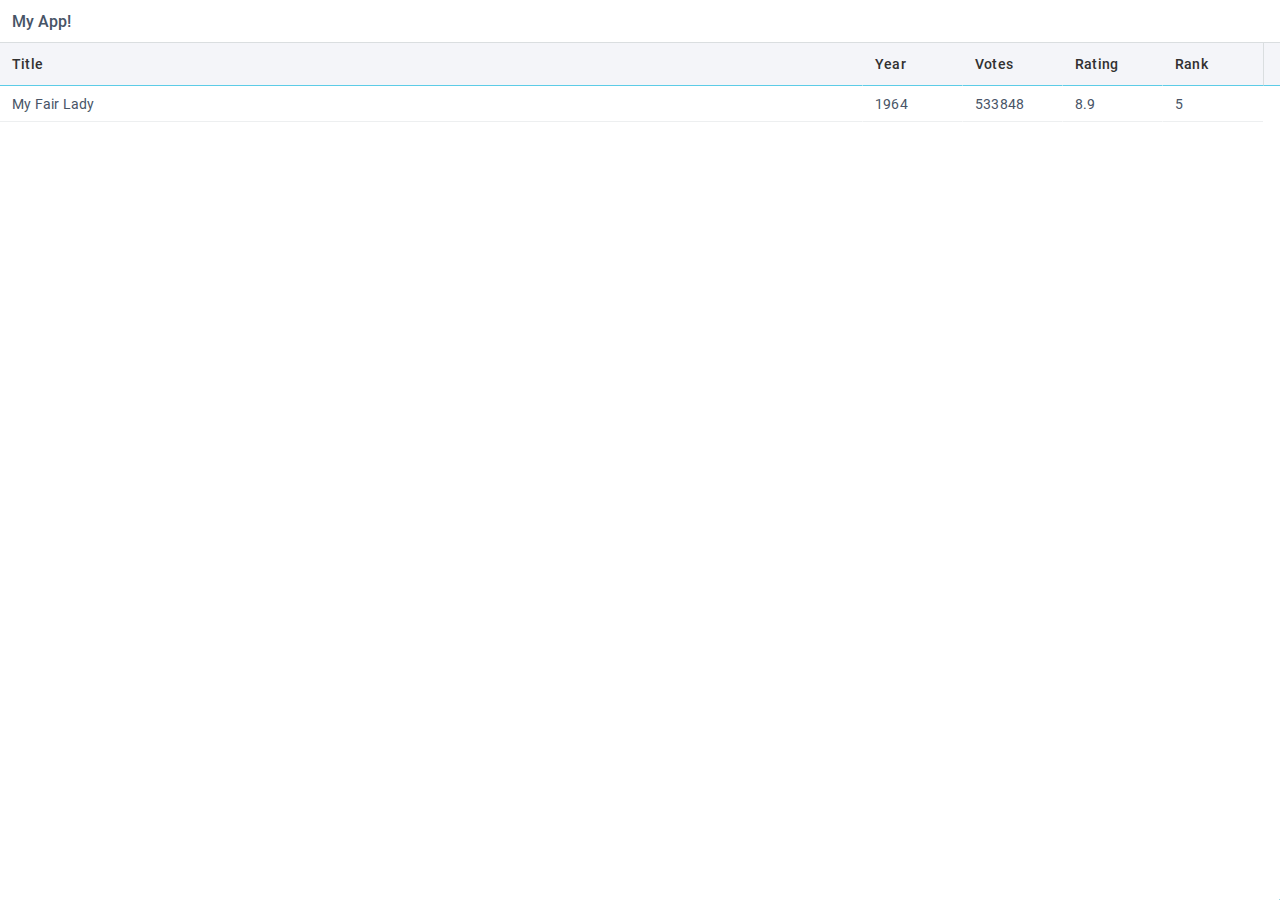
<file: doc/index.html>
<!DOCTYPE HTML>
<html>
    <head>
    <link rel="stylesheet" href="libs/webix/codebase/webix.min.css" type="text/css">
    <script src="libs/webix/codebase/webix.min.js" type="text/javascript"></script>
    </head>
    <body>
        <script type="text/javascript" charset="utf-8">
webix.ui({
  rows:[
      { view:"template",
        type:"header", template:"My App!" },
      { view:"datatable",
        autoConfig:true,
        editable:true,
        data:{
          title:"My Fair Lady", year:1964, votes:533848, rating:8.9, rank:5
        }
      }
  ]
});
        </script>
    </body>
</html>
</file>
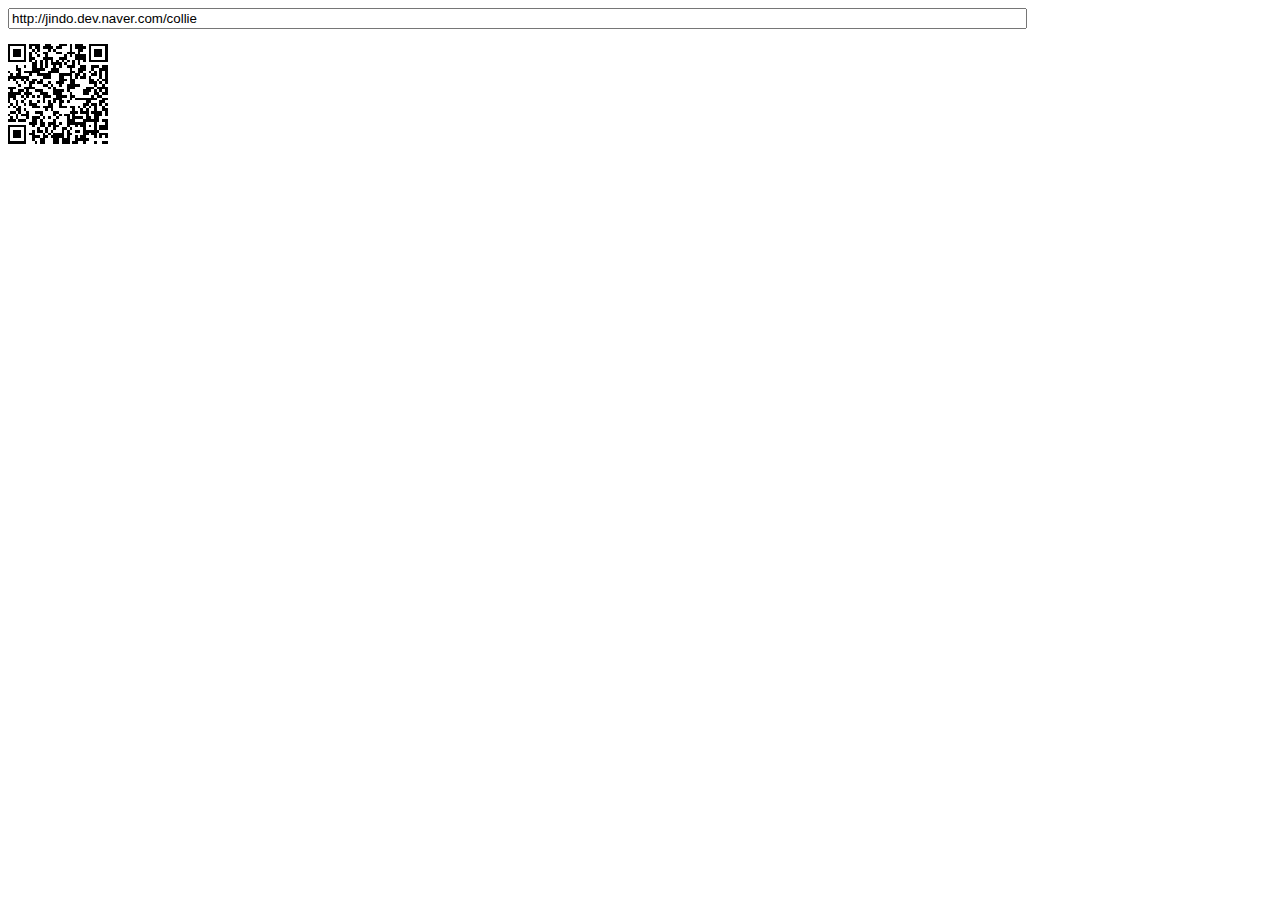
<file: docs/libs/qrcodejs/index.html>
<!DOCTYPE html PUBLIC "-//W3C//DTD XHTML 1.0 Transitional//EN" "http://www.w3.org/TR/xhtml1/DTD/xhtml1-transitional.dtd">
<html xmlns="http://www.w3.org/1999/xhtml" xml:lang="ko" lang="ko">
<head>
<title>Cross-Browser QRCode generator for Javascript</title>
<meta http-equiv="Content-Type" content="text/html; charset=UTF-8" />
<meta name="viewport" content="width=device-width,initial-scale=1,user-scalable=no" />
<script type="text/javascript" src="jquery.min.js"></script>
<script type="text/javascript" src="qrcode.js"></script>
</head>
<body>
<input id="text" type="text" value="http://jindo.dev.naver.com/collie" style="width:80%" /><br />
<div id="qrcode" style="width:100px; height:100px; margin-top:15px;"></div>

<script type="text/javascript">
var qrcode = new QRCode(document.getElementById("qrcode"), {
	width : 100,
	height : 100
});

function makeCode () {		
	var elText = document.getElementById("text");
	
	if (!elText.value) {
		alert("Input a text");
		elText.focus();
		return;
	}
	
	qrcode.makeCode(elText.value);
}

makeCode();

$("#text").
	on("blur", function () {
		makeCode();
	}).
	on("keydown", function (e) {
		if (e.keyCode == 13) {
			makeCode();
		}
	});
</script>
</body>
</file>
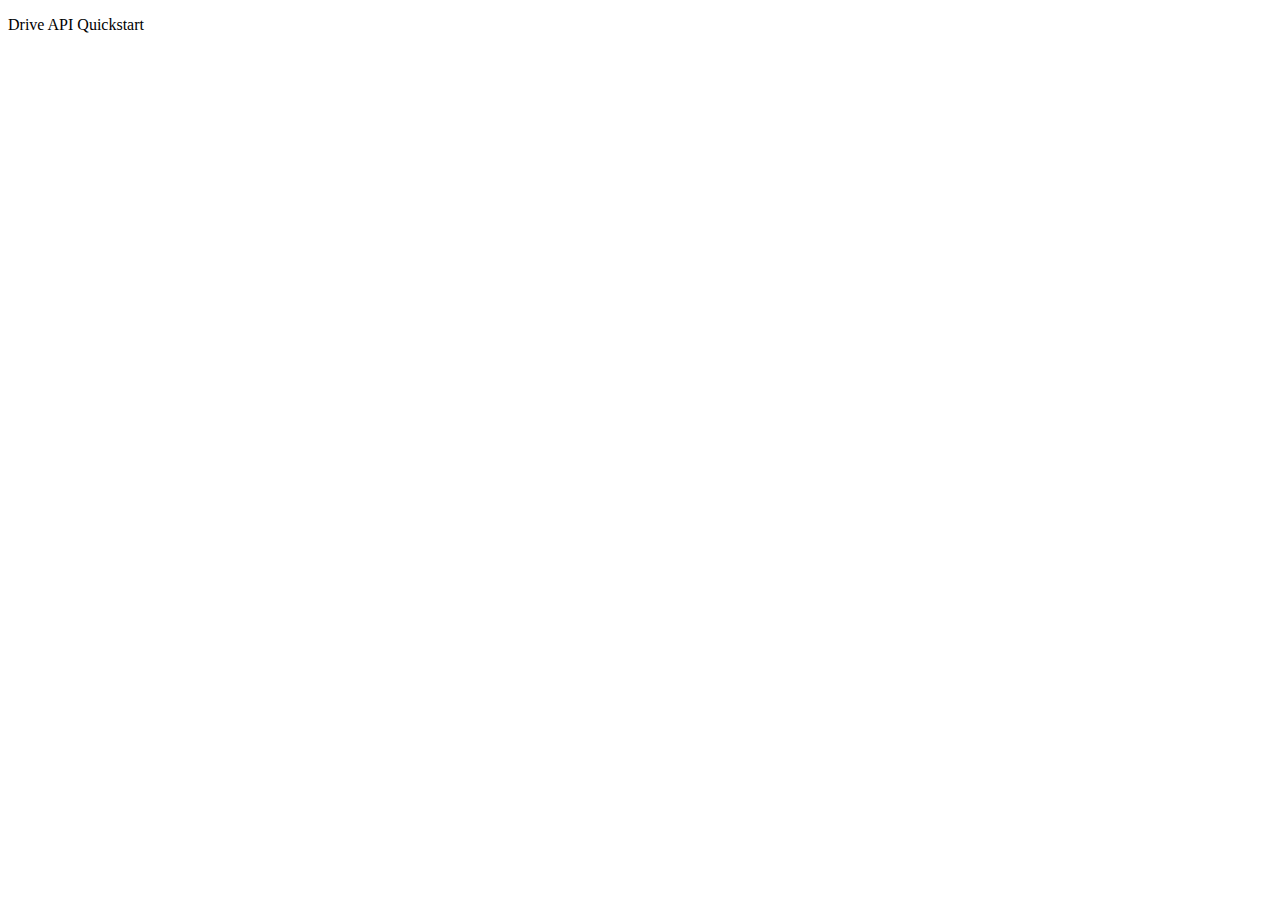
<file: docs/gdrive.html>
<!DOCTYPE html>
<html>
  <head>
    <title>Drive API Quickstart</title>
    <meta charset="utf-8" />
  </head>
  <body>
    <p>Drive API Quickstart</p>

    <!--Add buttons to initiate auth sequence and sign out-->
    <button id="authorize_button" style="display: none;">Authorize</button>
    <button id="signout_button" style="display: none;">Sign Out</button>

    <pre id="content" style="white-space: pre-wrap;"></pre>

    <script type="text/javascript">
      // Client ID and API key from the Developer Console
      var CLIENT_ID = '232759090951-d4dbsjt7j4dh3blgmtmur2f5754svqae.apps.googleusercontent.com';
      var API_KEY = 'AIzaSyDBGYpmd824w5sXtyCIfWDXvm5rxutxRzY';

      // Array of API discovery doc URLs for APIs used by the quickstart
      var DISCOVERY_DOCS = ["https://www.googleapis.com/discovery/v1/apis/drive/v3/rest"];

      // Authorization scopes required by the API; multiple scopes can be
      // included, separated by spaces.
      var SCOPES = 'https://www.googleapis.com/auth/drive.metadata.readonly';

      var authorizeButton = document.getElementById('authorize_button');
      var signoutButton = document.getElementById('signout_button');

      /**
       *  On load, called to load the auth2 library and API client library.
       */
      function handleClientLoad() {
        gapi.load('client:auth2', initClient);
      }

      /**
       *  Initializes the API client library and sets up sign-in state
       *  listeners.
       */
      function initClient() {
        gapi.client.init({
          apiKey: API_KEY,
          clientId: CLIENT_ID,
          discoveryDocs: DISCOVERY_DOCS,
          scope: SCOPES
        }).then(function () {
          // Listen for sign-in state changes.
          gapi.auth2.getAuthInstance().isSignedIn.listen(updateSigninStatus);

          // Handle the initial sign-in state.
          updateSigninStatus(gapi.auth2.getAuthInstance().isSignedIn.get());
          authorizeButton.onclick = handleAuthClick;
          signoutButton.onclick = handleSignoutClick;
        }, function(error) {
          appendPre(JSON.stringify(error, null, 2));
        });
      }

      /**
       *  Called when the signed in status changes, to update the UI
       *  appropriately. After a sign-in, the API is called.
       */
      function updateSigninStatus(isSignedIn) {
        if (isSignedIn) {
          authorizeButton.style.display = 'none';
          signoutButton.style.display = 'block';
          listFiles();
        } else {
          authorizeButton.style.display = 'block';
          signoutButton.style.display = 'none';
        }
      }

      /**
       *  Sign in the user upon button click.
       */
      function handleAuthClick(event) {
        gapi.auth2.getAuthInstance().signIn();
      }

      /**
       *  Sign out the user upon button click.
       */
      function handleSignoutClick(event) {
        gapi.auth2.getAuthInstance().signOut();
      }

      /**
       * Append a pre element to the body containing the given message
       * as its text node. Used to display the results of the API call.
       *
       * @param {string} message Text to be placed in pre element.
       */
      function appendPre(message) {
        var pre = document.getElementById('content');
        var textContent = document.createTextNode(message + '\n');
        pre.appendChild(textContent);
      }

      /**
       * Print files.
       */
      function listFiles() {
        gapi.client.drive.files.list({
          'pageSize': 10,
          'fields': "nextPageToken, files(id, name)"
        }).then(function(response) {
          appendPre('Files:');
          var files = response.result.files;
          if (files && files.length > 0) {
            for (var i = 0; i < files.length; i++) {
              var file = files[i];
              appendPre(file.name + ' (' + file.id + ')');
            }
          } else {
            appendPre('No files found.');
          }
        });
      }

    </script>

    <script async defer src="https://apis.google.com/js/api.js"
      onload="this.onload=function(){};handleClientLoad()"
      onreadystatechange="if (this.readyState === 'complete') this.onload()">
    </script>
  </body>
</html>
</file>
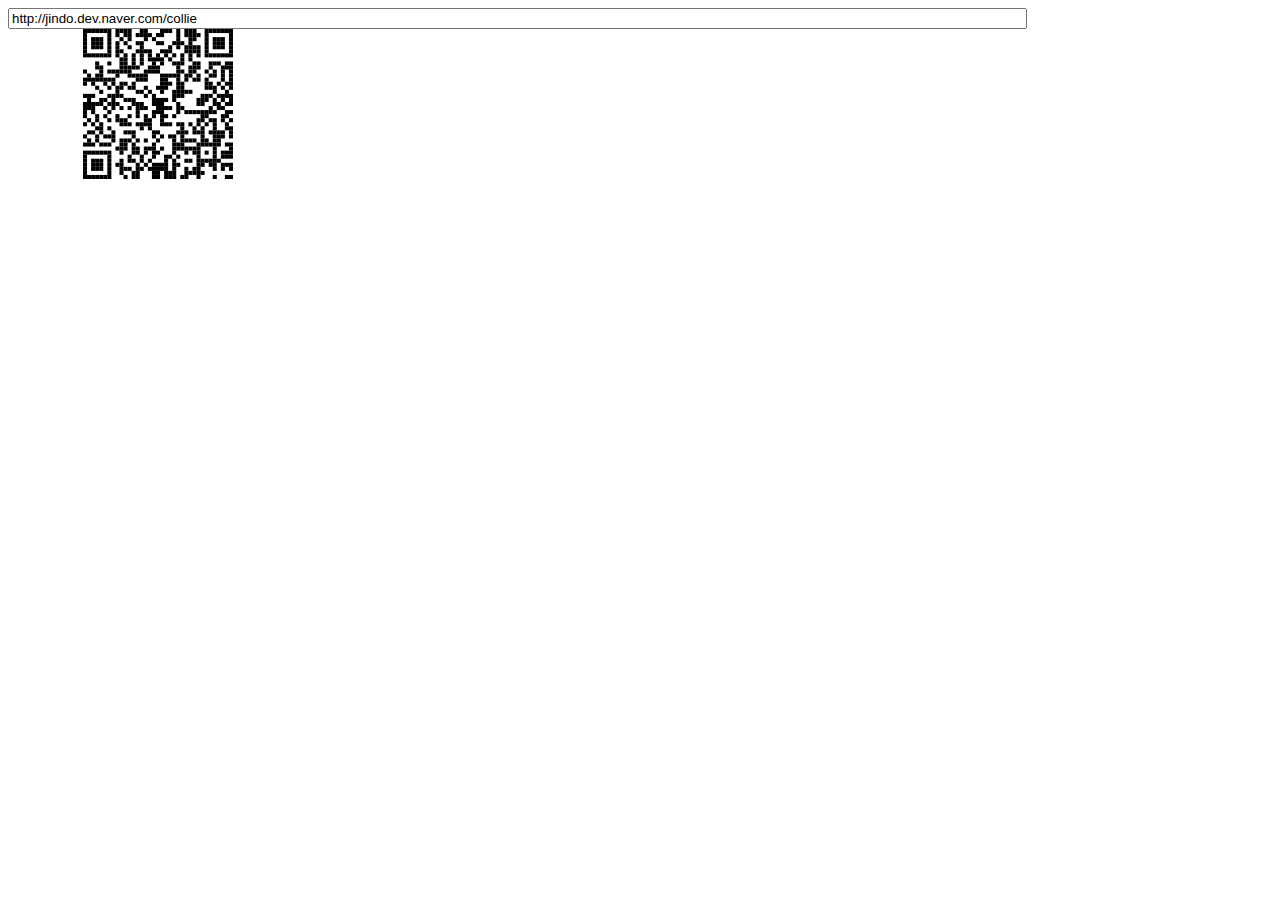
<file: docs/libs/qrcodejs/index-svg.html>
<!DOCTYPE html PUBLIC "-//W3C//DTD XHTML 1.0 Transitional//EN" "http://www.w3.org/TR/xhtml1/DTD/xhtml1-transitional.dtd">
<html xmlns="http://www.w3.org/1999/xhtml" xml:lang="ko" lang="ko">
  <head>
    <title>Cross-Browser QRCode generator for Javascript</title>
    <meta http-equiv="Content-Type" content="text/html; charset=UTF-8" />
    <meta name="viewport" content="width=device-width,initial-scale=1,user-scalable=no" />
    <script type="text/javascript" src="jquery.min.js"></script>
    <script type="text/javascript" src="qrcode.js"></script>
  </head>
  <body>
  <input id="text" type="text" value="http://jindo.dev.naver.com/collie" style="width:80%" />
  <svg xmlns="http://www.w3.org/2000/svg" xmlns:xlink="http://www.w3.org/1999/xlink">
    <g id="qrcode"/>
  </svg>
  <script type="text/javascript">
  var qrcode = new QRCode(document.getElementById("qrcode"), {
      width : 100,
      height : 100,
      useSVG: true
  });

  function makeCode () {		
      var elText = document.getElementById("text");

      if (!elText.value) {
          alert("Input a text");
          elText.focus();
          return;
      }

      qrcode.makeCode(elText.value);
  }

  makeCode();

  $("#text").
      on("blur", function () {
          makeCode();
      }).
      on("keydown", function (e) {
          if (e.keyCode == 13) {
              makeCode();
          }
      });
    </script>
  </body>
</html>
</file>
<file: doc/libs/webix/codebase/webix.min.css>
.webix_view{-webkit-appearance:none;-webkit-font-smoothing:antialiased;background-color:#fff;border:0 solid #dadee0;color:#475466;cursor:default;font-family:Roboto,sans-serif;font-size:14px;font-weight:400;letter-spacing:.2px;overflow:hidden;white-space:normal}.webix_view.webix_form{background-color:#fff}body{-webkit-tap-highlight-color:transparent!important}.webix_abslayout{position:relative}.webix_abslayout>.webix_view{position:absolute!important}.webix_layout_space,.webix_layout_wide{background-color:#ebedf0}.webix_layout_accordion,.webix_layout_clean,.webix_layout_line,.webix_multiview{background:transparent}.webix_overlay{-moz-box-sizing:border-box;-webkit-box-sizing:border-box;box-sizing:border-box;height:100%;padding-top:10px;position:absolute;text-align:center;width:100%;z-index:90}.webix_view>.webix_disabled{cursor:not-allowed;filter:progid:DXImageTransform.Microsoft.Alpha(opacity=40);height:100%;left:0;opacity:.4;position:absolute;top:0;width:100%;z-index:92}.webix_disabled_view{overflow:hidden!important;position:relative}body.webix_full_screen{margin:0;overflow:hidden;padding:0}body.webix_noselect{overscroll-behavior:none}.webix_noselect,.webix_noselect div{-moz-user-select:none;-ms-user-select:none;-webkit-user-select:none;user-select:none}.webix_selectable{-moz-user-select:text;-webkit-user-select:text;user-select:text}.webix_template{-moz-box-sizing:border-box;-webkit-box-sizing:border-box;box-sizing:border-box;height:100%;padding:4px 9pt}.webix_clean{background:transparent}.webix_clean .webix_template{padding:0}.webix_section{-moz-box-sizing:border-box;-webkit-box-sizing:border-box;background-color:transparent;box-sizing:border-box;color:#444;font-size:10px;line-height:44px;position:relative;text-transform:uppercase}.webix_section:before{background-color:#dadee0;content:"";display:block;height:1px;position:absolute;top:50%;width:100%}.webix_section>.webix_template{background-color:#fff;display:inline;margin-left:30px;padding:0 8px;position:relative}.webix_layout_space>.webix_section>.webix_template,.webix_layout_wide>.webix_section>.webix_template{background-color:#ebedf0;padding:0 8px}.webix_layout_clean>.webix_section>.webix_template,.webix_layout_line>.webix_section>.webix_template{background-color:#fff;padding:0 8px}.webix_header{color:#475466;font-family:Roboto,sans-serif;font-size:1pc;font-weight:500;letter-spacing:0;line-height:42px}.webix_header .webix_el_label .webix_el_box{color:#475466;font-family:Roboto,sans-serif;font-size:1pc;font-weight:500;letter-spacing:0}.webix_header.webix_dark{background:#657584;border-color:#657584}.webix_header.webix_dark .webix_el_button,.webix_header.webix_dark .webix_el_label .webix_el_box,.webix_header.webix_dark .webix_inp_label,.webix_header.webix_dark .webix_inp_top_label,.webix_header.webix_dark .webix_secondary .webix_icon,.webix_header.webix_dark .webix_secondary .webix_icon_btn,.webix_header.webix_dark .webix_secondary .webix_img_btn_text,.webix_header.webix_dark .webix_slider_title,.webix_header.webix_dark .webix_transparent .webix_icon,.webix_header.webix_dark .webix_transparent .webix_icon_btn,.webix_header.webix_dark .webix_transparent .webix_img_btn_text,.webix_header.webix_dark .webix_transparent button{color:#fff}.webix_header.webix_dark .webix_transparent button:focus,.webix_header.webix_dark .webix_transparent button:hover{background-color:rgba(0,0,0,.2)}.webix_header.webix_dark .webix_transparent button:active{background-color:rgba(0,0,0,.4)}.webix_header.webix_dark .webix_inp_counter_next,.webix_header.webix_dark .webix_inp_counter_prev,.webix_header.webix_dark .webix_menu-x .webix_list_item,.webix_header.webix_dark .webix_secondary button,.webix_header.webix_dark .webix_segment_0,.webix_header.webix_dark .webix_segment_1,.webix_header.webix_dark .webix_segment_N{background-color:rgba(0,0,0,.2);border-color:transparent;color:#fff}.webix_header.webix_dark .webix_view>.webix_template{background-color:#657584;color:#fff}.webix_header.webix_dark .webix_inp_counter_next:focus,.webix_header.webix_dark .webix_inp_counter_next:hover,.webix_header.webix_dark .webix_inp_counter_prev:focus,.webix_header.webix_dark .webix_inp_counter_prev:hover,.webix_header.webix_dark .webix_menu-x .webix_list_item:focus,.webix_header.webix_dark .webix_menu-x .webix_list_item:hover,.webix_header.webix_dark .webix_secondary button:focus,.webix_header.webix_dark .webix_secondary button:hover,.webix_header.webix_dark .webix_segment_0:focus,.webix_header.webix_dark .webix_segment_0:hover,.webix_header.webix_dark .webix_segment_1:focus,.webix_header.webix_dark .webix_segment_1:hover,.webix_header.webix_dark .webix_segment_N:focus,.webix_header.webix_dark .webix_segment_N:hover{background-color:rgba(0,0,0,.4);color:#fff}.webix_header.webix_dark .webix_inp_counter_next:active,.webix_header.webix_dark .webix_inp_counter_prev:active,.webix_header.webix_dark .webix_menu-x .webix_list_item:active,.webix_header.webix_dark .webix_secondary button:active,.webix_header.webix_dark .webix_segment_0:active,.webix_header.webix_dark .webix_segment_1:active,.webix_header.webix_dark .webix_segment_N:active{background-color:rgba(0,0,0,.5);color:#fff}.webix_header.webix_dark .webix_inp_static,.webix_header.webix_dark .webix_text_highlight,.webix_header.webix_dark input[type=combo],.webix_header.webix_dark input[type=datepicker],.webix_header.webix_dark input[type=text],.webix_header.webix_dark select,.webix_header.webix_dark textarea{background-color:rgba(0,0,0,.2);border-color:transparent;color:hsla(0,0%,100%,.7)}.webix_header.webix_dark .webix_el_texthighlight input,.webix_header.webix_dark .webix_el_texthighlight textarea{caret-color:hsla(0,0%,100%,.7)}.webix_header.webix_dark .webix_inp_static input[type=text]{background-color:transparent}.webix_header.webix_dark select option{background-color:#657584;color:#fff}.webix_header.webix_dark .webix_multicombo_tag,.webix_header.webix_dark .webix_multicombo_value{color:#657584}.webix_header.webix_dark .webix_inp_static:focus,.webix_header.webix_dark input[type=combo]:focus,.webix_header.webix_dark input[type=datepicker]:focus,.webix_header.webix_dark input[type=text]:focus,.webix_header.webix_dark select:focus,.webix_header.webix_dark textarea:focus{border-color:#fff;box-shadow:none}.webix_header.webix_dark .webix_el_counter button{background-color:rgba(0,0,0,.3)}.webix_header.webix_dark .webix_el_counter input[type=text]:focus{border-color:transparent}.webix_header.webix_dark .webix_placeholder,.webix_header.webix_dark :-moz-placeholder,.webix_header.webix_dark :-ms-input-placeholder,.webix_header.webix_dark ::-moz-placeholder,.webix_header.webix_dark ::-webkit-input-placeholder{color:hsla(0,0%,100%,.4)}.webix_header.webix_dark .webix_input_icon{color:hsla(0,0%,100%,.7)}.webix_header.webix_dark .webix_selected.webix_segment_0,.webix_header.webix_dark .webix_selected.webix_segment_1,.webix_header.webix_dark .webix_selected.webix_segment_N{background:#1ca1c1;color:#fff}.webix_header.webix_dark .webix_selected.webix_segment_0:focus,.webix_header.webix_dark .webix_selected.webix_segment_0:hover,.webix_header.webix_dark .webix_selected.webix_segment_1:focus,.webix_header.webix_dark .webix_selected.webix_segment_1:hover,.webix_header.webix_dark .webix_selected.webix_segment_N:focus,.webix_header.webix_dark .webix_selected.webix_segment_N:hover{background-color:#1992af}.webix_header.webix_dark .webix_selected.webix_segment_0:active,.webix_header.webix_dark .webix_selected.webix_segment_1:active,.webix_header.webix_dark .webix_selected.webix_segment_N:active{background-color:#17839d}.webix_header.webix_dark .webix_el_icon,.webix_header.webix_dark .webix_icon_button{color:#fff}.webix_header.webix_dark .webix_control{border-color:#1ca1c1}.webix_header.webix_dark .webix_icon_button:hover:before{background-color:rgba(0,0,0,.2)}.webix_header.webix_dark .webix_icon_button:hover .webix_icon{opacity:1}.webix_header.webix_dark .webix_icon_button .webix_icon{color:#fff;opacity:.7}.webix_header.webix_dark .webix_custom_checkbox,.webix_header.webix_dark .webix_custom_radio{color:#fff}.webix_header.webix_dark .webix_custom_checkbox:focus,.webix_header.webix_dark .webix_custom_radio:focus{color:#f0f0f0}.webix_header.webix_dark .webix_label_right{color:#fff}.webix_header.webix_dark .webix_view.webix_control .webix_disabled_box .webix_button{background-color:rgba(0,0,0,.1);color:hsla(0,0%,100%,.4);text-shadow:none}.webix_header.webix_dark .webix_disabled_view.webix_control .webix_icon,.webix_header.webix_dark .webix_disabled_view.webix_control .webix_icon_btn,.webix_header.webix_dark .webix_view.webix_control .webix_disabled_box .webix_img_btn_text{color:hsla(0,0%,100%,.4)}.webix_header.webix_dark .webix_disabled_view.webix_menu-x .webix_list_item.menu{background-color:rgba(0,0,0,.1);color:hsla(0,0%,100%,.4)}.webix_header.webix_dark .webix_toolbar .webix_disabled_view.webix_control .webix_disabled_box .webix_img_btn_text,.webix_header.webix_dark .webix_toolbar .webix_disabled_view.webix_control .webix_icon,.webix_header.webix_dark .webix_toolbar .webix_disabled_view.webix_control .webix_icon_btn,.webix_header.webix_dark .webix_view.webix_control .webix_disabled_box .webix_input_icon,.webix_header.webix_dark .webix_view.webix_control .webix_disabled_box button,.webix_header.webix_dark .webix_view.webix_control .webix_disabled_box label{color:hsla(0,0%,100%,.4)}.webix_header.webix_dark .webix_view.webix_control .webix_disabled_box .webix_inp_counter_next,.webix_header.webix_dark .webix_view.webix_control .webix_disabled_box .webix_inp_counter_prev,.webix_header.webix_dark .webix_view.webix_control .webix_disabled_box .webix_inp_static,.webix_header.webix_dark .webix_view.webix_control .webix_disabled_box input,.webix_header.webix_dark .webix_view.webix_control .webix_disabled_box select,.webix_header.webix_dark .webix_view.webix_control .webix_disabled_box textarea{background-color:rgba(0,0,0,.1);border-color:transparent;color:hsla(0,0%,100%,.4)}.webix_header.webix_dark .webix_view.webix_control .webix_disabled_box .webix_inp_static input{background-color:transparent}.webix_header.webix_dark .webix_view.webix_control .webix_disabled_box .webix_item_tab,.webix_header.webix_dark .webix_view.webix_control .webix_disabled_box .webix_segment_0,.webix_header.webix_dark .webix_view.webix_control .webix_disabled_box .webix_segment_1,.webix_header.webix_dark .webix_view.webix_control .webix_disabled_box .webix_segment_N{background-color:rgba(0,0,0,.1);color:hsla(0,0%,100%,.4);text-shadow:none}.webix_header.webix_dark .webix_view.webix_control .webix_disabled_box .webix_segment_0.webix_selected,.webix_header.webix_dark .webix_view.webix_control .webix_disabled_box .webix_segment_1.webix_selected,.webix_header.webix_dark .webix_view.webix_control .webix_disabled_box .webix_segment_N.webix_selected{background-color:rgba(0,0,0,.15)}.webix_header.webix_dark .webix_disabled_top_label{color:hsla(0,0%,100%,.4)}.webix_header.webix_dark .webix_invalid .webix_el_box .webix_inp_static,.webix_header.webix_dark .webix_invalid .webix_el_box input,.webix_header.webix_dark .webix_invalid .webix_el_box select,.webix_header.webix_dark .webix_invalid .webix_el_box textarea,.webix_header.webix_dark input.webix_invalid,.webix_header.webix_dark select.webix_invalid,.webix_header.webix_dark textarea.webix_invalid{background-color:rgba(255,92,76,.3);border-color:#ff8d82;color:#ffdedb}.webix_header.webix_dark .webix_invalid .webix_multicombo_tag,.webix_header.webix_dark .webix_invalid .webix_multicombo_value{color:#ff5c4c}.webix_header.webix_dark .webix_invalid .webix_el_box .webix_inp_static input{background-color:transparent}.webix_header.webix_dark{color:#fff}.webix_header>div{line-height:44px;padding-bottom:0;padding-top:0}.webix_spacer{background:transparent}.webix_view_animate{height:100%;position:relative;width:100%}x\:ui{display:none}.webix_view.webix_flexlayout{box-sizing:border-box;display:flex!important;flex-direction:row;flex-wrap:wrap;overflow:hidden}.webix_flexlayout>div{display:block!important}.webix_view_align{background:transparent}.webix_view a.webix_list_item,.webix_view div,.webix_view div.webix_inp_static:focus,.webix_view span,.webix_view.webix_window,button,input,select,textarea{outline:0}.webix_resize_area{height:100%;left:0;position:absolute;top:0;width:100%}.webix_resize_handle_x .webix_handle_content,.webix_resize_handle_y .webix_handle_content{background:hsla(0,0%,39%,.1);border:1px dotted #ebebeb;height:100%;width:100%}.webix_resize_handle_x{-moz-box-sizing:border-box;-webkit-box-sizing:border-box;box-sizing:border-box;cursor:ew-resize;height:100%;position:absolute;top:0;width:1px;z-index:2}.webix_resize_handle_x .webix_handle_content{border-width:0 1px}.webix_resize_origin_x{cursor:ew-resize;height:100%;position:absolute;top:0;width:3px;z-index:2}.webix_resize_handle_y{cursor:ns-resize;height:1px;left:0;position:absolute;width:100%;z-index:2}.webix_resize_handle_y .webix_handle_content{border-width:1px 0}.webix_resize_origin_y{cursor:ns-resize;height:3px;left:0;position:absolute;width:100%;z-index:2}.webix_resizer.webix_disabled_view{cursor:default}.webix_resizer_vy{background:url([data-uri]) no-repeat center center;border:0!important;cursor:ns-resize;margin-top:0!important;padding:0!important}.webix_resizer_vx{background:url([data-uri]) no-repeat center center;border:0!important;cursor:ew-resize;margin-left:0!important;padding:0!important}.webix_resizer_y{background:url([data-uri]) no-repeat center center;background-color:#fff;cursor:ns-resize}.webix_resizer_x{background:url([data-uri]) no-repeat center center;background-color:#fff;cursor:ew-resize}.webix_accordionitem_body{position:relative}.webix_accordionitem_body>div{border-width:0!important}.webix_accordionitem_header{border-bottom:1px solid #dadee0;color:#475466;cursor:pointer;font-family:Roboto,sans-serif;font-size:1pc;font-weight:500;letter-spacing:0;line-height:42px;overflow:hidden;position:relative;z-index:2}.webix_accordionitem_header.webix_dark{color:#fff}.webix_accordionitem_header .webix_el_label .webix_el_box{color:#475466;font-family:Roboto,sans-serif;font-size:1pc;font-weight:500;letter-spacing:0}.webix_accordionitem_header.webix_dark{background:#657584;border-color:#657584}.webix_accordionitem_header.webix_dark .webix_el_button,.webix_accordionitem_header.webix_dark .webix_el_label .webix_el_box,.webix_accordionitem_header.webix_dark .webix_inp_label,.webix_accordionitem_header.webix_dark .webix_inp_top_label,.webix_accordionitem_header.webix_dark .webix_secondary .webix_icon,.webix_accordionitem_header.webix_dark .webix_secondary .webix_icon_btn,.webix_accordionitem_header.webix_dark .webix_secondary .webix_img_btn_text,.webix_accordionitem_header.webix_dark .webix_slider_title,.webix_accordionitem_header.webix_dark .webix_transparent .webix_icon,.webix_accordionitem_header.webix_dark .webix_transparent .webix_icon_btn,.webix_accordionitem_header.webix_dark .webix_transparent .webix_img_btn_text,.webix_accordionitem_header.webix_dark .webix_transparent button{color:#fff}.webix_accordionitem_header.webix_dark .webix_transparent button:focus,.webix_accordionitem_header.webix_dark .webix_transparent button:hover{background-color:rgba(0,0,0,.2)}.webix_accordionitem_header.webix_dark .webix_transparent button:active{background-color:rgba(0,0,0,.4)}.webix_accordionitem_header.webix_dark .webix_inp_counter_next,.webix_accordionitem_header.webix_dark .webix_inp_counter_prev,.webix_accordionitem_header.webix_dark .webix_menu-x .webix_list_item,.webix_accordionitem_header.webix_dark .webix_secondary button,.webix_accordionitem_header.webix_dark .webix_segment_0,.webix_accordionitem_header.webix_dark .webix_segment_1,.webix_accordionitem_header.webix_dark .webix_segment_N{background-color:rgba(0,0,0,.2);border-color:transparent;color:#fff}.webix_accordionitem_header.webix_dark .webix_view>.webix_template{background-color:#657584;color:#fff}.webix_accordionitem_header.webix_dark .webix_inp_counter_next:focus,.webix_accordionitem_header.webix_dark .webix_inp_counter_next:hover,.webix_accordionitem_header.webix_dark .webix_inp_counter_prev:focus,.webix_accordionitem_header.webix_dark .webix_inp_counter_prev:hover,.webix_accordionitem_header.webix_dark .webix_menu-x .webix_list_item:focus,.webix_accordionitem_header.webix_dark .webix_menu-x .webix_list_item:hover,.webix_accordionitem_header.webix_dark .webix_secondary button:focus,.webix_accordionitem_header.webix_dark .webix_secondary button:hover,.webix_accordionitem_header.webix_dark .webix_segment_0:focus,.webix_accordionitem_header.webix_dark .webix_segment_0:hover,.webix_accordionitem_header.webix_dark .webix_segment_1:focus,.webix_accordionitem_header.webix_dark .webix_segment_1:hover,.webix_accordionitem_header.webix_dark .webix_segment_N:focus,.webix_accordionitem_header.webix_dark .webix_segment_N:hover{background-color:rgba(0,0,0,.4);color:#fff}.webix_accordionitem_header.webix_dark .webix_inp_counter_next:active,.webix_accordionitem_header.webix_dark .webix_inp_counter_prev:active,.webix_accordionitem_header.webix_dark .webix_menu-x .webix_list_item:active,.webix_accordionitem_header.webix_dark .webix_secondary button:active,.webix_accordionitem_header.webix_dark .webix_segment_0:active,.webix_accordionitem_header.webix_dark .webix_segment_1:active,.webix_accordionitem_header.webix_dark .webix_segment_N:active{background-color:rgba(0,0,0,.5);color:#fff}.webix_accordionitem_header.webix_dark .webix_inp_static,.webix_accordionitem_header.webix_dark .webix_text_highlight,.webix_accordionitem_header.webix_dark input[type=combo],.webix_accordionitem_header.webix_dark input[type=datepicker],.webix_accordionitem_header.webix_dark input[type=text],.webix_accordionitem_header.webix_dark select,.webix_accordionitem_header.webix_dark textarea{background-color:rgba(0,0,0,.2);border-color:transparent;color:hsla(0,0%,100%,.7)}.webix_accordionitem_header.webix_dark .webix_el_texthighlight input,.webix_accordionitem_header.webix_dark .webix_el_texthighlight textarea{caret-color:hsla(0,0%,100%,.7)}.webix_accordionitem_header.webix_dark .webix_inp_static input[type=text]{background-color:transparent}.webix_accordionitem_header.webix_dark select option{background-color:#657584;color:#fff}.webix_accordionitem_header.webix_dark .webix_multicombo_tag,.webix_accordionitem_header.webix_dark .webix_multicombo_value{color:#657584}.webix_accordionitem_header.webix_dark .webix_inp_static:focus,.webix_accordionitem_header.webix_dark input[type=combo]:focus,.webix_accordionitem_header.webix_dark input[type=datepicker]:focus,.webix_accordionitem_header.webix_dark input[type=text]:focus,.webix_accordionitem_header.webix_dark select:focus,.webix_accordionitem_header.webix_dark textarea:focus{border-color:#fff;box-shadow:none}.webix_accordionitem_header.webix_dark .webix_el_counter button{background-color:rgba(0,0,0,.3)}.webix_accordionitem_header.webix_dark .webix_el_counter input[type=text]:focus{border-color:transparent}.webix_accordionitem_header.webix_dark .webix_placeholder,.webix_accordionitem_header.webix_dark :-moz-placeholder,.webix_accordionitem_header.webix_dark :-ms-input-placeholder,.webix_accordionitem_header.webix_dark ::-moz-placeholder,.webix_accordionitem_header.webix_dark ::-webkit-input-placeholder{color:hsla(0,0%,100%,.4)}.webix_accordionitem_header.webix_dark .webix_input_icon{color:hsla(0,0%,100%,.7)}.webix_accordionitem_header.webix_dark .webix_selected.webix_segment_0,.webix_accordionitem_header.webix_dark .webix_selected.webix_segment_1,.webix_accordionitem_header.webix_dark .webix_selected.webix_segment_N{background:#1ca1c1;color:#fff}.webix_accordionitem_header.webix_dark .webix_selected.webix_segment_0:focus,.webix_accordionitem_header.webix_dark .webix_selected.webix_segment_0:hover,.webix_accordionitem_header.webix_dark .webix_selected.webix_segment_1:focus,.webix_accordionitem_header.webix_dark .webix_selected.webix_segment_1:hover,.webix_accordionitem_header.webix_dark .webix_selected.webix_segment_N:focus,.webix_accordionitem_header.webix_dark .webix_selected.webix_segment_N:hover{background-color:#1992af}.webix_accordionitem_header.webix_dark .webix_selected.webix_segment_0:active,.webix_accordionitem_header.webix_dark .webix_selected.webix_segment_1:active,.webix_accordionitem_header.webix_dark .webix_selected.webix_segment_N:active{background-color:#17839d}.webix_accordionitem_header.webix_dark .webix_el_icon,.webix_accordionitem_header.webix_dark .webix_icon_button{color:#fff}.webix_accordionitem_header.webix_dark .webix_control{border-color:#1ca1c1}.webix_accordionitem_header.webix_dark .webix_icon_button:hover:before{background-color:rgba(0,0,0,.2)}.webix_accordionitem_header.webix_dark .webix_icon_button:hover .webix_icon{opacity:1}.webix_accordionitem_header.webix_dark .webix_icon_button .webix_icon{color:#fff;opacity:.7}.webix_accordionitem_header.webix_dark .webix_custom_checkbox,.webix_accordionitem_header.webix_dark .webix_custom_radio{color:#fff}.webix_accordionitem_header.webix_dark .webix_custom_checkbox:focus,.webix_accordionitem_header.webix_dark .webix_custom_radio:focus{color:#f0f0f0}.webix_accordionitem_header.webix_dark .webix_label_right{color:#fff}.webix_accordionitem_header.webix_dark .webix_view.webix_control .webix_disabled_box .webix_button{background-color:rgba(0,0,0,.1);color:hsla(0,0%,100%,.4);text-shadow:none}.webix_accordionitem_header.webix_dark .webix_disabled_view.webix_control .webix_icon,.webix_accordionitem_header.webix_dark .webix_disabled_view.webix_control .webix_icon_btn,.webix_accordionitem_header.webix_dark .webix_view.webix_control .webix_disabled_box .webix_img_btn_text{color:hsla(0,0%,100%,.4)}.webix_accordionitem_header.webix_dark .webix_disabled_view.webix_menu-x .webix_list_item.menu{background-color:rgba(0,0,0,.1);color:hsla(0,0%,100%,.4)}.webix_accordionitem_header.webix_dark .webix_toolbar .webix_disabled_view.webix_control .webix_disabled_box .webix_img_btn_text,.webix_accordionitem_header.webix_dark .webix_toolbar .webix_disabled_view.webix_control .webix_icon,.webix_accordionitem_header.webix_dark .webix_toolbar .webix_disabled_view.webix_control .webix_icon_btn,.webix_accordionitem_header.webix_dark .webix_view.webix_control .webix_disabled_box .webix_input_icon,.webix_accordionitem_header.webix_dark .webix_view.webix_control .webix_disabled_box button,.webix_accordionitem_header.webix_dark .webix_view.webix_control .webix_disabled_box label{color:hsla(0,0%,100%,.4)}.webix_accordionitem_header.webix_dark .webix_view.webix_control .webix_disabled_box .webix_inp_counter_next,.webix_accordionitem_header.webix_dark .webix_view.webix_control .webix_disabled_box .webix_inp_counter_prev,.webix_accordionitem_header.webix_dark .webix_view.webix_control .webix_disabled_box .webix_inp_static,.webix_accordionitem_header.webix_dark .webix_view.webix_control .webix_disabled_box input,.webix_accordionitem_header.webix_dark .webix_view.webix_control .webix_disabled_box select,.webix_accordionitem_header.webix_dark .webix_view.webix_control .webix_disabled_box textarea{background-color:rgba(0,0,0,.1);border-color:transparent;color:hsla(0,0%,100%,.4)}.webix_accordionitem_header.webix_dark .webix_view.webix_control .webix_disabled_box .webix_inp_static input{background-color:transparent}.webix_accordionitem_header.webix_dark .webix_view.webix_control .webix_disabled_box .webix_item_tab,.webix_accordionitem_header.webix_dark .webix_view.webix_control .webix_disabled_box .webix_segment_0,.webix_accordionitem_header.webix_dark .webix_view.webix_control .webix_disabled_box .webix_segment_1,.webix_accordionitem_header.webix_dark .webix_view.webix_control .webix_disabled_box .webix_segment_N{background-color:rgba(0,0,0,.1);color:hsla(0,0%,100%,.4);text-shadow:none}.webix_accordionitem_header.webix_dark .webix_view.webix_control .webix_disabled_box .webix_segment_0.webix_selected,.webix_accordionitem_header.webix_dark .webix_view.webix_control .webix_disabled_box .webix_segment_1.webix_selected,.webix_accordionitem_header.webix_dark .webix_view.webix_control .webix_disabled_box .webix_segment_N.webix_selected{background-color:rgba(0,0,0,.15)}.webix_accordionitem_header.webix_dark .webix_disabled_top_label{color:hsla(0,0%,100%,.4)}.webix_accordionitem_header.webix_dark .webix_invalid .webix_el_box .webix_inp_static,.webix_accordionitem_header.webix_dark .webix_invalid .webix_el_box input,.webix_accordionitem_header.webix_dark .webix_invalid .webix_el_box select,.webix_accordionitem_header.webix_dark .webix_invalid .webix_el_box textarea,.webix_accordionitem_header.webix_dark input.webix_invalid,.webix_accordionitem_header.webix_dark select.webix_invalid,.webix_accordionitem_header.webix_dark textarea.webix_invalid{background-color:rgba(255,92,76,.3);border-color:#ff8d82;color:#ffdedb}.webix_accordionitem_header.webix_dark .webix_invalid .webix_multicombo_tag,.webix_accordionitem_header.webix_dark .webix_invalid .webix_multicombo_value{color:#ff5c4c}.webix_accordionitem_header.webix_dark .webix_invalid .webix_el_box .webix_inp_static input{background-color:transparent}.webix_ie.horizontal>.webix_accordionitem_header.collapsed{-ms-writing-mode:tb-lr}.webix_ie.horizontal>.webix_accordionitem_header.collapsed .webix_accordionitem_label{padding-left:0;padding-top:10px}.webix_ie.horizontal>.webix_accordionitem_header.collapsed .webix_accordionitem_button{margin:0}.webix_accordionitem_label{height:100%}.webix_accordionitem_button{float:right;height:11px;margin:14.5px 13px;position:relative;width:11px}.webix_carousel{position:relative}.webix_nav_panel{bottom:1pc;height:14px;line-height:14px;overflow:hidden;padding:2px 0;position:absolute;text-align:center}.webix_nav_item{-moz-user-select:none;-ms-user-select:none;-webkit-user-select:none;border-radius:50%;box-sizing:content-box;cursor:pointer;display:inline-block;height:10px;margin:0 2px;user-select:none;width:10px}.webix_nav_inactive{background:#fff;border:2px solid rgba(0,0,0,.15);filter:alpha(opacity=60);opacity:.6}.webix_nav_active{background:#fff;border:2px solid rgba(0,0,0,.1)}.webix_nav_active:focus,.webix_nav_active:hover{box-shadow:0 0 2px #fff}.webix_nav_button_next,.webix_nav_button_prev{cursor:pointer;display:block;height:2pc;line-height:2pc;position:absolute;width:2pc}.webix_nav_button_next .webix_nav_button_inner,.webix_nav_button_prev .webix_nav_button_inner{height:100%;width:100%}.webix_nav_button_prev .webix_nav_button_inner{background-image:url([data-uri]);opacity:.8}.webix_nav_button_prev .webix_nav_button_inner:focus,.webix_nav_button_prev .webix_nav_button_inner:hover{opacity:1}.webix_nav_button_next .webix_nav_button_inner{background-image:url([data-uri]);opacity:.8}.webix_nav_button_next .webix_nav_button_inner:focus,.webix_nav_button_next .webix_nav_button_inner:hover{opacity:1}.webix_nav_panel_corner{right:5pc}.webix_nav_button_corner.webix_nav_button_prev{bottom:9px;right:44px}.webix_nav_button_corner.webix_nav_button_prev .webix_nav_button_inner:focus,.webix_nav_button_corner.webix_nav_button_prev .webix_nav_button_inner:hover{opacity:1}.webix_nav_button_corner.webix_nav_button_next{bottom:9px;right:8px}.webix_nav_button_corner.webix_nav_button_next .webix_nav_button_inner:focus,.webix_nav_button_corner.webix_nav_button_next .webix_nav_button_inner:hover{opacity:1}.webix_nav_panel_side{left:0;margin:0 auto;width:100%}.webix_nav_button_side{height:86px;line-height:86px;margin-top:-43px;top:50%;width:56px}.webix_nav_button_side.webix_nav_button_next{left:auto}.webix_nav_button_side.webix_nav_button_next .webix_nav_button_inner{background-image:url([data-uri])}.webix_nav_button_side.webix_nav_button_next .webix_nav_button_inner:focus,.webix_nav_button_side.webix_nav_button_next .webix_nav_button_inner:hover{opacity:1}.webix_nav_button_side.webix_nav_button_prev{right:auto}.webix_nav_button_side.webix_nav_button_prev .webix_nav_button_inner{background-image:url([data-uri])}.webix_nav_button_side.webix_nav_button_prev .webix_nav_button_inner:focus,.webix_nav_button_side.webix_nav_button_prev .webix_nav_button_inner:hover{opacity:1}.webix_carousel>.webix_scroll_x,.webix_carousel>.webix_scroll_y{background-color:transparent}.webix_dark .webix_nav_button_side.webix_nav_button_prev .webix_nav_button_inner{background-image:url([data-uri])}.webix_dark .webix_nav_button_side.webix_nav_button_prev .webix_nav_button_inner:focus,.webix_dark .webix_nav_button_side.webix_nav_button_prev .webix_nav_button_inner:hover{opacity:1}.webix_dark .webix_nav_button_side.webix_nav_button_next .webix_nav_button_inner{background-image:url([data-uri])}.webix_dark .webix_nav_button_side.webix_nav_button_next .webix_nav_button_inner:focus,.webix_dark .webix_nav_button_side.webix_nav_button_next .webix_nav_button_inner:hover{opacity:1}.webix_list_item{-moz-box-sizing:border-box;-webkit-box-sizing:border-box;border-bottom:1px solid #edeff0;border-color:#edeff0;box-sizing:border-box;cursor:pointer;line-height:31px;padding:2px 9pt;text-align:left}.webix_list_icon{margin-right:4px;vertical-align:middle}.webix_list_item.webix_invalid{background-color:#fee}.webix_list_item.webix_selected{background:#f4f5f9;color:#475466}.webix_list_item.webix_selected:focus{background:#edeff5}.webix_list .webix_list_item.webix_selected{border-bottom:1px solid #edeff0;padding:2px 9pt}.webix_group{position:relative}.webix_group_back,.webix_group_back.webix_selected{background:#f4f5f9;color:#313131;font-family:Roboto,sans-serif;font-size:14px;font-weight:500;letter-spacing:.2px;position:relative}.webix_arrow_icon{bottom:50%;color:#475466;font-family:Webix Material Icons;font-size:20px;height:20px;line-height:20px;margin-top:-10px;position:absolute;right:8px;top:50%;width:20px}.webix_arrow_icon:before{content:"\F003"}.webix_group_back{padding-left:33px}.webix_group_back .webix_arrow_icon{left:8px}.webix_group_back .webix_arrow_icon:before{content:"\F002"}.dhx_pagelist{position:relative}.webix_list_count{box-shadow:0 1px 0 #000;float:right;font-size:14px;margin-right:45px;text-align:center;text-shadow:0 -1px 0 rgba(0,0,0,.6);width:25px}.webix_unit_header{background-color:#f4f5f9;line-height:35px;padding:0 9pt;text-align:left}.webix_list-x .webix_list_item{border-bottom:0;border-color:#edeff0;border-right:1px solid #edeff0;display:inline-block;vertical-align:top}.webix_list-x .webix_list_item.webix_selected{border-right:1px solid #edeff0;padding-left:11px}.webix_list-x .webix_scroll_cont{display:inline-block}.webix_view.webix_list-x{white-space:nowrap}.webix_list_item.webix_disabled{-moz-user-select:none;-ms-user-select:none;-webkit-user-select:none;background-color:#fff;cursor:not-allowed;user-select:none}.webix_list_item.webix_disabled:focus{background-color:#fff}.webix_list_item.webix_disabled .webix_badge{background-color:#eab993}.webix_list_item.webix_disabled .webix_submenu_icon{visibility:hidden}.webix_view.webix_pager{-moz-box-sizing:border-box;-webkit-box-sizing:border-box;background-color:transparent;box-sizing:border-box;padding:3px 0}.webix_pager_item,.webix_pager_item_selected{-moz-box-sizing:border-box;-webkit-box-sizing:border-box;border-radius:2px;box-sizing:border-box;cursor:pointer;height:100%;margin:0 2px;min-width:2pc;padding:0 6px;text-align:center;width:auto}.webix_pager_item .webix_icon,.webix_pager_item_selected .webix_icon{font-size:17px;line-height:0}.webix_pager_item{background:#f4f5f9;color:#1ca1c1}.webix_pager_item:focus,.webix_pager_item:hover{background-color:#e7e9f2}.webix_pager_item:active{background-color:#daddeb}.webix_pager_item_selected{cursor:default}.webix_pager_item_selected:focus,.webix_pager_item_selected:hover{background-color:#1992af}.webix_pager_item_selected:active{background-color:#17839d}.webix_animation .webix_ss_header{position:relative;z-index:1}.webix_animation .webix_ss_vscroll_header{z-index:1}.webix_animation .webix_ss_footer,.webix_animation .webix_vscroll_x{bottom:0;position:absolute;z-index:1}.webix_allow_selection{-moz-user-select:text;-webkit-user-select:text;user-select:text}.webix_dataview_item{-moz-box-sizing:border-box;-webkit-box-sizing:border-box;border-bottom:1px solid #edeff0;border-color:#edeff0;border-right:1px solid #edeff0;box-sizing:border-box;cursor:pointer;padding:2px 9pt;text-align:left}.webix_dataview_item.webix_disabled{color:#94a1b3}.webix_dataview_item.webix_selected.webix_disabled{box-shadow:inset 2px 0 #94a1b3}.webix_dataview_item .webix_icon{font-size:20px}.webix_dataview_item.webix_selected{background:#f4f5f9;border-bottom:1px solid #edeff0;border-right:1px solid #edeff0;color:#475466}.webix_dataview_item.webix_selected:focus{background:#edeff5}.webix_dataview_item.webix_invalid{background-color:#fee}.webix_dataview_item.tiles{border:1px solid #edeff0;box-sizing:border-box}.webix_drag_zone>.webix_dataview_item.tiles{margin:0!important}.webix_dataview .webix_scroll_cont{box-sizing:border-box}.webix_chart{color:#475466;font-family:Roboto,sans-serif;font-size:13px;overflow:hidden;position:relative;z-index:1}.webix_chart canvas{position:absolute}.webix_canvas_text{font-size:9pt;overflow:hidden;position:absolute;text-align:center;white-space:nowrap;z-index:80}.webix_map_img{border:0;filter:progid:DXImageTransform.Microsoft.Alpha(opacity=0);height:100%;left:0;opacity:0;position:absolute;top:0;width:100%}.webix_axis_item_y{height:18px;line-height:18px;margin-top:-4px;position:absolute;text-align:right}.webix_axis_item_x{padding-top:2px}.webix_axis_title_x{font-size:13px;text-align:center}.webix_axis_title_y{-moz-transform:rotate(-90deg);-ms-transform:rotate(-90deg);-o-transform:rotate(-90deg);-webkit-transform:rotate(-90deg);font-family:Verdana;font-size:13px;padding-left:3px;text-align:center;transform:rotate(-90deg)}.webix_ie_filter{filter:progid:DXImageTransform.Microsoft.BasicImage(rotation=3)}.webix_chart_legend{position:absolute;z-index:81}.webix_chart_legend_item{cursor:pointer;height:18px;line-height:18px;padding:2px}.webix_chart_legend_item.hidden{color:#cfd5dd}.webix_axis_item_y.webix_radar{color:#555;font-size:11px;height:13px;line-height:13px;margin-top:0;padding-right:3px}.webix_canvas_text.webix_axis_radar_title{color:#74869f;font-size:9pt;margin-top:0;padding-top:0}.webix_axis_item_x,.webix_axis_item_y{color:#74869f}.webix_chart_frame{background-color:#a0cfef;border-left:1px solid #3498db;border-right:1px solid #3498db;cursor:w-resize;height:100%;opacity:.3;position:absolute;top:0;z-index:82}.webix_chart_resizer{background-color:#fff;background-image:url([data-uri]);background-position:3px center;background-repeat:no-repeat;border:1px solid #ccc;border-radius:2px;bottom:0;cursor:w-resize;height:20px;position:absolute;width:11px;z-index:83}.webix_chart_resizer:focus{border-color:#1ca1c1}.webix_wresize_cursor{cursor:w-resize}.webix_donut_center_text{display:inline-block;line-height:normal;vertical-align:middle;white-space:normal}.webix_dt_editor{background:#fff;overflow:visible;position:absolute;z-index:2}.webix_dt_editor input,.webix_dt_editor select{-moz-box-sizing:border-box;-webkit-box-sizing:border-box;border:1px solid gold;box-sizing:border-box;color:#475466;font-family:Roboto,sans-serif;font-size:14px;font-weight:400;height:100%;letter-spacing:.2px;margin:0;padding:0 11px;width:100%}.webix_dt_editor input[type=checkbox]{height:auto;margin:11px 13px 0;width:auto}.webix_dt_editor select{padding:0 7px}.webix_clipbuffer{border:0;cursor:default;filter:alpha(opacity=0);height:1px;left:0;margin:0;opacity:0;padding:0;pointer-events:none;position:fixed;top:0;white-space:pre-wrap;width:125pc}.webix_dt_editor.webix_password_editor{overflow:hidden}.webix_password_editor input{padding-right:26px}.webix_password_editor .webix_icon{color:#94a1b3;cursor:pointer;font-size:18px;margin-top:-9px;position:absolute;right:4px;top:50%}.webix_password_editor .webix_icon:hover{color:#1ca1c1}.webix_column,.webix_hcolumn{position:absolute;top:0}.webix_cell{line-height:33px;overflow:hidden;white-space:nowrap}.webix_hcell{overflow:hidden;width:100%}.webix_cell,.webix_hcell{background:inherit;color:inherit;font:inherit;text-align:inherit}.webix_ss_body{overflow:hidden;position:relative}.webix_hs_center,.webix_hs_left,.webix_hs_right,.webix_ss_center,.webix_ss_left,.webix_ss_right{float:left;overflow:hidden;position:relative}.webix_ss_center,.webix_ss_right{position:relative}.webix_ss_center_scroll{height:100%;min-height:1px;overflow:hidden;position:relative}.webix_ss_hscroll{bottom:0}.webix_ss_vscroll{position:absolute;right:0;top:0;z-index:2}.webix_ss_vscroll_footer{border-left:1px solid #edeff0;border-top:1px solid #edeff0;bottom:0;position:absolute;right:0;z-index:1}.webix_ss_vscroll_header{border-bottom:1px solid #dadee0;border-left:1px solid #dadee0;position:absolute;right:0;top:0;z-index:1}.webix_dtable{cursor:default;position:relative;z-index:0}.webix_ss_footer,.webix_ss_header{clear:both;overflow:hidden}.webix_block_selection,.webix_cell,.webix_hcell,.webix_table_cell,.webix_view.webix_table_cell{-moz-box-sizing:border-box;-webkit-box-sizing:border-box;box-sizing:border-box}.webix_table_cell{font-size:14px}.webix_block_selection{position:absolute}.webix_ss_sort_asc,.webix_ss_sort_desc{-moz-user-select:none;-ms-user-select:none;-webkit-user-select:none;float:none;font-family:Webix Material Icons;font-size:20px;height:24px;line-height:24px;margin-top:-9pt;position:absolute;right:2px;top:50%;user-select:none;width:24px}.webix_ss_sort_asc.webix_ss_sort_single,.webix_ss_sort_desc.webix_ss_sort_single{text-align:center;width:20px}.webix_ss_sort_asc:before{content:"\F004"}.webix_ss_sort_desc:before{content:"\F001"}.webix_ss_sort_num{color:#1ca1c1;font-family:Roboto,sans-serif;font-size:10px;height:9pt;line-height:9pt;position:absolute;right:0;text-align:right;top:0}.webix_ss_sort_single .webix_ss_sort_num{display:none}.webix_hcell .webix_excel_filter{color:#94a1b3;cursor:pointer;height:20px;line-height:20px;margin-top:-10px;position:absolute;right:2px;text-align:center;top:50%;vertical-align:middle;width:20px}.webix_hcell .webix_excel_filter:hover{color:#1ca1c1}.webix_excel_filter~.webix_ss_sort_asc,.webix_excel_filter~.webix_ss_sort_desc{right:24px}.webix_hcell.webix_ss_excel_filter{position:relative}.webix_hcell.webix_ss_filter_active .webix_excel_filter{color:#1ca1c1}.webix_hcell.webix_ss_filter_active .webix_excel_filter:hover{color:#17839d}.webix_hcell.webix_ss_filter{padding:3px 5px}.webix_hcell .webix_tree_close,.webix_hcell .webix_tree_open{margin-right:5px}.webix_hcell input[type=checkbox],.webix_table_checkbox{margin:0 1px 2px;vertical-align:middle}.webix_ss_filter input,.webix_ss_filter select{-moz-box-sizing:border-box;-webkit-box-sizing:border-box;border:1px solid #dadee0;box-sizing:border-box;color:#475466!important;font-family:Roboto,sans-serif;font-size:inherit;height:38px;line-height:2pc;margin-top:-2px;padding:0 3px;vertical-align:top;width:100%}.webix_richfilter{line-height:2pc;margin-top:1px}.webix_ss_filter select{padding:3px}.webix_dd_drag_column,.webix_hcolumn,.webix_hs_center,.webix_hs_left,.webix_hs_right,.webix_ss_header,.webix_ss_vscroll_header{background:#f4f5f9;color:#313131;font-family:Roboto,sans-serif;font-size:14px;font-weight:500;letter-spacing:.2px}.webix_ss_footer,.webix_ss_footer .webix_hcolumn,.webix_ss_footer .webix_hs_center,.webix_ss_footer .webix_hs_left,.webix_ss_footer .webix_hs_right,.webix_ss_footer div.webix_ss_vscroll_footer{background:#fafafa}.webix_hcell.webix_measure_size{-moz-box-sizing:border-box;-webkit-box-sizing:border-box;box-sizing:border-box;color:#313131;font-family:Roboto,sans-serif;font-size:14px;font-weight:500;letter-spacing:.2px}.webix_hcell{padding:0 9pt;text-align:left}.webix_ss_header .webix_hcolumn .webix_hcell,.webix_ss_header .webix_span{border-bottom:1px solid #dadee0;border-right:1px solid #dadee0}.webix_ss_footer .webix_hcolumn .webix_hcell,.webix_ss_footer .webix_span{border-right:1px solid #edeff0;border-top:1px solid #edeff0}.webix_column.webix_last>div,.webix_hs_center .webix_hcell.webix_last,.webix_hs_right .webix_hcell.webix_last{border-right-width:0}.webix_hs_right .webix_first,.webix_ss_right .webix_column.webix_first>div{border-left:1px solid #dadee0}.webix_ss_left .webix_column.webix_last>div{border-right:1px solid #dadee0}.webix_last_topcell.webix_cell{border-bottom:1px solid #dadee0}.webix_column>div,.webix_table_cell{border-bottom:1px solid #edeff0;border-right:1px solid #edeff0;padding:0 9pt}.webix_column,.webix_hcolumn{text-align:left}.webix_ss_footer .webix_sel_hcell,.webix_ss_header .webix_dd_over_column,.webix_ss_header .webix_sel_hcell{background-color:#c9eaf5}.webix_block_selection{background:rgba(0,0,0,.1);border:2px solid #edeff0;z-index:2}.webix_dd_drag{border-left:1px solid #edeff0;height:36px;overflow:hidden;white-space:nowrap}.webix_dd_drag>div{-moz-box-sizing:border-box;-webkit-box-sizing:border-box;background:#fff;border-bottom:1px solid #edeff0;border-right:1px solid #edeff0;border-top:1px solid #edeff0;box-sizing:border-box;display:inline-block;height:36px;line-height:28px;padding:5px 9pt;vertical-align:top}.webix_dd_drag_column{padding:5px 10px}.webix_column>.webix_drag_over.webix_cell{background-color:#e6e6e6;color:#475466}.webix_column>.webix_drag_over.webix_cell.webix_cell_select,.webix_column>.webix_drag_over.webix_cell.webix_row_select{background:#f4f5f9;color:#475466}.webix_column>.webix_drag_over.webix_cell.webix_cell_select:focus,.webix_column>.webix_drag_over.webix_cell.webix_row_select:focus{background:#edeff5}.webix_cell.webix_invalid{background-color:#fee}.webix_invalid_cell{position:relative}.webix_invalid_cell:after{border-left:8px solid transparent;border-top:8px solid #f44;content:"";height:1px;position:absolute;right:0;top:0;width:0}.webix_column>div.webix_cell_select,.webix_column>div.webix_column_select,.webix_column>div.webix_row_select{background:#f4f5f9;color:#475466}.webix_column>div.webix_cell_select:focus,.webix_column>div.webix_column_select:focus,.webix_column>div.webix_row_select:focus{background:#edeff5}.webix_column>div.webix_cell_select{border-bottom:1px solid #edeff0;border-left:1px solid #edeff0;border-right:1px solid #edeff0;padding-left:11px;padding-top:0}.webix_ss_right .webix_column.webix_first>div.webix_cell_select{padding-left:9pt}.webix_column>div.webix_row_select{border-bottom:1px solid #edeff0;padding-top:0}.webix_column>div.webix_column_select{border-left:1px solid #edeff0;border-right:1px solid #edeff0;padding-left:11px}.webix_cell.webix_dtable_colrow,.webix_cell.webix_dtable_subrow,.webix_dtable_subview{background-color:#fff;border-bottom:1px solid #edeff0;left:0;padding-left:9pt;padding-right:30px;padding-top:1px;position:absolute;top:0;width:100%}.webix_cell.webix_dtable_colrow.webix_selected{background:#f4f5f9;color:#475466}.webix_cell.webix_dtable_colrow.webix_selected:focus{background:#edeff5}.webix_dtable_subrow{border-top:1px solid #edeff0;text-align:right}.webix_dtable_subview{background:#edeff0;border-top:1px solid #edeff0;box-sizing:border-box;padding:0 0 0 10px}.number .webix_cell{text-align:right}.webix_rotate{-webkit-transform:rotate(-90deg);line-height:normal;transform:rotate(-90deg)}.webix_measure_rotate{line-height:normal;padding:10px;white-space:normal}.webix_span_layer,.webix_span_layer_top{background:transparent;height:0;left:0;overflow:visible;position:absolute;top:0;width:0}.webix_span_layer_top{z-index:1}.webix_ss_right .webix_span_layer,.webix_ss_right .webix_span_layer_top{border-left:1px solid #dadee0}.webix_dtable_span{background:#fff;position:absolute;text-align:left}.webix_dtable_span.webix_selected{background:#f4f5f9;color:#475466}.webix_dtable_span.webix_selected:focus{background:#edeff5}.webix_hcell .webix_input_icon{background-color:#dadee0}.webix_area_selection_layer{position:absolute;z-index:2}.webix_area_selection{position:absolute}.webix_area_selection_bottom,.webix_area_selection_top{height:2px}.webix_area_selection_left,.webix_area_selection_right{width:2px}.webix_area_selection_handle{border:1px solid #fff;cursor:crosshair;height:6px;margin:-6px 0 0 -6px;position:absolute;width:6px}.webix_topcell{background:#fff;position:relative;z-index:1}.webix_dtable .webix_resize_handle_x .webix_handle_content,.webix_dtable .webix_resize_handle_y .webix_handle_content{background-color:#1ca1c1;border:0}.webix_dtable_focused .webix_column>div.webix_column_select,.webix_dtable_focused .webix_column>div.webix_row_select{background:#edeff5}.webix_window{box-shadow:0 3px 10px 0 rgba(0,0,0,.1),0 1px 7px 0 rgba(0,0,0,.1);position:absolute}.webix_window:focus{box-shadow:0 1px 14px 0 rgba(0,0,0,.12),0 4px 10px 0 rgba(0,0,0,.1)}.webix_win_body{overflow:hidden}.webix_win_body,.webix_win_body>.webix_view,.webix_win_body>.webix_view .webix_cal_month,.webix_win_content,.webix_window{border-radius:0}.webix_win_head{border-bottom:1px solid #dadee0}.webix_win_title{text-align:center}.webix_win_content{height:auto;overflow:hidden;width:auto}.webix_modal{background-color:#000;filter:progid:DXImageTransform.Microsoft.Alpha(opacity=20);height:100%;left:0;opacity:.2;position:fixed;top:0;width:100%}.webix_modalbox_inside{pointer-events:none}.webix_point_bottom,.webix_point_left,.webix_point_right,.webix_point_top{position:absolute}.webix_point_bottom,.webix_point_top{height:7px;width:13px}.webix_point_left,.webix_point_right{height:13px;width:7px}.webix_point_bottom,.webix_point_left,.webix_point_right,.webix_point_top{background-image:url([data-uri])}.webix_point_top{background-position:0 -36px}.webix_point_bottom{background-position:0 0}.webix_point_right{background-position:0 -22px}.webix_point_left{background-position:0 -9px}.webix_resize_handle{background-image:url([data-uri]);bottom:0;cursor:nw-resize;height:15px;line-height:15px;position:absolute;right:-1px;text-align:center;width:15px;z-index:2}.webix_resize_frame{background:#1ca1c1;border:1px solid #0f5768;display:block;filter:alpha(opacity=10);opacity:.1;position:absolute}.webix_resize_cursor{cursor:nw-resize}.webix_shadow_big,.webix_shadow_medium,.webix_shadow_small{position:relative}.webix_shadow_medium{box-shadow:0 3px 10px 0 rgba(0,0,0,.1),0 1px 7px 0 rgba(0,0,0,.1)}.webix_shadow_small{box-shadow:0 2px 6px 0 rgba(0,0,0,.1)}.webix_shadow_big{box-shadow:0 1px 14px 0 rgba(0,0,0,.12),0 4px 10px 0 rgba(0,0,0,.1)}.webix_shadow_none{box-shadow:none!important}.webix_toolbar.webix_shadow_big,.webix_toolbar.webix_shadow_medium,.webix_toolbar.webix_shadow_small{z-index:1}.webix_tree .webix_scroll_cont>.webix_tree_leaves{display:inline-block;padding:8px}.webix_tree_item{clear:both;height:24px;line-height:24px;white-space:nowrap}.webix_tree_item.webix_selected{background:transparent}.webix_tree_item.webix_selected span{background:#f4f5f9;color:#475466;margin-left:-4px;padding:4px 10px 4px 4px}.webix_tree_item.webix_selected span:focus{background:#edeff5}.webix_tree_item.webix_invalid{background-color:#fee}.webix_tree_checkbox{height:100%;margin:0;padding:0;vertical-align:top;width:13px}.webix_indeterminate{background-image:url([data-uri]);background-position:left center;background-repeat:no-repeat;height:100%;margin-top:0!important;width:13px}.webix_measure_size{font-family:Roboto,sans-serif}.webix_measure_size input,.webix_measure_size select,.webix_measure_size textarea{width:5px}.webix_measure_size div{float:none;margin-left:-5px}.webix_measure_size a,.webix_measure_size div{display:inline-block!important;position:static!important}.webix_tree_close,.webix_tree_file,.webix_tree_folder,.webix_tree_folder_open,.webix_tree_none,.webix_tree_open{background-repeat:no-repeat;cursor:pointer;display:inline-block;height:100%;margin:0;vertical-align:top;width:20px}.webix_tree_close,.webix_tree_none,.webix_tree_open{background-position:center center}.webix_cell .webix_tree_close,.webix_cell .webix_tree_none,.webix_cell .webix_tree_open{background-color:transparent}.webix_tree_file,.webix_tree_folder,.webix_tree_folder_open{background-position:0 center;margin:0 2px}.webix_tree_leaves .webix_tree_leaves{display:block;margin-left:20px}.webixLineTree .webix_tree_leaves{margin-left:0}.webix_tree_close{background-image:url([data-uri])}.webix_tree_open{background-image:url([data-uri])}.webix_tree_file{background-image:url([data-uri])}.webix_tree_folder{background-image:url([data-uri])}.webix_tree_folder_open{background-image:url([data-uri])}.webix_tree_img{background:transparent;background-position:0 0;float:left;height:24px;width:25px}.webix_tree_plus2{background-image:url([data-uri]);background-repeat:no-repeat}.webix_tree_plus3{background-image:url([data-uri])}.webix_tree_plus4{background-image:url([data-uri])}.webix_tree_minus2{background-image:url([data-uri]);background-repeat:no-repeat}.webix_tree_minus3{background-image:url([data-uri])}.webix_tree_minus4{background-image:url([data-uri])}.webix_tree_line1{background-image:url([data-uri])}.webix_tree_line2{background-image:url([data-uri]);background-repeat:no-repeat}.webix_tree_line3{background-image:url([data-uri])}.webix_tree_line4{background-image:url([data-uri])}.webix_tree_blank{background-image:url([data-uri])}.webix_tree_img{background-color:#fff}.webix_cal_month{box-sizing:content-box;font-size:14px;font-weight:700;height:24px;line-height:24px;padding:0 0 6px;position:relative;text-align:center}.webix_cal_next_button,.webix_cal_prev_button{-moz-user-select:none;-ms-user-select:none;-webkit-user-select:none;background-position:8px 6px;background-repeat:no-repeat;cursor:pointer;height:24px;position:absolute;top:0;user-select:none;width:24px}.webix_cal_prev_button{background-image:url([data-uri]);background-repeat:no-repeat;left:0}.webix_cal_next_button{background-image:url([data-uri]);background-repeat:no-repeat;right:0}.webix_view>.webix_cal_header div{border-bottom:#dadee0 1px solid;color:#475466;float:left;height:19px;text-align:center}.webix_cal_body .webix_cal_row>div{float:left;height:100%;text-align:center}.webix_cal_body .webix_cal_select,.webix_cal_body .webix_cal_select.webix_cal_today,.webix_cal_body .webix_selected{background:#f4f5f9;color:#475466}.webix_cal_day,.webix_cal_week_num{-moz-user-select:none;-ms-user-select:none;-webkit-user-select:none;color:#475466;cursor:pointer;font-size:9pt;user-select:none}.webix_cal_week_num{border-right:1px solid #dadee0;color:#a2adbe;cursor:default;margin-right:0}.webix_cal_event{color:#c66200;font-weight:700}.webix_cal_outside{color:#b1bbc8}.webix_cal_inactive{background:#888}.webix_cal_day_disabled,.webix_cal_day_disabled.webix_cal_event{background:#f0f0f0;color:#b1bbc8}.webix_cal_day_disabled.webix_cal_block,.webix_cal_day_disabled.webix_cal_day{cursor:not-allowed}.webix_hours .webix_cal_day_disabled,.webix_hours .webix_cal_day_disabled.webix_cal_event,.webix_minutes .webix_cal_day_disabled,.webix_minutes .webix_cal_day_disabled.webix_cal_event{background:#fff;font-weight:400;text-decoration:line-through}.webix_cal_month_name{-moz-user-select:none;-ms-user-select:none;-webkit-user-select:none;cursor:pointer;user-select:none}.webix_cal_block{-moz-user-select:none;-ms-user-select:none;-webkit-user-select:none;cursor:pointer;float:left;text-align:center;user-select:none}.webix_selected{background:#f4f5f9;color:#475466}.webix_cal_footer{color:#444;cursor:pointer;font-size:9pt;height:24px;padding:6px 0 0;text-align:center}.webix_cal_icons{float:right;height:20px;line-height:20px;padding:4px 4px 0}.webix_cal_time{height:20px;line-height:20px;padding:4px 4px 0}.webix_cal_time_icons{float:left}.webix_cal_icons .webix_cal_icon{padding:0 4px;text-align:center}.webix_cal_icon:hover,.webix_cal_month_name:hover,.webix_cal_time:hover{color:#1ca1c1;text-decoration:underline}.webix_cal_icon:focus,.webix_cal_month_name:focus,.webix_cal_time:focus{color:#1ca1c1}.webix_cal_month_name.webix_readonly{cursor:default}.webix_cal_month_name.webix_readonly:focus,.webix_cal_month_name.webix_readonly:hover{color:inherit;text-decoration:none}.webix_time_header{padding:0 0 6px}.webix_time_header .webix_cal_hours,.webix_time_header .webix_cal_minutes{-moz-box-sizing:border-box;-webkit-box-sizing:border-box;border-bottom:1px solid #dadee0;box-sizing:border-box;display:inline-block;font-size:14px;height:24px;line-height:24px;text-align:center}.webix_time_header .webix_cal_minutes{border-left:0;padding-left:1px}.webix_time_header .webix_cal_hours{border-right:0!important}.webix_cal_body .webix_hours{border-right:1px solid #dadee0;float:left;padding-right:1px}.webix_cal_body .webix_minutes{float:left;padding-left:1px}.webix_cal_block_empty{float:left;text-align:center}.webix_time_footer{cursor:pointer;font-size:9pt;height:24px;padding:6px 0 0;text-align:center}.webix_cal_done{background:#f4f5f9;border:1px solid #dadee0;border-radius:2px;color:#1ca1c1;float:right;font-family:Roboto,sans-serif;font-size:1pc;font-weight:500;height:24px;letter-spacing:0;outline:0;padding:2px 8px}.webix_cal_done:focus,.webix_cal_done:hover{background-color:#e7e9f2}.webix_cal_done:active{background-color:#daddeb}.webix_cal_blurred_hours{background-color:#f7f7f7}.webix_property_line{clear:both;height:auto;min-height:28px;width:100%}.webix_property_line.webix_focused>div,.webix_property_line:focus>div{background-color:#f7f8fb}.webix_property_label,.webix_property_value{-moz-box-sizing:border-box;-webkit-box-sizing:border-box;border-bottom:1px solid #edeff0;box-sizing:border-box;float:left;height:28px;line-height:28px;overflow:hidden;padding-left:9pt}.webix_property_label{border-right:1px solid #edeff0}.webix_property_label_line{border-bottom:1px solid #edeff0;color:#475466;font-family:Roboto,sans-serif;font-size:1pc;font-weight:500;letter-spacing:0;line-height:28px;padding-left:9pt}.webix_property_label_line .webix_el_label .webix_el_box{color:#475466;font-family:Roboto,sans-serif;font-size:1pc;font-weight:500;letter-spacing:0}.webix_property_label_line.webix_dark{background:#657584;border-color:#657584}.webix_property_label_line.webix_dark .webix_el_button,.webix_property_label_line.webix_dark .webix_el_label .webix_el_box,.webix_property_label_line.webix_dark .webix_inp_label,.webix_property_label_line.webix_dark .webix_inp_top_label,.webix_property_label_line.webix_dark .webix_secondary .webix_icon,.webix_property_label_line.webix_dark .webix_secondary .webix_icon_btn,.webix_property_label_line.webix_dark .webix_secondary .webix_img_btn_text,.webix_property_label_line.webix_dark .webix_slider_title,.webix_property_label_line.webix_dark .webix_transparent .webix_icon,.webix_property_label_line.webix_dark .webix_transparent .webix_icon_btn,.webix_property_label_line.webix_dark .webix_transparent .webix_img_btn_text,.webix_property_label_line.webix_dark .webix_transparent button{color:#fff}.webix_property_label_line.webix_dark .webix_transparent button:focus,.webix_property_label_line.webix_dark .webix_transparent button:hover{background-color:rgba(0,0,0,.2)}.webix_property_label_line.webix_dark .webix_transparent button:active{background-color:rgba(0,0,0,.4)}.webix_property_label_line.webix_dark .webix_inp_counter_next,.webix_property_label_line.webix_dark .webix_inp_counter_prev,.webix_property_label_line.webix_dark .webix_menu-x .webix_list_item,.webix_property_label_line.webix_dark .webix_secondary button,.webix_property_label_line.webix_dark .webix_segment_0,.webix_property_label_line.webix_dark .webix_segment_1,.webix_property_label_line.webix_dark .webix_segment_N{background-color:rgba(0,0,0,.2);border-color:transparent;color:#fff}.webix_property_label_line.webix_dark .webix_view>.webix_template{background-color:#657584;color:#fff}.webix_property_label_line.webix_dark .webix_inp_counter_next:focus,.webix_property_label_line.webix_dark .webix_inp_counter_next:hover,.webix_property_label_line.webix_dark .webix_inp_counter_prev:focus,.webix_property_label_line.webix_dark .webix_inp_counter_prev:hover,.webix_property_label_line.webix_dark .webix_menu-x .webix_list_item:focus,.webix_property_label_line.webix_dark .webix_menu-x .webix_list_item:hover,.webix_property_label_line.webix_dark .webix_secondary button:focus,.webix_property_label_line.webix_dark .webix_secondary button:hover,.webix_property_label_line.webix_dark .webix_segment_0:focus,.webix_property_label_line.webix_dark .webix_segment_0:hover,.webix_property_label_line.webix_dark .webix_segment_1:focus,.webix_property_label_line.webix_dark .webix_segment_1:hover,.webix_property_label_line.webix_dark .webix_segment_N:focus,.webix_property_label_line.webix_dark .webix_segment_N:hover{background-color:rgba(0,0,0,.4);color:#fff}.webix_property_label_line.webix_dark .webix_inp_counter_next:active,.webix_property_label_line.webix_dark .webix_inp_counter_prev:active,.webix_property_label_line.webix_dark .webix_menu-x .webix_list_item:active,.webix_property_label_line.webix_dark .webix_secondary button:active,.webix_property_label_line.webix_dark .webix_segment_0:active,.webix_property_label_line.webix_dark .webix_segment_1:active,.webix_property_label_line.webix_dark .webix_segment_N:active{background-color:rgba(0,0,0,.5);color:#fff}.webix_property_label_line.webix_dark .webix_inp_static,.webix_property_label_line.webix_dark .webix_text_highlight,.webix_property_label_line.webix_dark input[type=combo],.webix_property_label_line.webix_dark input[type=datepicker],.webix_property_label_line.webix_dark input[type=text],.webix_property_label_line.webix_dark select,.webix_property_label_line.webix_dark textarea{background-color:rgba(0,0,0,.2);border-color:transparent;color:hsla(0,0%,100%,.7)}.webix_property_label_line.webix_dark .webix_el_texthighlight input,.webix_property_label_line.webix_dark .webix_el_texthighlight textarea{caret-color:hsla(0,0%,100%,.7)}.webix_property_label_line.webix_dark .webix_inp_static input[type=text]{background-color:transparent}.webix_property_label_line.webix_dark select option{background-color:#657584;color:#fff}.webix_property_label_line.webix_dark .webix_multicombo_tag,.webix_property_label_line.webix_dark .webix_multicombo_value{color:#657584}.webix_property_label_line.webix_dark .webix_inp_static:focus,.webix_property_label_line.webix_dark input[type=combo]:focus,.webix_property_label_line.webix_dark input[type=datepicker]:focus,.webix_property_label_line.webix_dark input[type=text]:focus,.webix_property_label_line.webix_dark select:focus,.webix_property_label_line.webix_dark textarea:focus{border-color:#fff;box-shadow:none}.webix_property_label_line.webix_dark .webix_el_counter button{background-color:rgba(0,0,0,.3)}.webix_property_label_line.webix_dark .webix_el_counter input[type=text]:focus{border-color:transparent}.webix_property_label_line.webix_dark .webix_placeholder,.webix_property_label_line.webix_dark :-moz-placeholder,.webix_property_label_line.webix_dark :-ms-input-placeholder,.webix_property_label_line.webix_dark ::-moz-placeholder,.webix_property_label_line.webix_dark ::-webkit-input-placeholder{color:hsla(0,0%,100%,.4)}.webix_property_label_line.webix_dark .webix_input_icon{color:hsla(0,0%,100%,.7)}.webix_property_label_line.webix_dark .webix_selected.webix_segment_0,.webix_property_label_line.webix_dark .webix_selected.webix_segment_1,.webix_property_label_line.webix_dark .webix_selected.webix_segment_N{background:#1ca1c1;color:#fff}.webix_property_label_line.webix_dark .webix_selected.webix_segment_0:focus,.webix_property_label_line.webix_dark .webix_selected.webix_segment_0:hover,.webix_property_label_line.webix_dark .webix_selected.webix_segment_1:focus,.webix_property_label_line.webix_dark .webix_selected.webix_segment_1:hover,.webix_property_label_line.webix_dark .webix_selected.webix_segment_N:focus,.webix_property_label_line.webix_dark .webix_selected.webix_segment_N:hover{background-color:#1992af}.webix_property_label_line.webix_dark .webix_selected.webix_segment_0:active,.webix_property_label_line.webix_dark .webix_selected.webix_segment_1:active,.webix_property_label_line.webix_dark .webix_selected.webix_segment_N:active{background-color:#17839d}.webix_property_label_line.webix_dark .webix_el_icon,.webix_property_label_line.webix_dark .webix_icon_button{color:#fff}.webix_property_label_line.webix_dark .webix_control{border-color:#1ca1c1}.webix_property_label_line.webix_dark .webix_icon_button:hover:before{background-color:rgba(0,0,0,.2)}.webix_property_label_line.webix_dark .webix_icon_button:hover .webix_icon{opacity:1}.webix_property_label_line.webix_dark .webix_icon_button .webix_icon{color:#fff;opacity:.7}.webix_property_label_line.webix_dark .webix_custom_checkbox,.webix_property_label_line.webix_dark .webix_custom_radio{color:#fff}.webix_property_label_line.webix_dark .webix_custom_checkbox:focus,.webix_property_label_line.webix_dark .webix_custom_radio:focus{color:#f0f0f0}.webix_property_label_line.webix_dark .webix_label_right{color:#fff}.webix_property_label_line.webix_dark .webix_view.webix_control .webix_disabled_box .webix_button{background-color:rgba(0,0,0,.1);color:hsla(0,0%,100%,.4);text-shadow:none}.webix_property_label_line.webix_dark .webix_disabled_view.webix_control .webix_icon,.webix_property_label_line.webix_dark .webix_disabled_view.webix_control .webix_icon_btn,.webix_property_label_line.webix_dark .webix_view.webix_control .webix_disabled_box .webix_img_btn_text{color:hsla(0,0%,100%,.4)}.webix_property_label_line.webix_dark .webix_disabled_view.webix_menu-x .webix_list_item.menu{background-color:rgba(0,0,0,.1);color:hsla(0,0%,100%,.4)}.webix_property_label_line.webix_dark .webix_toolbar .webix_disabled_view.webix_control .webix_disabled_box .webix_img_btn_text,.webix_property_label_line.webix_dark .webix_toolbar .webix_disabled_view.webix_control .webix_icon,.webix_property_label_line.webix_dark .webix_toolbar .webix_disabled_view.webix_control .webix_icon_btn,.webix_property_label_line.webix_dark .webix_view.webix_control .webix_disabled_box .webix_input_icon,.webix_property_label_line.webix_dark .webix_view.webix_control .webix_disabled_box button,.webix_property_label_line.webix_dark .webix_view.webix_control .webix_disabled_box label{color:hsla(0,0%,100%,.4)}.webix_property_label_line.webix_dark .webix_view.webix_control .webix_disabled_box .webix_inp_counter_next,.webix_property_label_line.webix_dark .webix_view.webix_control .webix_disabled_box .webix_inp_counter_prev,.webix_property_label_line.webix_dark .webix_view.webix_control .webix_disabled_box .webix_inp_static,.webix_property_label_line.webix_dark .webix_view.webix_control .webix_disabled_box input,.webix_property_label_line.webix_dark .webix_view.webix_control .webix_disabled_box select,.webix_property_label_line.webix_dark .webix_view.webix_control .webix_disabled_box textarea{background-color:rgba(0,0,0,.1);border-color:transparent;color:hsla(0,0%,100%,.4)}.webix_property_label_line.webix_dark .webix_view.webix_control .webix_disabled_box .webix_inp_static input{background-color:transparent}.webix_property_label_line.webix_dark .webix_view.webix_control .webix_disabled_box .webix_item_tab,.webix_property_label_line.webix_dark .webix_view.webix_control .webix_disabled_box .webix_segment_0,.webix_property_label_line.webix_dark .webix_view.webix_control .webix_disabled_box .webix_segment_1,.webix_property_label_line.webix_dark .webix_view.webix_control .webix_disabled_box .webix_segment_N{background-color:rgba(0,0,0,.1);color:hsla(0,0%,100%,.4);text-shadow:none}.webix_property_label_line.webix_dark .webix_view.webix_control .webix_disabled_box .webix_segment_0.webix_selected,.webix_property_label_line.webix_dark .webix_view.webix_control .webix_disabled_box .webix_segment_1.webix_selected,.webix_property_label_line.webix_dark .webix_view.webix_control .webix_disabled_box .webix_segment_N.webix_selected{background-color:rgba(0,0,0,.15)}.webix_property_label_line.webix_dark .webix_disabled_top_label{color:hsla(0,0%,100%,.4)}.webix_property_label_line.webix_dark .webix_invalid .webix_el_box .webix_inp_static,.webix_property_label_line.webix_dark .webix_invalid .webix_el_box input,.webix_property_label_line.webix_dark .webix_invalid .webix_el_box select,.webix_property_label_line.webix_dark .webix_invalid .webix_el_box textarea,.webix_property_label_line.webix_dark input.webix_invalid,.webix_property_label_line.webix_dark select.webix_invalid,.webix_property_label_line.webix_dark textarea.webix_invalid{background-color:rgba(255,92,76,.3);border-color:#ff8d82;color:#ffdedb}.webix_property_label_line.webix_dark .webix_invalid .webix_multicombo_tag,.webix_property_label_line.webix_dark .webix_invalid .webix_multicombo_value{color:#ff5c4c}.webix_property_label_line.webix_dark .webix_invalid .webix_el_box .webix_inp_static input{background-color:transparent}.webix_property_label_line.webix_dark{color:#fff}.webix_property_col_ind{background:#fff;border:1px solid #dadee0;border-radius:3px;cursor:pointer;float:right;height:1pc;margin:4px 8px 0 0;width:1pc}.webix_property_value{text-overflow:ellipsis;white-space:nowrap}.webix_property_check{margin:0;vertical-align:middle}.webix_tooltip{-moz-osx-font-smoothing:grayscale;-webkit-font-smoothing:antialiased;border:1px solid #dadee0;border-radius:0;box-shadow:0 2px 6px 0 rgba(0,0,0,.1);color:#475466;display:none;font-family:Roboto,sans-serif;font-size:14px;font-weight:400;letter-spacing:.2px;padding:5px 10px;position:absolute;z-index:10000}.webix_global_tooltip{pointer-events:none}.webix_comments .webix_list{-moz-transition:all .5s ease;-o-transition:all .5s ease;-webkit-transition:all .5s ease;-webkit-transition-property:height;transition:all .5s ease;transition-property:height}.webix_comments .webix_list .webix_list_item{border:0;cursor:default;margin-top:24px}.webix_comments .webix_list .webix_comments_more_item{margin-top:9pt}.webix_comments_name{color:rgba(0,0,0,.7);font-weight:500;margin-left:1pc}.webix_comments_menu.webix_icon{color:#94a1b3;cursor:pointer;float:right;line-height:30px;margin:0 4px 0 0;visibility:hidden;width:6px}.webix_comments_current.active_menu .webix_comments_menu,.webix_comments_current:hover .webix_comments_menu{visibility:visible}.webix_comments_message{line-height:20px;margin-left:70px;margin-right:10px;white-space:pre-wrap}.webix_comments_message a{color:#1ca1c1;text-decoration:none;word-break:break-all}.webix_comments_message a:hover{text-decoration:underline}.webix_comments_message a:visited{color:#7e57c2}.webix_comments_message .webix_comments_mention{font-weight:500;white-space:nowrap}.webix_comments_mention{color:#1ca1c1}.webix_comments_avatar{float:left;height:40px;margin-left:14px;position:relative;width:40px}.webix_comments_status{border:2px solid #fff;border-radius:50%;box-sizing:border-box;height:9pt;left:30px;position:absolute;top:30px;width:9pt;z-index:1}.webix_comments_status.active{background-color:#55cd97}.webix_comments_status.busy{background-color:#ff5c4c}.webix_comments_status.away{background-color:#fdbf4c}.webix_comments_status.none{background-color:#d0d5dd}.webix_comments_avatar_image{border-radius:50%;float:left;height:100%;overflow:hidden;position:relative;width:100%}.webix_comments_photo{height:100%;margin:0 auto;width:auto}.webix_comments_avatar_text{background-color:#dfe2e6;color:#1ca1c1;font-size:1pc;line-height:40px;text-align:center}.webix_comments_avatar_text .webix_icon{margin:0}.webix_comments_date{color:#94a1b3;float:right;font-size:9pt}.webix_comments_image{display:block;max-height:300px;max-width:100%}.webix_comments_more{background:#f4f5f9;border:0;border-radius:2px;color:#1ca1c1;cursor:pointer;font-weight:500;text-align:center}.webix_comments_more:hover{background-color:#e7e9f2}.webix_comments_send .webix_el_box{float:right!important}.webix_message_area{position:fixed;right:5px;width:250px;z-index:1000}.webix_message{-moz-transition:all .5s ease;-o-transition:all .5s ease;-webkit-transition:all .5s ease;font-family:Roboto,sans-serif;margin:4px 4px 9pt;min-width:90pt;overflow:hidden;transition:all .5s ease;z-index:10000}.webix_no_transition{-moz-transition:none;-webkit-transition:none;transition:none}.webix_message.hidden{border-width:0;box-shadow:none;height:0;margin-bottom:0;margin-top:0;min-height:0;overflow:hidden;padding-bottom:0;padding-top:0}.webix_modal_box{background-color:#fff;border:1px solid #dadee0;border-radius:0;box-shadow:0 3px 10px 0 rgba(0,0,0,.1),0 1px 7px 0 rgba(0,0,0,.1);display:inline-block;font-family:Roboto,sans-serif;min-width:250px;outline:0;overflow:hidden;pointer-events:auto;position:fixed;text-align:center;width:250px;z-index:20000}.webix_modal_box .webix_popup_button{margin-top:8px}.webix_message,.webix_popup_button{cursor:pointer}.webix_popup_controls{padding:4px 9pt 9pt}.webix_popup_button{border-radius:2px;display:inline-block;height:30px;line-height:30px;margin:0 4px;min-width:75pt}div.webix_modal_cover{background-color:#000;border:0;cursor:default;filter:progid:DXImageTransform.Microsoft.Alpha(opacity=10);height:100%;left:0;opacity:.1;position:fixed;top:0;width:100%;z-index:19999;zoom:1}.webix_message img,.webix_modal_box img{float:left;margin-right:8px}.webix_popup_button{background:#f4f5f9;color:#1ca1c1;font-family:Roboto,sans-serif;font-size:1pc;font-weight:500;letter-spacing:0;outline:0}.webix_popup_button:focus,.webix_popup_button:hover{background-color:#e7e9f2}.webix_popup_button:active{background-color:#daddeb}.webix_popup_button.confirm{background:#1ca1c1;color:#fff;font-family:Roboto,sans-serif;font-size:1pc;font-weight:500;letter-spacing:0;outline:0}.webix_popup_button.confirm:focus,.webix_popup_button.confirm:hover{background-color:#1992af}.webix_popup_button.confirm:active{background-color:#17839d}.webix_popup_input.webix_el_text{outline:0;overflow:hidden;padding:3px 2px}.webix_popup_input.webix_el_text input{background:#fff;border-color:#ccd7e6;box-sizing:border-box;font-family:Roboto,sans-serif;font-size:14px;height:30px;width:100%}.webix_popup_input.webix_el_text.webix_required:before{color:red;content:"*";padding-top:1px;position:absolute;right:18px}.webix_popup_input.webix_el_text.webix_popup_invalid input{background-color:#ffdedb;border-color:#fea5a8;color:#ff5c4c}.webix_popup_title{color:#475466;font-size:1pc;font-weight:500;line-height:20px;padding:20px 1pc 9pt}.webix_popup_title+div.webix_popup_text{box-shadow:none;padding-top:0}.webix_popup_text{color:#475466;font-size:14px;line-height:20px;overflow:hidden;padding:24px 1pc 0}.webix_popup_text.webix_popup_label{overflow:hidden;text-align:left;text-overflow:ellipsis;white-space:nowrap}.webix_alert .webix_popup_text,.webix_alert .webix_popup_title,.webix_confirm .webix_popup_text,.webix_confirm .webix_popup_title,.webix_prompt .webix_popup_text,.webix_prompt .webix_popup_title{box-shadow:inset 0 4px #1ca1c1}.webix_alert-warning .webix_popup_text,.webix_alert-warning .webix_popup_title,.webix_confirm-warning .webix_popup_text,.webix_confirm-warning .webix_popup_title,.webix_prompt-warning .webix_popup_text,.webix_prompt-warning .webix_popup_title{box-shadow:inset 0 4px #fdbf4c}.webix_alert-error .webix_popup_text,.webix_alert-error .webix_popup_title,.webix_confirm-error .webix_popup_text,.webix_confirm-error .webix_popup_title,.webix_prompt-error .webix_popup_text,.webix_prompt-error .webix_popup_title{box-shadow:inset 0 4px #ff5c4c}.webix_message{background-color:#fff;border:1px solid #dadee0;border-radius:2px;box-shadow:0 1px 14px 0 rgba(0,0,0,.12),0 4px 10px 0 rgba(0,0,0,.1);color:#475466;font-size:14px;line-height:20px}.webix_message.webix_debug{background-color:#fff2db;border-color:#fed282;color:#313131}.webix_message.webix_error{background-color:#ffdedb;border-color:#ff8d82;color:#313131}.webix_message.webix_success{background-color:#ddf5ea;border-color:#88dcb6;color:#313131}.webix_message div{padding:11px 9pt}.webix_color_row{clear:both;white-space:nowrap}.webix_color_palette{-moz-user-select:none;-ms-user-select:none;-webkit-user-select:none;padding:4px;text-align:left;user-select:none}.webix_color_palette.webix_palette_classic{padding:0}.webix_color_row,.webix_color_row div{font-size:0;line-height:0}.webix_color_row div{display:inline-block;position:relative}.webix_color_row div>*{-moz-box-sizing:border-box;-webkit-box-sizing:border-box;box-sizing:border-box}.webix_color_row .webix_color_selected>*{border:1px solid;border-color:#fff;border-radius:2px;box-shadow:rgba(28,161,193,.6) 0 0 0 2px}.webix_color_row .webix_color_selected:focus>*{box-shadow:#1ca1c1 0 0 0 2px}.webix_palette_classic .webix_color_row .webix_color_selected>*{border:2px solid #f3f3f3;border-radius:0;box-shadow:none}.webix_palette_classic .webix_color_row .webix_color_selected:focus>*{box-shadow:inset 0 0 15px #fff}.webix_palette_classic .webix_color_item{cursor:pointer;height:100%;width:100%}.webix_palette_material .webix_color_item{-moz-box-sizing:border-box;-webkit-box-sizing:border-box;border-radius:2px;box-sizing:border-box;cursor:pointer;display:inline-block;height:100%;width:100%}.webix_palette_material .webix_color_row>div{margin:0 4px 4px 0}.webix_color_area{-moz-user-select:none;-ms-user-select:none;-webkit-user-select:none;height:100%;user-select:none;width:100%}.webix_color_block{border-radius:2px;margin:9pt 9pt 14px;position:relative}.webix_color_block:after,.webix_color_block:before{content:"";height:100%;left:0;position:absolute;top:0;width:100%}.webix_color_block:before{background-image:linear-gradient(0deg,#000,transparent);z-index:2}.webix_color_block:after{background-image:linear-gradient(90deg,#fff,transparent);z-index:1}.webix_color_line{background-image:linear-gradient(90deg,red,#ff0 17%,#0f0 33%,#0ff 50%,#00f 67%,#f0f 83%,red);border-radius:8px;height:8px;margin:0 9pt;position:relative}.webix_color_circle{border:2px solid #fff;border-radius:50%;box-shadow:0 1px 3px rgba(0,0,0,.2);height:8px;left:0;margin:-6px 0 0 -6px;position:absolute;top:0;width:8px;z-index:3}.webix_color_area_active .webix_color_circle,.webix_color_circle:focus{box-shadow:0 1px 3px rgba(0,0,0,.2),inset 0 0 4px #fff}.webix_color_line_circle{background:#12ff08;border:2px solid #fff;border-radius:50%;height:9pt;left:0;margin:-4px 0 0 -8px;position:absolute;top:0;width:9pt}.webix_color_area_active .webix_color_line_circle,.webix_color_line_circle:focus{box-shadow:inset 0 0 8px #fff}.webix_color_area_active .webix_color_circle,.webix_color_area_active .webix_color_line_circle{pointer-events:none}.webix_color_out_block,.webix_color_out_text{border:1px solid #ccd7e6;box-sizing:border-box;float:left;height:2pc;margin:9pt 0 9pt 9pt}.webix_color_out_text{background:#fff;border-color:#ccd7e6;color:#475466;font-family:Roboto,sans-serif;font-size:14px;padding:0 9pt}.webix_color_out_text:focus{border:1px solid #1ca1c1}.webix_color_area .webix_button{box-sizing:border-box;height:2pc;margin:0 0 9pt 9pt;width:calc(100% - 18pt)}.webix_daterange .webix_view{background-color:#fff}.webix_daterange .webix_range_0 .webix_cal_next_button,.webix_daterange .webix_range_1 .webix_cal_next_button,.webix_daterange .webix_range_1 .webix_cal_prev_button,.webix_daterange .webix_range_N .webix_cal_prev_button{visibility:hidden}.webix_daterange .webix_range_1 .webix_cal_next_button:hover,.webix_daterange .webix_range_1 .webix_cal_prev_button:hover,.webix_daterange .webix_range_left .webix_cal_next_button:hover,.webix_daterange .webix_range_right .webix_cal_prev_button:hover{cursor:default}.webix_cal_range{background-color:#fff}.webix_cal_range_start{border-radius:3px 0 0 3px}.webix_cal_range_end{border-radius:0 3px 3px 0}.webix_cal_body .webix_cal_today.webix_cal_range_end,.webix_cal_body .webix_cal_today.webix_cal_range_start,.webix_cal_event.webix_cal_range_end,.webix_cal_event.webix_cal_range_start,.webix_cal_range_end,.webix_cal_range_start{background-color:#f4f5f9;color:#475466}.webix_cal_body .webix_cal_outside.webix_cal_range_end,.webix_cal_body .webix_cal_outside.webix_cal_range_start,.webix_cal_body .webix_cal_outside.webix_cal_today.webix_cal_range_end,.webix_cal_body .webix_cal_outside.webix_cal_today.webix_cal_range_start,.webix_cal_outside.webix_cal_range{background-color:transparent;color:#b1bbc8}.webix_daterange .webix_cal_icons{padding:0 4px;text-align:right}.webix_daterange .webix_cal_time{display:none}.webix_daterange .webix_cal_timepicker .webix_range_time_start{display:block}.webix_daterange .webix_range_timepicker .webix_cal_time{display:block}.webix_daterange .webix_range_timepicker .webix_range_time_start{float:left}.webix_daterange .webix_range_timepicker .webix_range_time_end{float:right}.webix_daterange .webix_range_footer .webix_cal_footer{padding:0}.webix_timeboard .webix_slider_title{margin-left:10px;text-align:left}.webix_timeboard .webix_colon_template .webix_template{-moz-user-select:none;-ms-user-select:none;-webkit-user-select:none;font-size:30px;line-height:100%;padding:0;text-align:center;user-select:none}.webix_timeboard .webix_day_part .webix_el_box{color:#1ca1c1;cursor:pointer;padding-left:6px;user-select:none}.webix_timeboard .webix_day_part .webix_el_box:focus,.webix_timeboard .webix_day_part .webix_el_box:hover{color:#17839d}.webix_drag_zone{background-color:#fff;box-shadow:0 2px 6px 0 rgba(0,0,0,.1);color:#475466;font-family:Roboto,sans-serif;font-size:14px;font-weight:400;letter-spacing:.2px;pointer-events:none;position:absolute}.webix_drag_zone .webix_tree_item{padding:0 8px}.webix_drag_zone .webix_tree_item .webix_tree_close,.webix_drag_zone .webix_tree_item .webix_tree_none,.webix_drag_zone .webix_tree_item .webix_tree_open{display:none}.webix_drag_over,.webix_drop_zone{background-color:#e6e6e6}.webix_drag_main{background-color:#fff;position:relative}.webix_drag_main .webix_dataview_item,.webix_drag_main .webix_list_item,.webix_drag_main .webix_tree_item{-moz-box-sizing:border-box;-webkit-box-sizing:border-box;border:1px solid #edeff0;box-sizing:border-box}.webix_drag_multiple,.webix_drag_multiple_last{-moz-box-sizing:border-box;-webkit-box-sizing:border-box;background-color:#fff;border:1px solid #edeff0;box-shadow:0 2px 6px 0 rgba(0,0,0,.1);box-sizing:border-box;height:100%;position:absolute;width:100%}.webix_drag_multiple{bottom:8px;left:8px}.webix_drag_multiple_last{bottom:1pc;left:1pc}.webix_drag_zone>.webix_badge{right:-14px;top:-14px}.webix_invisible{display:none!important}.webix_drop_area,.webix_drop_area_inner{-moz-box-sizing:border-box;-webkit-box-sizing:border-box;background-color:#f1f2f7;box-sizing:border-box;height:36px}.webix_list-x .webix_drop_area{border-right:1px solid #edeff0;display:inline-block}.webix_tree .webix_drop_area{height:24px}.webix_list .webix_drop_area{border-bottom:1px solid #edeff0}.webix_dataview .webix_drop_area{background-color:transparent;float:left}.webix_dataview .webix_drop_area_inner{border-bottom:1px solid #edeff0;border-right:1px solid #edeff0}.webix_vscroll_x{height:0;overflow-x:scroll;overflow-y:hidden;width:100%}.webix_vscroll_y{height:100%;overflow-x:hidden;overflow-y:scroll;width:0}.webix_vscroll_body{height:1pc;width:1pc}.webix_scroll_x{-moz-box-sizing:border-box;-webkit-box-sizing:border-box;background:rgba(0,0,0,.4);background-color:silver;border-radius:4px;bottom:3px;box-sizing:border-box;height:4px!important;left:1px;position:absolute;width:50px}.webix_scroll_y{-moz-box-sizing:border-box;-webkit-box-sizing:border-box;background:rgba(0,0,0,.4);background-color:silver;border-radius:4px;box-sizing:border-box;height:50px;position:absolute;right:3px;top:1px;width:4px!important}.webix_c_scroll_y{position:absolute;right:0;width:10px;z-index:3}.webix_c_scroll_y>div{-moz-transition:width .3s .2s,margin .3s .2s;-ms-transition:width .3s .2s,margin .3s .2s;-o-transition:width .3s .2s,margin .3s .2s;-webkit-transition:width .3s .2s,margin .3s .2s;background:rgba(0,0,0,.4);background-color:silver;border-radius:4px;height:100%;margin:0 3px;width:4px}.webix_c_scroll_y.webix_scroll_active div,.webix_c_scroll_y:hover>div{margin:0;width:10px}.webix_c_scroll_x{bottom:0;height:10px;position:absolute;z-index:3}.webix_c_scroll_x>div{-moz-transition:height .3s .2s,margin .3s .2s;-ms-transition:height .3s .2s,margin .3s .2s;-o-transition:height .3s .2s,margin .3s .2s;-webkit-transition:height .3s .2s,margin .3s .2s;background:rgba(0,0,0,.4);background-color:silver;border-radius:4px;height:4px;margin:3px 0;width:100%}.webix_c_scroll_x.webix_scroll_active div,.webix_c_scroll_x:hover>div{height:10px;margin:0}.webix_c_scroll_bar_x,.webix_c_scroll_bar_y{background:rgba(0,0,0,.05);position:absolute}.webix_c_scroll_bar_y{height:100%;right:0;width:10px}.webix_c_scroll_bar_x{bottom:0;height:10px;width:100%}.webix_scroll_cont{clear:both;height:auto;position:relative;width:100%}.webix_scroll_touch_ie{touch-action:none}.webix_secondary .webix_button{background:#f4f5f9;color:#1ca1c1}.webix_secondary .webix_button:focus,.webix_secondary .webix_button:hover{background-color:#e7e9f2}.webix_secondary .webix_button:active{background-color:#daddeb}.webix_secondary .webix_button .webix_icon,.webix_secondary .webix_button .webix_icon_btn,.webix_secondary .webix_button .webix_img_btn_text{color:#1ca1c1}.webix_secondary .webix_pressed .webix_button{background-color:#daddeb}.webix_primary .webix_button{background:#1ca1c1;color:#fff}.webix_primary .webix_button:focus,.webix_primary .webix_button:hover{background-color:#1992af}.webix_primary .webix_button:active{background-color:#17839d}.webix_primary .webix_button .webix_icon,.webix_primary .webix_button .webix_icon_btn,.webix_primary .webix_button .webix_img_btn_text{color:#fff}.webix_primary .webix_pressed .webix_button{background-color:#17839d}.webix_danger .webix_button{background:#ff5c4c;color:#fff}.webix_danger .webix_button:focus,.webix_danger .webix_button:hover{background-color:#ff4938}.webix_danger .webix_button:active{background-color:#ff3723}.webix_danger .webix_button .webix_icon,.webix_danger .webix_button .webix_icon_btn,.webix_danger .webix_button .webix_img_btn_text{color:#fff}.webix_danger .webix_pressed .webix_button{background-color:#ff3723}.webix_transparent .webix_button{background:transparent;border:0;color:#475466}.webix_transparent .webix_button .webix_img_btn_text{color:#475466}.webix_transparent .webix_button .webix_icon,.webix_transparent .webix_button .webix_icon_btn{color:#94a1b3}.webix_transparent .webix_button:focus,.webix_transparent .webix_button:hover{background-color:rgba(0,0,0,.04)}.webix_transparent .webix_button:active,.webix_transparent .webix_pressed .webix_button{background-color:rgba(0,0,0,.05)}.webix_button,.webixbutton{-webkit-appearance:none;border-radius:2px;color:#1ca1c1;cursor:pointer;font-family:Roboto,sans-serif;font-size:1pc;font-weight:500;height:100%;letter-spacing:0;outline:0;padding:0 6px;width:100%}.webix_el_button .webix_el_box,.webix_el_toggle .webix_el_box{position:relative}.webix_img_btn,.webix_img_btn_top{border:0;padding:0;vertical-align:top;width:100%}.webix_img_btn .webix_icon{color:#1ca1c1;margin-right:4px}.webix_img_btn_top .webix_icon,.webix_img_btn_top .webix_image{-webkit-transform:translatex(-50%);display:inline-block;font-size:20px;left:50%;position:absolute;top:8px;transform:translatex(-50%)}.webix_img_btn .webix_image{display:inline-block;margin-right:4px;vertical-align:middle}.webix_img_btn_text{bottom:4px;color:#1ca1c1;cursor:pointer;left:0;position:absolute;text-align:center;width:100%}.webix_pressed .webix_button{box-shadow:inset 0 3px 5px rgba(0,0,0,.125)}.webix_view.webix_control .webix_disabled_box .webix_button{background:#f4f5f9;border-color:#f4f5f9;color:#94a1b3;text-shadow:none}.webix_view.webix_control .webix_disabled_box .webix_img_btn_text{color:#94a1b3}.webix_view.webix_control .webix_disabled_box .webix_image{opacity:.4}.webix_disabled_view.webix_control .webix_icon,.webix_disabled_view.webix_control .webix_icon_btn,.webix_toolbar .webix_disabled_view.webix_control .webix_disabled_box .webix_img_btn_text,.webix_toolbar .webix_disabled_view.webix_control .webix_icon,.webix_toolbar .webix_disabled_view.webix_control .webix_icon_btn{color:#94a1b3}.webixbutton{height:auto;padding:8px 15px;width:auto}.webix_richtext_editor{height:100%}.webix_template .webix_richtext_editor:focus{outline:0}.webix_richtext_container .webix_template{border:solid #dadee0;border-radius:0 0 6px 6px;border-width:0 1px 1px;overflow-x:auto;padding:10px}.webix_richtext_inp_label .webix_template{-moz-box-sizing:border-box;-webkit-box-sizing:border-box;box-sizing:border-box;color:#313131;float:none;font-family:Roboto,sans-serif;font-size:14px;font-weight:500;letter-spacing:.2px;margin-bottom:0;overflow:hidden;padding-left:0;padding-right:8px;padding-top:10px;text-overflow:ellipsis;text-transform:none;white-space:nowrap}.webix_richtext .wxi-bold,.webix_richtext .wxi-italic,.webix_richtext .wxi-underline{font-size:24px;vertical-align:sub;width:24px}.webix_control{background:transparent}.webix_control button,.webix_control input,.webix_control textarea,.webix_el_label,.webix_inp_bottom_label,.webix_inp_label,.webix_inp_top_label{-moz-box-sizing:border-box;-webkit-box-sizing:border-box;box-sizing:border-box;font-family:Roboto,sans-serif}.webix_el_box{-moz-box-sizing:border-box;-webkit-box-sizing:border-box;box-sizing:border-box;font-size:14px;height:100%;overflow:hidden;padding:3px 2px;width:100%}.webixtoolbarlabel{font-size:1pc}.webix_el_colorpicker input,.webix_el_combo input,.webix_el_datepicker input,.webix_el_search input,.webix_el_text input{-webkit-appearance:none;background:#fff;border:1px solid #ccd7e6;border-radius:0;color:#475466;font-family:Roboto,sans-serif;font-size:14px;height:100%;padding:0 9pt}.webix_multitext_icon:active,.webix_multitext_icon:hover{background:inherit;color:#1ca1c1;cursor:pointer}.webix_inp_label,.webix_inp_top_label,.webix_label_right{color:#475466;font-size:14px;overflow:hidden;text-overflow:ellipsis;text-transform:none;white-space:nowrap}.webix_inp_label{float:left;padding-left:0;padding-right:9px;padding-top:1px}.webix_inp_top_label{float:none;padding:3px 2px 0}.webix_inp_bottom_label{color:#516075;font-size:9pt}.webix_label_right{padding-left:9px}.webix_el_checkbox .webix_label_right{padding-top:1px}.webix_el_label{color:#475466}.webix_toolbar .webix_el_label{text-transform:none}.webix_el_select select{border:1px solid #dadee0;font-size:14px;height:100%}body:not(:-moz-handler-blocked) .webix_el_select select{padding:.2em}.webix_all_segments,.webix_el_group{height:100%;white-space:nowrap}.webix_inp_counter_next,.webix_inp_counter_prev,.webix_inp_counter_value{-webkit-appearance:none;border:1px solid #dadee0;cursor:pointer;height:100%;vertical-align:top;width:20px}.webix_inp_counter_value{-webkit-appearance:none;border-left-width:0;border-radius:0;border-right-width:0;color:#475466;font-size:14px;text-align:center;width:50px}.webix_inp_counter_prev{-moz-border-radius-bottomleft:2px;-moz-border-radius-bottomright:0;-moz-border-radius-topleft:2px;-moz-border-radius-topright:0;-webkit-border-bottom-left-radius:2px;-webkit-border-bottom-right-radius:0;-webkit-border-top-left-radius:2px;-webkit-border-top-right-radius:0;background:#f4f5f9;border-radius:2px 0 0 2px;color:#1ca1c1;padding:0}.webix_inp_counter_next{-moz-border-radius-bottomleft:0;-moz-border-radius-bottomright:2px;-moz-border-radius-topleft:0;-moz-border-radius-topright:2px;-webkit-border-bottom-left-radius:0;-webkit-border-bottom-right-radius:2px;-webkit-border-top-left-radius:0;-webkit-border-top-right-radius:2px;background:#f4f5f9;border-radius:0 2px 2px 0;color:#1ca1c1;padding:0}.webix_el_textarea textarea{border:1px solid #dadee0;color:#475466;font-size:14px;height:100%;margin:0;padding:5px 9pt;resize:none}.webix_el_textarea .webix_inp_label{padding-top:10px}.webix_segment_0,.webix_segment_1{border:1px solid #dadee0;border-right-width:0;height:100%}.webix_segment_0{-moz-border-radius-bottomleft:2px;-moz-border-radius-bottomright:0;-moz-border-radius-topleft:2px;-moz-border-radius-topright:0;-webkit-border-bottom-left-radius:2px;-webkit-border-bottom-right-radius:0;-webkit-border-top-left-radius:2px;-webkit-border-top-right-radius:0;border-radius:2px 0 0 2px}.webix_segment_N{-moz-border-radius-bottomleft:0;-moz-border-radius-bottomright:2px;-moz-border-radius-topleft:0;-moz-border-radius-topright:2px;-webkit-border-bottom-left-radius:0;-webkit-border-bottom-right-radius:2px;-webkit-border-top-left-radius:0;-webkit-border-top-right-radius:2px;border:1px solid #dadee0;border-radius:0 2px 2px 0;height:100%}.webix_segment_N:first-child{-moz-border-radius-bottomleft:2px;-moz-border-radius-bottomright:2px;-moz-border-radius-topleft:2px;-moz-border-radius-topright:2px;-webkit-border-bottom-left-radius:2px;-webkit-border-bottom-right-radius:2px;-webkit-border-top-left-radius:2px;-webkit-border-top-right-radius:2px;border-radius:2px}.webix_segment_0,.webix_segment_1,.webix_segment_N{-webkit-appearance:none;background:#f4f5f9;color:#1ca1c1;cursor:pointer;font-family:Roboto,sans-serif;font-size:1pc;font-weight:500;letter-spacing:0;outline:0;padding:0}.webix_segment_0:focus,.webix_segment_0:hover,.webix_segment_1:focus,.webix_segment_1:hover,.webix_segment_N:focus,.webix_segment_N:hover{background-color:#e7e9f2}.webix_segment_0:active,.webix_segment_1:active,.webix_segment_N:active{background-color:#daddeb}.webix_segment_0.webix_selected,.webix_segment_1.webix_selected,.webix_segment_N.webix_selected{background:#f4f5f9;background-color:#1ca1c1;border-color:#1ca1c1;color:#fff}.webix_segment_0.webix_selected:focus,.webix_segment_1.webix_selected:focus,.webix_segment_N.webix_selected:focus{background:#edeff5}.webix_segment_0.webix_disabled,.webix_segment_1.webix_disabled,.webix_segment_N.webix_disabled{background-color:#fbfbfd;border-color:transparent;color:#94a1b3;cursor:not-allowed}.webix_segment_0.webix_disabled:active,.webix_segment_0.webix_disabled:focus,.webix_segment_0.webix_disabled:hover,.webix_segment_1.webix_disabled:active,.webix_segment_1.webix_disabled:focus,.webix_segment_1.webix_disabled:hover,.webix_segment_N.webix_disabled:active,.webix_segment_N.webix_disabled:focus,.webix_segment_N.webix_disabled:hover{background-color:#fbfbfd;box-shadow:none}.webix_segment_0.webix_disabled.webix_selected,.webix_segment_0.webix_disabled.webix_selected:focus,.webix_segment_0.webix_disabled.webix_selected:hover,.webix_segment_1.webix_disabled.webix_selected,.webix_segment_1.webix_disabled.webix_selected:focus,.webix_segment_1.webix_disabled.webix_selected:hover,.webix_segment_N.webix_disabled.webix_selected,.webix_segment_N.webix_disabled.webix_selected:focus,.webix_segment_N.webix_disabled.webix_selected:hover{background-color:#dde0ec}.webix_inp_static{-moz-box-sizing:border-box;-webkit-box-sizing:border-box;background:#fff;border:1px solid #dadee0;box-sizing:border-box;float:left;height:100%;overflow:hidden;padding:0 9pt}.webix_placeholder,:-moz-placeholder,:-ms-input-placeholder,::-moz-placeholder,::-webkit-input-placeholder{color:#94a1b3}.webix_el_colorpicker,.webix_el_combo,.webix_el_datepicker,.webix_el_richselect,.webix_el_search{font-size:14px}.webix_el_colorpicker .webix_inp_static,.webix_el_colorpicker input,.webix_el_combo .webix_inp_static,.webix_el_combo input,.webix_el_datepicker .webix_inp_static,.webix_el_datepicker input,.webix_el_richselect .webix_inp_static,.webix_el_richselect input,.webix_el_search .webix_inp_static,.webix_el_search input{-webkit-appearance:none;background:#fff;border-color:#ccd7e6;color:#475466;font-family:Roboto,sans-serif}.webix_el_colorpicker .webix_el_box,.webix_el_combo .webix_el_box,.webix_el_datepicker .webix_el_box,.webix_el_richselect .webix_el_box,.webix_el_search .webix_el_box,.webix_el_text .webix_el_box,.webix_el_texthighlight .webix_el_box{color:#475466;position:relative}.webix_el_colorpicker .webix_input_icon,.webix_el_combo .webix_input_icon,.webix_el_datepicker .webix_input_icon,.webix_el_richselect .webix_input_icon,.webix_el_search .webix_input_icon,.webix_el_text .webix_input_icon,.webix_el_texthighlight .webix_input_icon{background-color:transparent;padding-left:4px;position:absolute;width:24px;z-index:1}.webix_clear_icon:hover{color:#ff5c4c;cursor:pointer}.webix_clear_icon:hover:before{content:"\F011";font-family:Webix Material Icons}.webix_view input::-ms-clear{display:none}.webix_view button::-moz-focus-inner{border:0;padding:0}.webix_el_radio .webix_inp_label{line-height:normal!important;padding-top:7px}.webix_el_checkbox input,.webix_inp_radio_border input{float:left;margin:0;padding:0}.webix_line_break{clear:both}.webix_custom_checkbox,.webix_custom_radio{-moz-user-select:none;-ms-user-select:none;-webkit-user-select:none;user-select:none}.webix_radio_option.webix_disabled .webix_inp_radio_border,.webix_radio_option.webix_disabled .webix_label_right{-moz-user-select:none;-ms-user-select:none;-webkit-user-select:none;color:#94a1b3;cursor:not-allowed;user-select:none}.webix_el_radio .webix_radio_option.webix_disabled .webix_custom_radio{color:#94a1b3;cursor:not-allowed}.webix_radio_option{display:table;float:left;height:2pc;margin-right:20px}.webix_el_radio .webix_label_right,.webix_inp_radio_border{display:table-cell;vertical-align:middle}.webix_invalid .webix_custom_radio,.webix_invalid .webix_el_box .webix_inp_static,.webix_invalid .webix_el_box input,.webix_invalid .webix_el_box select,.webix_invalid .webix_el_box textarea,input.webix_invalid,select.webix_invalid,textarea.webix_invalid{background-color:#fff6f6;border-color:#fea5a8}.webix_invalid .webix_inp_bottom_label{font-size:9pt}.webix_el_colorpicker .webix_input_icon{border-radius:2px;height:24px;padding-left:0;width:24px}.webix_el_search .webix_el_box{position:relative}.webix_el_search input{padding-right:30px}.webix_el_search span{cursor:pointer;padding-left:7px;position:absolute;right:19px}.webix_view.webix_control>.webix_disabled{filter:progid:DXImageTransform.Microsoft.Alpha(opacity=0);opacity:0}.webix_disabled_view.webix_control .webix_image{-webkit-filter:grayscale(100%);filter:grayscale(100%)}.webix_el_label.webix_disabled_view,.webix_view.webix_control .webix_disabled_box .webix_input_icon,.webix_view.webix_control .webix_disabled_box .webix_slider_title,.webix_view.webix_control .webix_disabled_box button,.webix_view.webix_control .webix_disabled_box label{color:#94a1b3}.webix_view.webix_control .webix_disabled_box .webix_inp_static,.webix_view.webix_control .webix_disabled_box .webix_slider_handle,.webix_view.webix_control .webix_disabled_box .webix_slider_right,.webix_view.webix_control .webix_disabled_box input,.webix_view.webix_control .webix_disabled_box select,.webix_view.webix_control .webix_disabled_box textarea{background:#fbfbfd;border-color:#edeff0;color:#94a1b3}.webix_view.webix_control .webix_disabled_box .webix_inp_counter_next,.webix_view.webix_control .webix_disabled_box .webix_inp_counter_prev,.webix_view.webix_control .webix_disabled_box .webix_segment_0,.webix_view.webix_control .webix_disabled_box .webix_segment_1,.webix_view.webix_control .webix_disabled_box .webix_segment_N{background:#f4f5f9;border-color:#f4f5f9;color:#94a1b3;text-shadow:none}.webix_view.webix_control .webix_disabled_box .webix_segment_0.webix_selected,.webix_view.webix_control .webix_disabled_box .webix_segment_1.webix_selected,.webix_view.webix_control .webix_disabled_box .webix_segment_N.webix_selected{background-color:#dde0ec}.webix_view.webix_control .webix_disabled_box .webix_slider_left{background-color:#94a1b3}.webix_disabled_top_label{color:#94a1b3}.webix_richtext_inp_label.webix_required .webix_template:after,label.webix_required:after,legend.webix_required:after{color:red;content:"*";padding-left:4px}.webix_multicombo .webix_inp_static{padding:0 3px 0 0}.webix_el_text .webix_multicombo_input{background-color:transparent;border:0;color:#475466;float:left;font-family:Roboto,sans-serif;font-size:14px;margin-left:9px;padding:0;vertical-align:middle}.webix_el_text .webix_multicombo_input:focus{border:0;box-shadow:none}.webix_multicombo_listbox{line-height:1;list-style:none;margin:0;padding:0;width:auto}.webix_multicombo_tag,.webix_multicombo_value{-moz-box-sizing:border-box;-webkit-box-sizing:border-box;background-color:#f2f2f2;border-radius:2px;box-sizing:border-box;display:inline-block;float:left;margin:3px 0 0 3px;overflow:hidden;position:relative;text-overflow:ellipsis;white-space:nowrap}.webix_multicombo_value{padding:0 20px 0 5px}.webix_multicombo_tag{min-width:15px;text-align:center}.webix_multicombo_tag,.webix_multicombo_value.webix_readonly{padding:0 5px}.webix_multicombo_delete{-moz-user-select:none;-ms-user-select:none;-webkit-user-select:none;cursor:pointer;font-size:1pc;height:1pc;line-height:1;margin-top:-8px;position:absolute;right:4px;top:50%;user-select:none}.webix_multicombo_delete:after{font-family:Webix Material Icons}.webix_multilist .webix_list_item{text-overflow:ellipsis;white-space:nowrap}.webix_multilist .webix_selected{background:#f2f2f2;color:#475466}.webix_multilist .wxi-checkbox-blank,.webix_multilist .wxi-checkbox-marked{font-size:24px;margin-right:4px;vertical-align:middle;width:24px}.webix_checksuggest_select_all{border:0;border-bottom:1px solid #ebebeb;border-color:#ebebeb;margin-bottom:1px}.webix_checksuggest_select_all .webix_label_right{display:block;padding-bottom:4px;padding-top:2px;text-transform:capitalize}.webix_checksuggest_select_all input{display:none}.webix_checksuggest_select_all:hover .webix_label_right{cursor:pointer}.webix_el_texthighlight{position:relative}.webix_el_texthighlight.webix_el_text .webix_text_highlight_value{overflow:hidden;position:relative;top:50%;transform:translate(0,-50%);white-space:pre}.webix_el_texthighlight.webix_el_text .webix_text_highlight,.webix_el_texthighlight.webix_el_text input{-ms-overflow-style:-ms-autohiding-scrollbar;padding:0 9pt}.webix_el_texthighlight.webix_el_text .webix_input_icon{top:3px}.webix_el_texthighlight.webix_el_textarea textarea{padding:5px 9pt}.webix_el_texthighlight.webix_el_textarea .webix_text_highlight_value{margin:5px 9pt;white-space:pre-wrap;word-wrap:break-word}.webix_el_texthighlight .webix_text_highlight,.webix_el_texthighlight input,.webix_el_texthighlight textarea{-moz-box-sizing:border-box;-webkit-box-sizing:border-box;box-sizing:border-box;letter-spacing:normal;line-height:normal}.webix_el_texthighlight .webix_text_highlight{-webkit-text-size-adjust:none;background-color:#fff;border:1px solid transparent;border-radius:2px;height:100%;overflow:auto;position:absolute}.webix_el_texthighlight .webix_text_highlight .webix_text_highlight_value{text-align:left}.webix_el_texthighlight.webix_control .webix_el_box input,.webix_el_texthighlight.webix_control .webix_el_box textarea{background:transparent;caret-color:#475466;color:transparent;display:block;overflow:auto;position:relative;resize:none;z-index:1}.webix_el_tabbar{background:transparent}.webix_all_tabs{display:table;height:100%}.webix_tab_filler{-moz-box-sizing:border-box;-webkit-box-sizing:border-box;background:transparent;border-bottom:1px solid #dadee0;box-sizing:border-box;display:table-cell;font-size:1px}.webix_item_tab:first-child{border-left:1px solid #dadee0}.webix_item_tab{-moz-border-radius-bottomleft:0;-moz-border-radius-bottomright:0;-moz-border-radius-topleft:2px;-moz-border-radius-topright:2px;-moz-box-sizing:border-box;-webkit-border-bottom-left-radius:0;-webkit-border-bottom-right-radius:0;-webkit-border-top-left-radius:2px;-webkit-border-top-right-radius:2px;-webkit-box-sizing:border-box;background:#fff;border:1px solid #dadee0;border-left-width:0;border-radius:2px 2px 0 0;box-sizing:border-box;color:#1ca1c1;cursor:pointer;display:table-cell;overflow:hidden;text-align:center;vertical-align:middle}.webixtype_bottom .webix_item_tab{border-radius:0}.webix_item_tab.webix_selected{background:#fff;border-bottom-width:0;color:#1ca1c1}.webixtype_bottom .webix_item_tab.webix_selected{border-bottom-width:1px}.webix_before_all_tabs{width:100%}.webix_after_all_tabs{-moz-box-sizing:border-box;-webkit-box-sizing:border-box;border-left:1px solid #dadee0;border-right:1px solid #dadee0;box-sizing:border-box;width:100%}.webix_view.webix_control .webix_disabled_box .webix_item_tab{background:#f4f5f9;border-color:#f4f5f9;color:#94a1b3;text-shadow:none}.webix_el_tabbar .webixtype_icon .webix_img_btn{-webkit-box-sizing:border-box;box-sizing:border-box;margin:0 auto;text-align:center}.webix_el_tabbar .webixtype_icon .webix_img_btn .webix_icon_btn{-moz-box-sizing:border-box;-webkit-box-sizing:border-box;box-sizing:border-box;margin:0 3px}.webix_el_tabbar .webixtype_icon .webix_item_tab,.webix_el_tabbar .webixtype_iconTop .webix_item_tab,.webix_el_tabbar .webixtype_image .webix_item_tab{border-radius:0;padding:3px 0}.webix_el_tabbar .webixtype_icon .webix_img_btn_top,.webix_el_tabbar .webixtype_iconTop .webix_img_btn_top,.webix_el_tabbar .webixtype_image .webix_img_btn_top{background-position:center 0;height:100%;position:relative}.webix_tab_more_icon{box-sizing:border-box;cursor:pointer;display:table-cell;overflow:hidden;padding:0 3px;text-align:center;vertical-align:middle}.webix_tab_more_icon .webix_icon{width:100%}.webix_tab_list .webix_list_item:last-child{border-bottom:0}.webix_icon.webix_tab_close{float:right;font-size:9pt;margin-top:-4px;padding:4px}.webix_icon.webix_tab_close:focus{color:#ff5c4c}.webix_all_tabs .webix_item_tab.webix_disabled{-moz-user-select:none;-ms-user-select:none;-webkit-user-select:none;background-color:#fbfbfd;border-color:transparent;color:#94a1b3;cursor:not-allowed;user-select:none}.webix_all_tabs .webix_item_tab.webix_disabled.webix_selected,.webix_all_tabs .webix_item_tab.webix_disabled.webix_selected:hover,.webix_all_tabs .webix_item_tab.webix_disabled:hover{background-color:#fbfbfd;border-color:transparent;color:#94a1b3}.webix_menu .webix_list_item:active,.webix_menu .webix_list_item:focus,.webix_menu .webix_list_item:hover,.webix_menu-x .webix_list_item:active,.webix_menu-x .webix_list_item:focus,.webix_menu-x .webix_list_item:hover{background:hsla(0,0%,39%,.1)}.webix_menu .webix_list_item,.webix_menu-x .webix_list_item{background:#fff;border:0;height:36px;text-decoration:none}.webix_menu .webix_list_item .webix_submenu_icon,.webix_menu-x .webix_list_item .webix_submenu_icon{float:right;margin-left:4px;position:relative;text-align:right}.webix_menu-x{background:transparent;border-color:transparent;color:#fff}.webix_menu-x .webix_list_item:first-child{margin-left:0}.webix_menu-x .webix_submenu_icon{top:14px}.webix_menu-x .webix_list_item{background:#1ca1c1;border-left:0;border-right:1px solid #fff;color:#fff;display:inline-block;font-size:14px;line-height:2pc}.webix_menu-x .webix_list_item .webix_submenu_icon:before{content:"\F001"}.webix_menu-x .webix_list_item .webix_icon_btn{color:#fff;text-align:left}.webix_menu-x .webix_list_item.webix_selected{box-shadow:none}.webix_menu-x .webix_list_item:active,.webix_menu-x .webix_list_item:focus,.webix_menu-x .webix_list_item:hover{background-color:#1992af}.webix_menu-x .webix_list_item:first-child{-moz-border-radius-bottomleft:2px;-moz-border-radius-bottomright:0;-moz-border-radius-topleft:2px;-moz-border-radius-topright:0;-webkit-border-bottom-left-radius:2px;-webkit-border-bottom-right-radius:0;-webkit-border-top-left-radius:2px;-webkit-border-top-right-radius:0;border-radius:2px 0 0 2px}.webix_menu-x .webix_list_item:last-child{-moz-border-radius-bottomleft:0;-moz-border-radius-bottomright:2px;-moz-border-radius-topleft:0;-moz-border-radius-topright:2px;-webkit-border-bottom-left-radius:0;-webkit-border-bottom-right-radius:2px;-webkit-border-top-left-radius:0;-webkit-border-top-right-radius:2px;border-radius:0 2px 2px 0;border-right:0}.webix_menu-x .webix_list_item.webix_disabled{background-color:#fbfbfd;color:#94a1b3}.webix_menu-x.webix_disabled_view .webix_disabled{background-color:transparent}.webix_menu-x.webix_disabled_view .webix_list_item.menu{background:#f4f5f9;color:#94a1b3}.webix_menu{background:#fff;border:1px solid #dadee0;border-radius:0}.webix_menu .webix_list_item{display:block}.webix_menu .webix_context_separator{height:3px;padding:1px 3px 0}.webix_menu .webix_context_separator .sep_line{border-top:1px solid #dadee0;height:1px}.webix_menu .webix_submenu_icon{top:9pt}.webix_menu .webix_context_spacer{height:36px}.webix_menu_link{color:inherit;display:block;height:100%;text-decoration:none}.webix_toolbar.webix_layout_subbar .webix_el_label .webix_el_box{color:#475466;font-family:Roboto,sans-serif;font-size:1pc;font-weight:500;letter-spacing:0}.webix_toolbar.webix_layout_subbar.webix_dark{background:#657584;border-color:#657584}.webix_toolbar.webix_layout_subbar.webix_dark .webix_el_button,.webix_toolbar.webix_layout_subbar.webix_dark .webix_el_label .webix_el_box,.webix_toolbar.webix_layout_subbar.webix_dark .webix_inp_label,.webix_toolbar.webix_layout_subbar.webix_dark .webix_inp_top_label,.webix_toolbar.webix_layout_subbar.webix_dark .webix_secondary .webix_icon,.webix_toolbar.webix_layout_subbar.webix_dark .webix_secondary .webix_icon_btn,.webix_toolbar.webix_layout_subbar.webix_dark .webix_secondary .webix_img_btn_text,.webix_toolbar.webix_layout_subbar.webix_dark .webix_slider_title,.webix_toolbar.webix_layout_subbar.webix_dark .webix_transparent .webix_icon,.webix_toolbar.webix_layout_subbar.webix_dark .webix_transparent .webix_icon_btn,.webix_toolbar.webix_layout_subbar.webix_dark .webix_transparent .webix_img_btn_text,.webix_toolbar.webix_layout_subbar.webix_dark .webix_transparent button{color:#fff}.webix_toolbar.webix_layout_subbar.webix_dark .webix_transparent button:focus,.webix_toolbar.webix_layout_subbar.webix_dark .webix_transparent button:hover{background-color:rgba(0,0,0,.2)}.webix_toolbar.webix_layout_subbar.webix_dark .webix_transparent button:active{background-color:rgba(0,0,0,.4)}.webix_toolbar.webix_layout_subbar.webix_dark .webix_inp_counter_next,.webix_toolbar.webix_layout_subbar.webix_dark .webix_inp_counter_prev,.webix_toolbar.webix_layout_subbar.webix_dark .webix_menu-x .webix_list_item,.webix_toolbar.webix_layout_subbar.webix_dark .webix_secondary button,.webix_toolbar.webix_layout_subbar.webix_dark .webix_segment_0,.webix_toolbar.webix_layout_subbar.webix_dark .webix_segment_1,.webix_toolbar.webix_layout_subbar.webix_dark .webix_segment_N{background-color:rgba(0,0,0,.2);border-color:transparent;color:#fff}.webix_toolbar.webix_layout_subbar.webix_dark .webix_view>.webix_template{background-color:#657584;color:#fff}.webix_toolbar.webix_layout_subbar.webix_dark .webix_inp_counter_next:focus,.webix_toolbar.webix_layout_subbar.webix_dark .webix_inp_counter_next:hover,.webix_toolbar.webix_layout_subbar.webix_dark .webix_inp_counter_prev:focus,.webix_toolbar.webix_layout_subbar.webix_dark .webix_inp_counter_prev:hover,.webix_toolbar.webix_layout_subbar.webix_dark .webix_menu-x .webix_list_item:focus,.webix_toolbar.webix_layout_subbar.webix_dark .webix_menu-x .webix_list_item:hover,.webix_toolbar.webix_layout_subbar.webix_dark .webix_secondary button:focus,.webix_toolbar.webix_layout_subbar.webix_dark .webix_secondary button:hover,.webix_toolbar.webix_layout_subbar.webix_dark .webix_segment_0:focus,.webix_toolbar.webix_layout_subbar.webix_dark .webix_segment_0:hover,.webix_toolbar.webix_layout_subbar.webix_dark .webix_segment_1:focus,.webix_toolbar.webix_layout_subbar.webix_dark .webix_segment_1:hover,.webix_toolbar.webix_layout_subbar.webix_dark .webix_segment_N:focus,.webix_toolbar.webix_layout_subbar.webix_dark .webix_segment_N:hover{background-color:rgba(0,0,0,.4);color:#fff}.webix_toolbar.webix_layout_subbar.webix_dark .webix_inp_counter_next:active,.webix_toolbar.webix_layout_subbar.webix_dark .webix_inp_counter_prev:active,.webix_toolbar.webix_layout_subbar.webix_dark .webix_menu-x .webix_list_item:active,.webix_toolbar.webix_layout_subbar.webix_dark .webix_secondary button:active,.webix_toolbar.webix_layout_subbar.webix_dark .webix_segment_0:active,.webix_toolbar.webix_layout_subbar.webix_dark .webix_segment_1:active,.webix_toolbar.webix_layout_subbar.webix_dark .webix_segment_N:active{background-color:rgba(0,0,0,.5);color:#fff}.webix_toolbar.webix_layout_subbar.webix_dark .webix_inp_static,.webix_toolbar.webix_layout_subbar.webix_dark .webix_text_highlight,.webix_toolbar.webix_layout_subbar.webix_dark input[type=combo],.webix_toolbar.webix_layout_subbar.webix_dark input[type=datepicker],.webix_toolbar.webix_layout_subbar.webix_dark input[type=text],.webix_toolbar.webix_layout_subbar.webix_dark select,.webix_toolbar.webix_layout_subbar.webix_dark textarea{background-color:rgba(0,0,0,.2);border-color:transparent;color:hsla(0,0%,100%,.7)}.webix_toolbar.webix_layout_subbar.webix_dark .webix_el_texthighlight input,.webix_toolbar.webix_layout_subbar.webix_dark .webix_el_texthighlight textarea{caret-color:hsla(0,0%,100%,.7)}.webix_toolbar.webix_layout_subbar.webix_dark .webix_inp_static input[type=text]{background-color:transparent}.webix_toolbar.webix_layout_subbar.webix_dark select option{background-color:#657584;color:#fff}.webix_toolbar.webix_layout_subbar.webix_dark .webix_multicombo_tag,.webix_toolbar.webix_layout_subbar.webix_dark .webix_multicombo_value{color:#657584}.webix_toolbar.webix_layout_subbar.webix_dark .webix_inp_static:focus,.webix_toolbar.webix_layout_subbar.webix_dark input[type=combo]:focus,.webix_toolbar.webix_layout_subbar.webix_dark input[type=datepicker]:focus,.webix_toolbar.webix_layout_subbar.webix_dark input[type=text]:focus,.webix_toolbar.webix_layout_subbar.webix_dark select:focus,.webix_toolbar.webix_layout_subbar.webix_dark textarea:focus{border-color:#fff;box-shadow:none}.webix_toolbar.webix_layout_subbar.webix_dark .webix_el_counter button{background-color:rgba(0,0,0,.3)}.webix_toolbar.webix_layout_subbar.webix_dark .webix_el_counter input[type=text]:focus{border-color:transparent}.webix_toolbar.webix_layout_subbar.webix_dark .webix_placeholder,.webix_toolbar.webix_layout_subbar.webix_dark :-moz-placeholder,.webix_toolbar.webix_layout_subbar.webix_dark :-ms-input-placeholder,.webix_toolbar.webix_layout_subbar.webix_dark ::-moz-placeholder,.webix_toolbar.webix_layout_subbar.webix_dark ::-webkit-input-placeholder{color:hsla(0,0%,100%,.4)}.webix_toolbar.webix_layout_subbar.webix_dark .webix_input_icon{color:hsla(0,0%,100%,.7)}.webix_toolbar.webix_layout_subbar.webix_dark .webix_selected.webix_segment_0,.webix_toolbar.webix_layout_subbar.webix_dark .webix_selected.webix_segment_1,.webix_toolbar.webix_layout_subbar.webix_dark .webix_selected.webix_segment_N{background:#1ca1c1;color:#fff}.webix_toolbar.webix_layout_subbar.webix_dark .webix_selected.webix_segment_0:focus,.webix_toolbar.webix_layout_subbar.webix_dark .webix_selected.webix_segment_0:hover,.webix_toolbar.webix_layout_subbar.webix_dark .webix_selected.webix_segment_1:focus,.webix_toolbar.webix_layout_subbar.webix_dark .webix_selected.webix_segment_1:hover,.webix_toolbar.webix_layout_subbar.webix_dark .webix_selected.webix_segment_N:focus,.webix_toolbar.webix_layout_subbar.webix_dark .webix_selected.webix_segment_N:hover{background-color:#1992af}.webix_toolbar.webix_layout_subbar.webix_dark .webix_selected.webix_segment_0:active,.webix_toolbar.webix_layout_subbar.webix_dark .webix_selected.webix_segment_1:active,.webix_toolbar.webix_layout_subbar.webix_dark .webix_selected.webix_segment_N:active{background-color:#17839d}.webix_toolbar.webix_layout_subbar.webix_dark .webix_el_icon,.webix_toolbar.webix_layout_subbar.webix_dark .webix_icon_button{color:#fff}.webix_toolbar.webix_layout_subbar.webix_dark .webix_control{border-color:#1ca1c1}.webix_toolbar.webix_layout_subbar.webix_dark .webix_icon_button:hover:before{background-color:rgba(0,0,0,.2)}.webix_toolbar.webix_layout_subbar.webix_dark .webix_icon_button:hover .webix_icon{opacity:1}.webix_toolbar.webix_layout_subbar.webix_dark .webix_icon_button .webix_icon{color:#fff;opacity:.7}.webix_toolbar.webix_layout_subbar.webix_dark .webix_custom_checkbox,.webix_toolbar.webix_layout_subbar.webix_dark .webix_custom_radio{color:#fff}.webix_toolbar.webix_layout_subbar.webix_dark .webix_custom_checkbox:focus,.webix_toolbar.webix_layout_subbar.webix_dark .webix_custom_radio:focus{color:#f0f0f0}.webix_toolbar.webix_layout_subbar.webix_dark .webix_label_right{color:#fff}.webix_toolbar.webix_layout_subbar.webix_dark .webix_view.webix_control .webix_disabled_box .webix_button{background-color:rgba(0,0,0,.1);color:hsla(0,0%,100%,.4);text-shadow:none}.webix_toolbar.webix_layout_subbar.webix_dark .webix_disabled_view.webix_control .webix_icon,.webix_toolbar.webix_layout_subbar.webix_dark .webix_disabled_view.webix_control .webix_icon_btn,.webix_toolbar.webix_layout_subbar.webix_dark .webix_view.webix_control .webix_disabled_box .webix_img_btn_text{color:hsla(0,0%,100%,.4)}.webix_toolbar.webix_layout_subbar.webix_dark .webix_disabled_view.webix_menu-x .webix_list_item.menu{background-color:rgba(0,0,0,.1);color:hsla(0,0%,100%,.4)}.webix_toolbar.webix_layout_subbar.webix_dark .webix_toolbar .webix_disabled_view.webix_control .webix_disabled_box .webix_img_btn_text,.webix_toolbar.webix_layout_subbar.webix_dark .webix_toolbar .webix_disabled_view.webix_control .webix_icon,.webix_toolbar.webix_layout_subbar.webix_dark .webix_toolbar .webix_disabled_view.webix_control .webix_icon_btn,.webix_toolbar.webix_layout_subbar.webix_dark .webix_view.webix_control .webix_disabled_box .webix_input_icon,.webix_toolbar.webix_layout_subbar.webix_dark .webix_view.webix_control .webix_disabled_box button,.webix_toolbar.webix_layout_subbar.webix_dark .webix_view.webix_control .webix_disabled_box label{color:hsla(0,0%,100%,.4)}.webix_toolbar.webix_layout_subbar.webix_dark .webix_view.webix_control .webix_disabled_box .webix_inp_counter_next,.webix_toolbar.webix_layout_subbar.webix_dark .webix_view.webix_control .webix_disabled_box .webix_inp_counter_prev,.webix_toolbar.webix_layout_subbar.webix_dark .webix_view.webix_control .webix_disabled_box .webix_inp_static,.webix_toolbar.webix_layout_subbar.webix_dark .webix_view.webix_control .webix_disabled_box input,.webix_toolbar.webix_layout_subbar.webix_dark .webix_view.webix_control .webix_disabled_box select,.webix_toolbar.webix_layout_subbar.webix_dark .webix_view.webix_control .webix_disabled_box textarea{background-color:rgba(0,0,0,.1);border-color:transparent;color:hsla(0,0%,100%,.4)}.webix_toolbar.webix_layout_subbar.webix_dark .webix_view.webix_control .webix_disabled_box .webix_inp_static input{background-color:transparent}.webix_toolbar.webix_layout_subbar.webix_dark .webix_view.webix_control .webix_disabled_box .webix_item_tab,.webix_toolbar.webix_layout_subbar.webix_dark .webix_view.webix_control .webix_disabled_box .webix_segment_0,.webix_toolbar.webix_layout_subbar.webix_dark .webix_view.webix_control .webix_disabled_box .webix_segment_1,.webix_toolbar.webix_layout_subbar.webix_dark .webix_view.webix_control .webix_disabled_box .webix_segment_N{background-color:rgba(0,0,0,.1);color:hsla(0,0%,100%,.4);text-shadow:none}.webix_toolbar.webix_layout_subbar.webix_dark .webix_view.webix_control .webix_disabled_box .webix_segment_0.webix_selected,.webix_toolbar.webix_layout_subbar.webix_dark .webix_view.webix_control .webix_disabled_box .webix_segment_1.webix_selected,.webix_toolbar.webix_layout_subbar.webix_dark .webix_view.webix_control .webix_disabled_box .webix_segment_N.webix_selected{background-color:rgba(0,0,0,.15)}.webix_toolbar.webix_layout_subbar.webix_dark .webix_disabled_top_label{color:hsla(0,0%,100%,.4)}.webix_toolbar.webix_layout_subbar.webix_dark .webix_invalid .webix_el_box .webix_inp_static,.webix_toolbar.webix_layout_subbar.webix_dark .webix_invalid .webix_el_box input,.webix_toolbar.webix_layout_subbar.webix_dark .webix_invalid .webix_el_box select,.webix_toolbar.webix_layout_subbar.webix_dark .webix_invalid .webix_el_box textarea,.webix_toolbar.webix_layout_subbar.webix_dark input.webix_invalid,.webix_toolbar.webix_layout_subbar.webix_dark select.webix_invalid,.webix_toolbar.webix_layout_subbar.webix_dark textarea.webix_invalid{background-color:rgba(255,92,76,.3);border-color:#ff8d82;color:#ffdedb}.webix_toolbar.webix_layout_subbar.webix_dark .webix_invalid .webix_multicombo_tag,.webix_toolbar.webix_layout_subbar.webix_dark .webix_invalid .webix_multicombo_value{color:#ff5c4c}.webix_toolbar.webix_layout_subbar.webix_dark .webix_invalid .webix_el_box .webix_inp_static input{background-color:transparent}.webix_toolbar .webix_layout_clean,.webix_toolbar .webix_layout_line{background:transparent}.webix_el_button .webix_hidden_upload,.webix_hidden_upload{border:0!important;font-size:1px;height:1px;left:0;opacity:0;position:absolute;top:0;width:1px;z-index:-1}.webix_upload_client,.webix_upload_error,.webix_upload_server{float:right;text-align:center;width:60px}.cancel_icon,.error_icon{background-repeat:no-repeat;display:inline-block}.error_icon{background-image:url([data-uri]);height:1pc;width:18px}.webix_upload_server{color:green}.webix_remove_upload{float:right}.cancel_icon{background-image:url([data-uri]);height:14px;margin-top:9px;width:14px}.webix_upload_flash{background:#fff;bottom:0;filter:progid:DXImageTransform.Microsoft.Alpha(opacity=0);height:100%;left:0;position:absolute;width:100%}.webix_drop_file{background:#f4f4f4;position:relative}.webix_drop_file:before{bottom:10px;left:0;pointer-events:none;position:absolute;text-align:center;width:100%}.webix_fieldset>fieldset{border:1px solid #dadee0;margin:0;padding:5px 8px}.webix_fieldset_label{color:#475466;font-size:9pt;padding:0 8px;text-transform:uppercase}.webix_forminput>fieldset{border:0;margin:0;padding:0}.webix_forminput_label{-moz-box-sizing:border-box;-webkit-box-sizing:border-box;box-sizing:border-box;color:#475466;float:left;font-family:Roboto,sans-serif;line-height:2pc;padding:3px 9px 3px 2px}legend.webix_forminput_label_top{padding:3px 2px 0;width:100%}.webix_slider_box{-moz-box-sizing:border-box;-webkit-box-sizing:border-box;border-radius:5px;box-sizing:border-box;float:left;height:100%;margin-top:-11px;padding:15px 10px 0;position:relative}.webix_slider_box .webix_slider_left{-moz-border-radius-bottomleft:5px;-moz-border-radius-bottomright:0;-moz-border-radius-topleft:5px;-moz-border-radius-topright:0;-moz-box-sizing:border-box;-webkit-border-bottom-left-radius:5px;-webkit-border-bottom-right-radius:0;-webkit-border-top-left-radius:5px;-webkit-border-top-right-radius:0;-webkit-box-sizing:border-box;border:1px solid #e8eaec;border-radius:5px 0 0 5px;box-sizing:border-box;float:left;height:10px;width:75pt}.webix_slider_box .webix_slider_right{-moz-border-radius-bottomleft:0;-moz-border-radius-bottomright:5px;-moz-border-radius-topleft:0;-moz-border-radius-topright:5px;-moz-box-sizing:border-box;-webkit-border-bottom-left-radius:0;-webkit-border-bottom-right-radius:5px;-webkit-border-top-left-radius:0;-webkit-border-top-right-radius:5px;-webkit-box-sizing:border-box;background:#fff;border:1px solid #e8eaec;border-radius:0 5px 5px 0;box-sizing:border-box;float:left;width:75pt}.webix_slider_box .webix_slider_handle{border-radius:8px;position:absolute;top:9pt;width:14px;z-index:1}.webix_slider_box .webix_slider_handle:focus{border-color:#1ca1c1}.webix_slider_box .webix_slider_left{background:#1ca1c1;border:1px solid #ccd7e6;height:6px}.webix_slider_box .webix_slider_right{border-color:#ccd7e6;height:6px}.webix_slider_box .webix_slider_handle{background-color:#fff;border:1px solid #ccd7e6;height:14px;top:10px;width:14px}.webix_rangeslider .webix_slider_box .webix_slider_left{position:absolute}.webix_rangeslider .webix_slider_box .webix_slider_active{z-index:2}.webix_rangeslider .webix_slider_box .webix_slider_right{border-radius:5px}.webix_rangeslider .webix_slider_title_box{float:left;height:18px;position:relative;width:1px}.webix_rangeslider .webix_slider_title.webix_slider_move{position:absolute}.webix_rangeslider.webix_slider_vertical .webix_slider_box .webix_slider_right{-moz-border-radius-bottomleft:5px;-moz-border-radius-bottomright:5px;-moz-border-radius-topleft:5px;-moz-border-radius-topright:5px;-webkit-border-bottom-left-radius:5px;-webkit-border-bottom-right-radius:5px;-webkit-border-top-left-radius:5px;-webkit-border-top-right-radius:5px;border-radius:5px}.webix_rangeslider.webix_slider_vertical .webix_slider_title.webix_slider_move{display:block;position:relative}.webix_slider_alt.webix_slider_vertical .webix_slider_box .webix_slider_handle{background-image:url([data-uri]);background-repeat:no-repeat}.webix_slider_alt .webix_slider_box .webix_slider_handle{background-image:url([data-uri]);background-position:3px center;background-repeat:no-repeat;border-radius:2px;height:14px;margin:0 2px;width:11px}.webix_slider_alt .webix_slider_box .webix_slider_handle:focus{border-color:#1ca1c1}.webix_slider_alt .webix_slider_box .webix_slider_left{background:#1ca1c1;border:1px solid #ccd7e6}.webix_slider_alt .webix_slider_box .webix_slider_right{border-color:#ccd7e6}.webix_slider_alt .webix_slider_box .webix_slider_handle{background-color:#fff;border:1px solid #ccd7e6;top:10px}.webix_slider_vertical .webix_slider_box .webix_slider_left,.webix_slider_vertical .webix_slider_box .webix_slider_right{float:none;width:10px}.webix_slider_vertical .webix_slider_box .webix_slider_left{-moz-border-radius-bottomleft:5px;-moz-border-radius-bottomright:5px;-moz-border-radius-topleft:0;-moz-border-radius-topright:0;-webkit-border-bottom-left-radius:5px;-webkit-border-bottom-right-radius:5px;-webkit-border-top-left-radius:0;-webkit-border-top-right-radius:0;border-radius:0 0 5px 5px}.webix_slider_vertical .webix_slider_box .webix_slider_right{-moz-border-radius-bottomleft:0;-moz-border-radius-bottomright:0;-moz-border-radius-topleft:5px;-moz-border-radius-topright:5px;-webkit-border-bottom-left-radius:0;-webkit-border-bottom-right-radius:0;-webkit-border-top-left-radius:5px;-webkit-border-top-right-radius:5px;border-radius:5px 5px 0 0}.webix_slider_vertical .webix_slider_title{padding-top:1px;text-align:left}.webix_slider_vertical.webix_slider_alt .webix_slider_handle{height:11px;width:14px}.webix_slider_title{text-align:center}.webix_slider_title.webix_slider_move{display:inline-block;position:relative;text-align:left;white-space:nowrap;width:auto}.webix_switch_toggle{position:absolute;visibility:hidden}.webix_switch_box{border:1px solid #dadee0;border-radius:60px;box-sizing:border-box;color:#666;cursor:pointer;display:block;float:left;height:24px;margin-top:-9pt;position:relative;text-align:center;top:50%;transition:background-color .4s ease}.webix_el_switch .webix_label_right{display:block;margin-top:4px;padding-top:3px}.webix_switch_handle{background-color:#fff;border:1px solid #eee;border-radius:100%;box-shadow:0 1px 5px rgba(0,0,0,.3);box-sizing:border-box;cursor:pointer;height:22px;position:absolute;top:0;transition:left .3s ease;width:22px}.webix_switch_box:active .webix_switch_handle,.webix_switch_handle:focus{box-shadow:0 0 2px 2px rgba(0,0,0,.2)}.webix_switch_text{-moz-user-select:none;-ms-user-select:none;-webkit-user-select:none;box-sizing:border-box;display:inline-block;padding:1px 0 0 18px;user-select:none;width:100%}.webix_switch_on .webix_switch_text{padding:1px 18px 0 0}.webix_switch_box.webix_switch_on{color:#fff}.webix_progress_bottom,.webix_progress_top{background:#f2f2f2;height:6px;left:0;overflow:hidden;position:absolute;top:0;width:100%;z-index:95}.webix_progress_bottom{bottom:0;height:17px;top:auto}.webix_progress_bottom .webix_progress_state,.webix_progress_top .webix_progress_state{-moz-transition:width 3s;background:#f4f5f9;height:6px;transition:width 3s;width:0}.webix_progress_bottom .webix_progress_state{height:17px}.webix_progress_icon{height:100%;left:0;position:absolute;top:0;width:100%;z-index:95}.webix_progress_icon .webix_progress_state{color:#93a0b3;display:inline-block;font-family:Webix Material Icons;font-size:50px;left:50%;margin-left:-25px;margin-top:-25px;position:absolute;top:50%}.webix_gage_box{display:table;height:100%;width:100%}.webix_gage_box>div{display:table-cell;vertical-align:middle}.webix_gage_body{height:100%;transform:rotate(180deg);width:100%}.webix_gage_label{font-size:.9em;margin-top:10px;text-align:center}.webix_gage_placeholder{margin-top:-20px}.webix_gage_info{font-size:.7em;margin:0 auto 10px;position:relative;text-align:center}.webix_gage_min_range{left:-74px}.webix_gage_max_range{right:-74px}.webix_gage_max_range,.webix_gage_min_range{display:inline-block;margin-top:20px;position:absolute;text-align:center;width:150px}.webix_gage_range_info{font-size:1.2em;line-height:1}.webix_gage_value{color:#404040;font-size:2.2em}.webix_gage_gradient_point_animated{transition:transform 1.3s linear}.webix_gage_animated{animation:gage_dash 1.3s linear forwards;stroke:#0f0;transition:stroke 1.3s linear,stroke-dasharray 1.3s linear}@keyframes gage_dash{to{stroke-dashoffset:0}}.webix_bullet_name{width:100}.webix_bullet_header{font-size:15px;font-weight:700}.webix_bullet_subheader{font-size:15px}.webix_bullet_scale{font-size:9pt;font-weight:700}.webix_timeline .webix_scroll_cont{padding-top:28px}.webix_timeline_item{box-sizing:border-box;height:46px;line-height:0;padding:0 9pt;position:relative}.webix_timeline_date,.webix_timeline_event{line-height:20px;overflow:hidden;position:absolute;top:0}.webix_timeline_left .webix_timeline_date,.webix_timeline_right .webix_timeline_details,.webix_timeline_right .webix_timeline_value{text-align:right}.webix_timeline_value{font-weight:500}.webix_timeline_details{color:#94a1b3;padding-top:2px}.webix_timeline_date{overflow:hidden;text-overflow:ellipsis;white-space:nowrap}.webix_timeline_horizontal .webix_scroll_cont{display:inline-block;height:100%;padding-left:28px;padding-top:unset;white-space:nowrap}.webix_timeline_horizontal .webix_timeline_item{display:inline-block;height:100%;padding:9pt 0;white-space:normal}.webix_timeline_horizontal .webix_timeline_item .webix_timeline_date,.webix_timeline_horizontal .webix_timeline_item .webix_timeline_event{left:0}.webix_timeline_horizontal .webix_timeline_item.webix_timeline_bottom .webix_timeline_event{top:initial}.webix_treemap{background-color:#f5f5f5}.webix_treemap .webix_scroll_cont{height:100%;position:relative;width:100%}.webix_treemap_item{-moz-box-sizing:border-box;-webkit-box-sizing:border-box;background:transparent;border-color:rgba(0,0,0,.2);border-style:solid;border-width:0 1px 1px 0;box-sizing:border-box;color:#444;cursor:pointer;overflow:hidden;padding:3px 5px;position:absolute;text-align:left}.webix_treemap_level_top{border-color:rgba(0,0,0,.4);z-index:1}.webix_treemap_item_bottom{border-bottom-width:0}.webix_treemap_item_right{border-right-width:0}.webix_treemap_item.webix_selected{box-shadow:inset 0 0 1px 2px #f4f5f9}.webix_treemap_header{-moz-box-sizing:border-box;-webkit-box-sizing:border-box;border-bottom:1px solid #dadee0;box-sizing:border-box;padding:0 10px;width:100%}.webix_treemap_header_item{cursor:pointer}.webix_treemap_header_item:last-child{cursor:default}.webix_treemap_reset{float:right;text-align:center;width:25px}.webix_treemap_reset:before{color:#475466;content:"\F011";cursor:pointer;display:block;font-family:Webix Material Icons;font-size:1pc}.webix_treemap_path_icon{text-align:center;width:20px}.webix_barcode{position:relative}.webix_barcode .webix_canvas_text{-moz-box-sizing:border-box;-webkit-box-sizing:border-box;box-sizing:border-box;font-size:14px;padding:0 2px}.portlet_drag{cursor:pointer;opacity:.5;position:absolute;right:5px;top:5px;width:18px;z-index:1}.portlet_in_drag{opacity:.4}.portlet_marker,.portlet_markerbottom,.portlet_markerleft,.portlet_markerright,.portlet_markertop{background:#9169be;height:100%;left:0;opacity:.5;position:absolute;top:0;transition:top .5s,left .5s,width .5s,height .5s;width:100%;z-index:2}.portlet_markertop{height:50%}.portlet_markerbottom{height:50%;top:50%}.portlet_markerleft{width:50%}.portlet_markerright{left:50%;width:50%}.panel_icon{cursor:pointer;font-size:13px;line-height:normal;opacity:.5;position:absolute;right:5px;top:5px;width:18px;z-index:93}.webix_disabled_view .panel_icon{z-index:91}.panel_target{-moz-box-sizing:border-box;-webkit-box-sizing:border-box;background:rgba(0,0,0,.04);border:1px solid #dadee0;box-sizing:border-box;position:absolute;z-index:3}.webix_popup.webix_sidemenu.webix_sidemenu_left{border-width:0 1px 0 0}.webix_sidemenu_left.webix_animate{transition:left .6s}.webix_popup.webix_sidemenu.webix_sidemenu_right{border-width:0 0 0 1px;left:auto}.webix_sidemenu_right.webix_animate{transition:right .6s}.webix_popup.webix_sidemenu.webix_sidemenu_top{border-width:0 0 1px}.webix_sidemenu_top .webix_win_body{position:relative}.webix_sidemenu_top .webix_win_body>.webix_view{bottom:0;left:0;position:absolute;top:auto}.webix_sidemenu_top.webix_animate,.webix_sidemenu_top.webix_animate .webix_win_body{transition:height .6s}.webix_popup.webix_sidemenu.webix_sidemenu_bottom{border-width:1px 0 0;top:auto}.webix_sidemenu_bottom.webix_animate,.webix_sidemenu_bottom.webix_animate .webix_win_body{transition:height .6s}.webix_sidebar{background:#eceff1}.webix_sidebar .webix_tree_item.webix_selected:focus span{background:transparent}.webix_sidebar .webix_tree_item{height:44px;line-height:43px}.webix_sidebar .webix_scroll_cont>.webix_tree_leaves{display:block;padding:0}.webix_sidebar .webix_tree_leaves .webix_tree_leaves{margin-left:0}.webix_sidebar_expanded .webix_tree_item:hover,.webix_sidebar_selected{background-color:rgba(0,0,0,.02)}.webix_sidebar .webix_tree_item.webix_selected,.webix_sidebar .webix_tree_item.webix_selected span{background-color:#f4f5f9;padding-right:0}.webix_sidebar .webix_tree_branch_1 .webix_tree_item{padding-left:44px}.webix_sidebar .webix_tree_branch_1>.webix_tree_item{height:44px;line-height:44px}.webix_sidebar .webix_tree_branch_1{border-bottom:1px solid #e5e5e5}.webix_sidebar .webix_tree_item span,.webix_sidebar .webix_tree_item.webix_selected span{margin:0;padding:0}.webix_icon.webix_sidebar_icon{text-align:center;width:44px}span.webix_sidebar_dir_icon{float:right;line-height:inherit}.webix_sidebar_popup{border:0!important;box-shadow:2px 3px 3px #ddd}.webix_sidebar_popup,.webix_sidebar_popup .webix_list_item{border-radius:0}.webix_sidebar_popup_list.webix_sidebar_popup_left .webix_icon{float:right;line-height:inherit;width:8px}.webix_sidebar_popup_list.webix_sidebar_popup_right .webix_icon{float:left;line-height:inherit}.webix_sidebar_popup_title{background:#eceff1}.webix_sidebar_popup_title.webix_selected{background:#f4f5f9;border-left-color:#f4f5f9}.webix_sidebar_popup_title .webix_template{border:1px solid #e5e5e5;border-left:0;line-height:44px;padding:0 10px}.webix_sidebar_popup_right .webix_sidebar_popup_title .webix_template{border:1px solid #e5e5e5;border-right:0}.webix_sidebar_selected.webix_sidebar_popup_title .webix_template{background:rgba(0,0,0,.03);border-left:0}.webix_sidebar_popup_list .webix_list_item{border-left:1px solid #e5e5e5;border-right:1px solid #e5e5e5}.webix_sidebar_popup_list .webix_list_item:first-child{border-top:1px solid #e5e5e5}.webix_sidebar_popup_list .webix_list_item:hover{background:#f6f9fb}.webix_sidebar_popup_list .webix_list_item.webix_selected:hover{background:#f4f5f9}.webix_menu .webix_list_item.webix_sidebar_selected{background:rgba(0,0,0,.02)}.webix_menu .webix_list_item.webix_sidebar_selected:hover{background:rgba(0,0,0,.02)!important}.webix_view.webix_pdf{-webkit-overflow-scrolling:touch;background-color:#404040;overflow:auto}.webix_pdf .canvas_wrapper{box-shadow:5px 5px 15px #1c1c1c;height:100%;margin:0 auto;width:100%}.webix_toolbar.pdf_bar .webix_img_btn{text-align:center}.webix_toolbar.pdf_bar .webix_view{background-color:transparent}.webix_toolbar.pdf_bar .webix_icon_btn{margin:0}.webix_toolbar.pdf_bar .webix_template{background-color:transparent;color:#fff;line-height:2em}.webix_toolbar.pdf_bar .webix_el_box input,.webix_toolbar.pdf_bar .webix_inp_static{background-color:#5c5c5c;border-color:#404040;color:#fff}.webix_toolbar.pdf_bar .webix_el_box input:focus,.webix_toolbar.pdf_bar .webix_inp_static:focus{border-color:#333}.webix_toolbar.pdf_bar .webix_el_box .webix_input_icon{color:#fff}.webix_view.webix_popup.pdf_opt_list{border:0}.pdf_opt_list .webix_list{background-color:#404040;color:#fff}.pdf_opt_list .webix_list .webix_list_item{border-color:#474747;line-height:1.5em}.pdf_opt_list .webix_list .webix_list_item.webix_selected,.pdf_opt_list .webix_list .webix_list_item:hover{background-color:#fff;color:#404040}.webix_dbllist .bottom_label{text-align:center}.webix_dbllist .bottom_label,.webix_dbllist .webix_list{background:#ededed}.webix_dbllist .webix_list_item{background:#fff;border:1px solid #dadee0;box-sizing:border-box;margin:3px 4px 0}.webix_dbllist .webix_list_item.webix_selected{background-color:#f4f5f9;border-bottom-color:#dadee0;color:#475466}.webix_dbllist .dbllist_button{background-color:#f4f5f9;border:1px solid #dadee0;border-radius:2px;cursor:pointer;font-family:Roboto,sans-serif;font-size:14px;height:30px;margin-top:4px;padding:0;width:45%}.webix_dbllist .dbllist_button .webix_icon{color:#1ca1c1;font-size:20px;width:26px}.webix_dbllist .dbllist_button:first-child{margin-right:4px;margin-top:36px}.webix_dbllist .dbllist_button:last-child{margin-left:4px}.webix_dbllist .dbllist_button:active,.webix_dbllist .dbllist_button:focus,.webix_dbllist .dbllist_button:hover{background-color:#e7e9f2}.webix_invalid .webix_list{background:#f8e2e2}.dbllist_buttons .webix_template{padding:0 0 0 4px}.webix_sparklines{box-sizing:border-box;padding:1px 0}.webix_sparklines svg{box-sizing:border-box}.webix_sparklines_line{fill:transparent;stroke:#3498db;stroke-linecap:round;stroke-width:1}.webix_sparklines_item{fill:#3498db;stroke-width:1}.webix_sparklines_bar{fill:#6dbcf0}.webix_sparklines_bar_negative{fill:#d86c79}.webix_sparklines_area{fill:#e5eef4}.webix_sparklines_origin{stroke:#888;stroke-width:1}.webix_sparklines_event_area{fill:transparent}.webix_sparklines_area_chart .webix_sparklines_event_area:hover,.webix_sparklines_line_chart .webix_sparklines_event_area:hover,.webix_sparklines_splinearea_chart .webix_sparklines_event_area:hover{fill:hsla(0,0%,86%,.4);stroke:hsla(0,0%,100%,.6)}.webix_sparklines_bar_chart .webix_sparklines_event_area:hover,.webix_sparklines_pie_chart .webix_sparklines_event_area:hover{fill:hsla(0,0%,100%,.3)}.webix_ui_print{display:none}body.webix_print{margin-top:0}@media print{body.webix_print{background-color:none!important;overflow:visible!important}body.webix_print>*{display:none}body.webix_print *{visibility:hidden}.webix_ui_print{display:block!important;margin:0!important;visibility:visible!important}.webix_ui_print *{visibility:visible!important}.webix_print_noscroll{height:auto!important;width:auto!important}.webix_print_noscroll,.webix_print_noscroll .webix_scroll_cont{overflow:visible!important}.webix_print_pagebreak{page-break-after:always}.webix_print_footer,.webix_print_header{display:block!important;height:auto!important;margin:20px 0;text-align:center;visibility:visible!important}.webix_print_footer *,.webix_print_header *{visibility:visible!important}.webix_table_print{border:1px solid #ebebeb;display:table;margin-bottom:20px;position:initial;table-layout:fixed;visibility:visible!important;width:100%}.webix_table_print td{overflow:hidden}.webix_table_print tr{page-break-inside:avoid}.webix_table_print .webix_cell{border-bottom:1px solid #ebebeb;border-right:1px solid #ebebeb;display:table-cell!important;padding:0 10px;white-space:nowrap}.webix_table_print .webix_header_cell{background:#f4f5f9;border-bottom:1px solid #dadee0;border-right:1px solid #dadee0;color:#313131;display:table-cell;font-family:Roboto,sans-serif;font-size:14px;font-weight:500;letter-spacing:.2px}.webix_table_print .webix_footer_cell{background:#fafafa;border-bottom:1px solid #edeff0;border-right:1px solid #edeff0;border-top:1px solid #edeff0;display:table-cell}.webix_table_print .webix_cell.webix_dtable_span{position:initial!important;white-space:normal}.webix_table_print .webix_rotate{-webkit-transform-origin:center 40%!important;transform-origin:center 40%!important}.webix_table_print.borderless,.webix_table_print.borderless .webix_cell{border:0}.webix_table_print.webix_view.webix_list-x{white-space:normal}.webix_table_print.webix_view.webix_list-x .webix_list_item{display:table-cell}}.webix_fullscreen_html .webix_template>*{height:100%!important;margin:0!important;width:100%!important}.webix_icon,.webix_icon_btn,.webix_input_icon{-moz-osx-font-smoothing:grayscale;-webkit-font-smoothing:antialiased;display:inline-block;font-family:Webix Material Icons;font-style:normal;font-weight:400;line-height:1;transform:translate(0,0)}.webix_icon,.webix_input_icon{display:inline-block;font-size:17px;width:20px}.webix_input_icon{color:#94a1b3;float:right;font-size:20px}.webix_icon_button{background-color:transparent;border:0;cursor:pointer;padding:0;vertical-align:middle}.webix_el_icon .webix_el_box{cursor:pointer;margin:0 auto;overflow:visible;padding:0;position:relative;text-align:center}.webix_icon_button .webix_icon{color:#94a1b3;display:inline-block;font-size:20px;height:20px;text-align:center;width:20px}.webix_icon_btn{color:#94a1b3;display:inline-block;font-size:20px;margin-right:4px;text-align:center;width:20px}.webix_icon{text-align:center}.webix_badge{background-color:#ff8839;border-radius:11px;box-sizing:border-box;color:#fff;font-size:9pt;height:22px;line-height:22px;min-width:22px;padding:0 4px;position:absolute;right:0;text-align:center;top:0}.webix_badge.webix_measure_size{box-sizing:border-box;right:auto}.webix_list_item .webix_badge{float:right;margin:4px -5px 0 9pt;position:static}@font-face{font-family:Roboto;font-style:normal;font-weight:400;src:url(fonts/Roboto-Regular-webfont.woff2) format("woff2"),url(fonts/Roboto-Regular-webfont.woff) format("woff")}@font-face{font-family:Roboto;font-style:normal;font-weight:500;src:url(fonts/Roboto-Medium-webfont.woff2) format("woff2"),url(fonts/Roboto-Medium-webfont.woff) format("woff")}.mainFont{color:#475466;font-family:Roboto,sans-serif;font-size:14px;font-weight:400;letter-spacing:.2px}.buttonFont{color:#1ca1c1;font-family:Roboto,sans-serif;font-size:1pc;font-weight:500;letter-spacing:0}.barFont{color:#475466;font-family:Roboto,sans-serif;font-size:1pc;font-weight:500;letter-spacing:0}.selectFocusRule{background:#edeff5}.layoutBarBG .webix_el_label .webix_el_box{color:#475466;font-family:Roboto,sans-serif;font-size:1pc;font-weight:500;letter-spacing:0}.layoutBarBG.webix_dark{background:#657584;border-color:#657584}.layoutBarBG.webix_dark .webix_el_button,.layoutBarBG.webix_dark .webix_el_label .webix_el_box,.layoutBarBG.webix_dark .webix_inp_label,.layoutBarBG.webix_dark .webix_inp_top_label,.layoutBarBG.webix_dark .webix_secondary .webix_icon,.layoutBarBG.webix_dark .webix_secondary .webix_icon_btn,.layoutBarBG.webix_dark .webix_secondary .webix_img_btn_text,.layoutBarBG.webix_dark .webix_slider_title,.layoutBarBG.webix_dark .webix_transparent .webix_icon,.layoutBarBG.webix_dark .webix_transparent .webix_icon_btn,.layoutBarBG.webix_dark .webix_transparent .webix_img_btn_text,.layoutBarBG.webix_dark .webix_transparent button{color:#fff}.layoutBarBG.webix_dark .webix_transparent button:focus,.layoutBarBG.webix_dark .webix_transparent button:hover{background-color:rgba(0,0,0,.2)}.layoutBarBG.webix_dark .webix_transparent button:active{background-color:rgba(0,0,0,.4)}.layoutBarBG.webix_dark .webix_inp_counter_next,.layoutBarBG.webix_dark .webix_inp_counter_prev,.layoutBarBG.webix_dark .webix_menu-x .webix_list_item,.layoutBarBG.webix_dark .webix_secondary button,.layoutBarBG.webix_dark .webix_segment_0,.layoutBarBG.webix_dark .webix_segment_1,.layoutBarBG.webix_dark .webix_segment_N{background-color:rgba(0,0,0,.2);border-color:transparent;color:#fff}.layoutBarBG.webix_dark .webix_view>.webix_template{background-color:#657584;color:#fff}.layoutBarBG.webix_dark .webix_inp_counter_next:focus,.layoutBarBG.webix_dark .webix_inp_counter_next:hover,.layoutBarBG.webix_dark .webix_inp_counter_prev:focus,.layoutBarBG.webix_dark .webix_inp_counter_prev:hover,.layoutBarBG.webix_dark .webix_menu-x .webix_list_item:focus,.layoutBarBG.webix_dark .webix_menu-x .webix_list_item:hover,.layoutBarBG.webix_dark .webix_secondary button:focus,.layoutBarBG.webix_dark .webix_secondary button:hover,.layoutBarBG.webix_dark .webix_segment_0:focus,.layoutBarBG.webix_dark .webix_segment_0:hover,.layoutBarBG.webix_dark .webix_segment_1:focus,.layoutBarBG.webix_dark .webix_segment_1:hover,.layoutBarBG.webix_dark .webix_segment_N:focus,.layoutBarBG.webix_dark .webix_segment_N:hover{background-color:rgba(0,0,0,.4);color:#fff}.layoutBarBG.webix_dark .webix_inp_counter_next:active,.layoutBarBG.webix_dark .webix_inp_counter_prev:active,.layoutBarBG.webix_dark .webix_menu-x .webix_list_item:active,.layoutBarBG.webix_dark .webix_secondary button:active,.layoutBarBG.webix_dark .webix_segment_0:active,.layoutBarBG.webix_dark .webix_segment_1:active,.layoutBarBG.webix_dark .webix_segment_N:active{background-color:rgba(0,0,0,.5);color:#fff}.layoutBarBG.webix_dark .webix_inp_static,.layoutBarBG.webix_dark .webix_text_highlight,.layoutBarBG.webix_dark input[type=combo],.layoutBarBG.webix_dark input[type=datepicker],.layoutBarBG.webix_dark input[type=text],.layoutBarBG.webix_dark select,.layoutBarBG.webix_dark textarea{background-color:rgba(0,0,0,.2);border-color:transparent;color:hsla(0,0%,100%,.7)}.layoutBarBG.webix_dark .webix_el_texthighlight input,.layoutBarBG.webix_dark .webix_el_texthighlight textarea{caret-color:hsla(0,0%,100%,.7)}.layoutBarBG.webix_dark .webix_inp_static input[type=text]{background-color:transparent}.layoutBarBG.webix_dark select option{background-color:#657584;color:#fff}.layoutBarBG.webix_dark .webix_multicombo_tag,.layoutBarBG.webix_dark .webix_multicombo_value{color:#657584}.layoutBarBG.webix_dark .webix_inp_static:focus,.layoutBarBG.webix_dark input[type=combo]:focus,.layoutBarBG.webix_dark input[type=datepicker]:focus,.layoutBarBG.webix_dark input[type=text]:focus,.layoutBarBG.webix_dark select:focus,.layoutBarBG.webix_dark textarea:focus{border-color:#fff;box-shadow:none}.layoutBarBG.webix_dark .webix_el_counter button{background-color:rgba(0,0,0,.3)}.layoutBarBG.webix_dark .webix_el_counter input[type=text]:focus{border-color:transparent}.layoutBarBG.webix_dark .webix_placeholder,.layoutBarBG.webix_dark :-moz-placeholder,.layoutBarBG.webix_dark :-ms-input-placeholder,.layoutBarBG.webix_dark ::-moz-placeholder,.layoutBarBG.webix_dark ::-webkit-input-placeholder{color:hsla(0,0%,100%,.4)}.layoutBarBG.webix_dark .webix_input_icon{color:hsla(0,0%,100%,.7)}.layoutBarBG.webix_dark .webix_selected.webix_segment_0,.layoutBarBG.webix_dark .webix_selected.webix_segment_1,.layoutBarBG.webix_dark .webix_selected.webix_segment_N{background:#1ca1c1;color:#fff}.layoutBarBG.webix_dark .webix_selected.webix_segment_0:focus,.layoutBarBG.webix_dark .webix_selected.webix_segment_0:hover,.layoutBarBG.webix_dark .webix_selected.webix_segment_1:focus,.layoutBarBG.webix_dark .webix_selected.webix_segment_1:hover,.layoutBarBG.webix_dark .webix_selected.webix_segment_N:focus,.layoutBarBG.webix_dark .webix_selected.webix_segment_N:hover{background-color:#1992af}.layoutBarBG.webix_dark .webix_selected.webix_segment_0:active,.layoutBarBG.webix_dark .webix_selected.webix_segment_1:active,.layoutBarBG.webix_dark .webix_selected.webix_segment_N:active{background-color:#17839d}.layoutBarBG.webix_dark .webix_el_icon,.layoutBarBG.webix_dark .webix_icon_button{color:#fff}.layoutBarBG.webix_dark .webix_control{border-color:#1ca1c1}.layoutBarBG.webix_dark .webix_icon_button:hover:before{background-color:rgba(0,0,0,.2)}.layoutBarBG.webix_dark .webix_icon_button:hover .webix_icon{opacity:1}.layoutBarBG.webix_dark .webix_icon_button .webix_icon{color:#fff;opacity:.7}.layoutBarBG.webix_dark .webix_custom_checkbox,.layoutBarBG.webix_dark .webix_custom_radio{color:#fff}.layoutBarBG.webix_dark .webix_custom_checkbox:focus,.layoutBarBG.webix_dark .webix_custom_radio:focus{color:#f0f0f0}.layoutBarBG.webix_dark .webix_label_right{color:#fff}.layoutBarBG.webix_dark .webix_view.webix_control .webix_disabled_box .webix_button{background-color:rgba(0,0,0,.1);color:hsla(0,0%,100%,.4);text-shadow:none}.layoutBarBG.webix_dark .webix_disabled_view.webix_control .webix_icon,.layoutBarBG.webix_dark .webix_disabled_view.webix_control .webix_icon_btn,.layoutBarBG.webix_dark .webix_view.webix_control .webix_disabled_box .webix_img_btn_text{color:hsla(0,0%,100%,.4)}.layoutBarBG.webix_dark .webix_disabled_view.webix_menu-x .webix_list_item.menu{background-color:rgba(0,0,0,.1);color:hsla(0,0%,100%,.4)}.layoutBarBG.webix_dark .webix_toolbar .webix_disabled_view.webix_control .webix_disabled_box .webix_img_btn_text,.layoutBarBG.webix_dark .webix_toolbar .webix_disabled_view.webix_control .webix_icon,.layoutBarBG.webix_dark .webix_toolbar .webix_disabled_view.webix_control .webix_icon_btn,.layoutBarBG.webix_dark .webix_view.webix_control .webix_disabled_box .webix_input_icon,.layoutBarBG.webix_dark .webix_view.webix_control .webix_disabled_box button,.layoutBarBG.webix_dark .webix_view.webix_control .webix_disabled_box label{color:hsla(0,0%,100%,.4)}.layoutBarBG.webix_dark .webix_view.webix_control .webix_disabled_box .webix_inp_counter_next,.layoutBarBG.webix_dark .webix_view.webix_control .webix_disabled_box .webix_inp_counter_prev,.layoutBarBG.webix_dark .webix_view.webix_control .webix_disabled_box .webix_inp_static,.layoutBarBG.webix_dark .webix_view.webix_control .webix_disabled_box input,.layoutBarBG.webix_dark .webix_view.webix_control .webix_disabled_box select,.layoutBarBG.webix_dark .webix_view.webix_control .webix_disabled_box textarea{background-color:rgba(0,0,0,.1);border-color:transparent;color:hsla(0,0%,100%,.4)}.layoutBarBG.webix_dark .webix_view.webix_control .webix_disabled_box .webix_inp_static input{background-color:transparent}.layoutBarBG.webix_dark .webix_view.webix_control .webix_disabled_box .webix_item_tab,.layoutBarBG.webix_dark .webix_view.webix_control .webix_disabled_box .webix_segment_0,.layoutBarBG.webix_dark .webix_view.webix_control .webix_disabled_box .webix_segment_1,.layoutBarBG.webix_dark .webix_view.webix_control .webix_disabled_box .webix_segment_N{background-color:rgba(0,0,0,.1);color:hsla(0,0%,100%,.4);text-shadow:none}.layoutBarBG.webix_dark .webix_view.webix_control .webix_disabled_box .webix_segment_0.webix_selected,.layoutBarBG.webix_dark .webix_view.webix_control .webix_disabled_box .webix_segment_1.webix_selected,.layoutBarBG.webix_dark .webix_view.webix_control .webix_disabled_box .webix_segment_N.webix_selected{background-color:rgba(0,0,0,.15)}.layoutBarBG.webix_dark .webix_disabled_top_label{color:hsla(0,0%,100%,.4)}.layoutBarBG.webix_dark .webix_invalid .webix_el_box .webix_inp_static,.layoutBarBG.webix_dark .webix_invalid .webix_el_box input,.layoutBarBG.webix_dark .webix_invalid .webix_el_box select,.layoutBarBG.webix_dark .webix_invalid .webix_el_box textarea,.layoutBarBG.webix_dark input.webix_invalid,.layoutBarBG.webix_dark select.webix_invalid,.layoutBarBG.webix_dark textarea.webix_invalid{background-color:rgba(255,92,76,.3);border-color:#ff8d82;color:#ffdedb}.layoutBarBG.webix_dark .webix_invalid .webix_multicombo_tag,.layoutBarBG.webix_dark .webix_invalid .webix_multicombo_value{color:#ff5c4c}.layoutBarBG.webix_dark .webix_invalid .webix_el_box .webix_inp_static input{background-color:transparent}.webix_toolbar .webix_el_label .webix_el_box{color:#475466;font-family:Roboto,sans-serif;font-size:1pc;font-weight:500;letter-spacing:0}.webix_toolbar.webix_dark{background:#657584;border-color:#657584}.webix_toolbar.webix_dark .webix_el_button,.webix_toolbar.webix_dark .webix_el_label .webix_el_box,.webix_toolbar.webix_dark .webix_inp_label,.webix_toolbar.webix_dark .webix_inp_top_label,.webix_toolbar.webix_dark .webix_secondary .webix_icon,.webix_toolbar.webix_dark .webix_secondary .webix_icon_btn,.webix_toolbar.webix_dark .webix_secondary .webix_img_btn_text,.webix_toolbar.webix_dark .webix_slider_title,.webix_toolbar.webix_dark .webix_transparent .webix_icon,.webix_toolbar.webix_dark .webix_transparent .webix_icon_btn,.webix_toolbar.webix_dark .webix_transparent .webix_img_btn_text,.webix_toolbar.webix_dark .webix_transparent button{color:#fff}.webix_toolbar.webix_dark .webix_transparent button:focus,.webix_toolbar.webix_dark .webix_transparent button:hover{background-color:rgba(0,0,0,.2)}.webix_toolbar.webix_dark .webix_transparent button:active{background-color:rgba(0,0,0,.4)}.webix_toolbar.webix_dark .webix_inp_counter_next,.webix_toolbar.webix_dark .webix_inp_counter_prev,.webix_toolbar.webix_dark .webix_menu-x .webix_list_item,.webix_toolbar.webix_dark .webix_secondary button,.webix_toolbar.webix_dark .webix_segment_0,.webix_toolbar.webix_dark .webix_segment_1,.webix_toolbar.webix_dark .webix_segment_N{background-color:rgba(0,0,0,.2);border-color:transparent;color:#fff}.webix_toolbar.webix_dark .webix_view>.webix_template{background-color:#657584;color:#fff}.webix_toolbar.webix_dark .webix_inp_counter_next:focus,.webix_toolbar.webix_dark .webix_inp_counter_next:hover,.webix_toolbar.webix_dark .webix_inp_counter_prev:focus,.webix_toolbar.webix_dark .webix_inp_counter_prev:hover,.webix_toolbar.webix_dark .webix_menu-x .webix_list_item:focus,.webix_toolbar.webix_dark .webix_menu-x .webix_list_item:hover,.webix_toolbar.webix_dark .webix_secondary button:focus,.webix_toolbar.webix_dark .webix_secondary button:hover,.webix_toolbar.webix_dark .webix_segment_0:focus,.webix_toolbar.webix_dark .webix_segment_0:hover,.webix_toolbar.webix_dark .webix_segment_1:focus,.webix_toolbar.webix_dark .webix_segment_1:hover,.webix_toolbar.webix_dark .webix_segment_N:focus,.webix_toolbar.webix_dark .webix_segment_N:hover{background-color:rgba(0,0,0,.4);color:#fff}.webix_toolbar.webix_dark .webix_inp_counter_next:active,.webix_toolbar.webix_dark .webix_inp_counter_prev:active,.webix_toolbar.webix_dark .webix_menu-x .webix_list_item:active,.webix_toolbar.webix_dark .webix_secondary button:active,.webix_toolbar.webix_dark .webix_segment_0:active,.webix_toolbar.webix_dark .webix_segment_1:active,.webix_toolbar.webix_dark .webix_segment_N:active{background-color:rgba(0,0,0,.5);color:#fff}.webix_toolbar.webix_dark .webix_inp_static,.webix_toolbar.webix_dark .webix_text_highlight,.webix_toolbar.webix_dark input[type=combo],.webix_toolbar.webix_dark input[type=datepicker],.webix_toolbar.webix_dark input[type=text],.webix_toolbar.webix_dark select,.webix_toolbar.webix_dark textarea{background-color:rgba(0,0,0,.2);border-color:transparent;color:hsla(0,0%,100%,.7)}.webix_toolbar.webix_dark .webix_el_texthighlight input,.webix_toolbar.webix_dark .webix_el_texthighlight textarea{caret-color:hsla(0,0%,100%,.7)}.webix_toolbar.webix_dark .webix_inp_static input[type=text]{background-color:transparent}.webix_toolbar.webix_dark select option{background-color:#657584;color:#fff}.webix_toolbar.webix_dark .webix_multicombo_tag,.webix_toolbar.webix_dark .webix_multicombo_value{color:#657584}.webix_toolbar.webix_dark .webix_inp_static:focus,.webix_toolbar.webix_dark input[type=combo]:focus,.webix_toolbar.webix_dark input[type=datepicker]:focus,.webix_toolbar.webix_dark input[type=text]:focus,.webix_toolbar.webix_dark select:focus,.webix_toolbar.webix_dark textarea:focus{border-color:#fff;box-shadow:none}.webix_toolbar.webix_dark .webix_el_counter button{background-color:rgba(0,0,0,.3)}.webix_toolbar.webix_dark .webix_el_counter input[type=text]:focus{border-color:transparent}.webix_toolbar.webix_dark .webix_placeholder,.webix_toolbar.webix_dark :-moz-placeholder,.webix_toolbar.webix_dark :-ms-input-placeholder,.webix_toolbar.webix_dark ::-moz-placeholder,.webix_toolbar.webix_dark ::-webkit-input-placeholder{color:hsla(0,0%,100%,.4)}.webix_toolbar.webix_dark .webix_input_icon{color:hsla(0,0%,100%,.7)}.webix_toolbar.webix_dark .webix_selected.webix_segment_0,.webix_toolbar.webix_dark .webix_selected.webix_segment_1,.webix_toolbar.webix_dark .webix_selected.webix_segment_N{background:#1ca1c1;color:#fff}.webix_toolbar.webix_dark .webix_selected.webix_segment_0:focus,.webix_toolbar.webix_dark .webix_selected.webix_segment_0:hover,.webix_toolbar.webix_dark .webix_selected.webix_segment_1:focus,.webix_toolbar.webix_dark .webix_selected.webix_segment_1:hover,.webix_toolbar.webix_dark .webix_selected.webix_segment_N:focus,.webix_toolbar.webix_dark .webix_selected.webix_segment_N:hover{background-color:#1992af}.webix_toolbar.webix_dark .webix_selected.webix_segment_0:active,.webix_toolbar.webix_dark .webix_selected.webix_segment_1:active,.webix_toolbar.webix_dark .webix_selected.webix_segment_N:active{background-color:#17839d}.webix_toolbar.webix_dark .webix_el_icon,.webix_toolbar.webix_dark .webix_icon_button{color:#fff}.webix_toolbar.webix_dark .webix_control{border-color:#1ca1c1}.webix_toolbar.webix_dark .webix_icon_button:hover:before{background-color:rgba(0,0,0,.2)}.webix_toolbar.webix_dark .webix_icon_button:hover .webix_icon{opacity:1}.webix_toolbar.webix_dark .webix_icon_button .webix_icon{color:#fff;opacity:.7}.webix_toolbar.webix_dark .webix_custom_checkbox,.webix_toolbar.webix_dark .webix_custom_radio{color:#fff}.webix_toolbar.webix_dark .webix_custom_checkbox:focus,.webix_toolbar.webix_dark .webix_custom_radio:focus{color:#f0f0f0}.webix_toolbar.webix_dark .webix_label_right{color:#fff}.webix_toolbar.webix_dark .webix_view.webix_control .webix_disabled_box .webix_button{background-color:rgba(0,0,0,.1);color:hsla(0,0%,100%,.4);text-shadow:none}.webix_toolbar.webix_dark .webix_disabled_view.webix_control .webix_icon,.webix_toolbar.webix_dark .webix_disabled_view.webix_control .webix_icon_btn,.webix_toolbar.webix_dark .webix_view.webix_control .webix_disabled_box .webix_img_btn_text{color:hsla(0,0%,100%,.4)}.webix_toolbar.webix_dark .webix_disabled_view.webix_menu-x .webix_list_item.menu{background-color:rgba(0,0,0,.1);color:hsla(0,0%,100%,.4)}.webix_toolbar.webix_dark .webix_toolbar .webix_disabled_view.webix_control .webix_disabled_box .webix_img_btn_text,.webix_toolbar.webix_dark .webix_toolbar .webix_disabled_view.webix_control .webix_icon,.webix_toolbar.webix_dark .webix_toolbar .webix_disabled_view.webix_control .webix_icon_btn,.webix_toolbar.webix_dark .webix_view.webix_control .webix_disabled_box .webix_input_icon,.webix_toolbar.webix_dark .webix_view.webix_control .webix_disabled_box button,.webix_toolbar.webix_dark .webix_view.webix_control .webix_disabled_box label{color:hsla(0,0%,100%,.4)}.webix_toolbar.webix_dark .webix_view.webix_control .webix_disabled_box .webix_inp_counter_next,.webix_toolbar.webix_dark .webix_view.webix_control .webix_disabled_box .webix_inp_counter_prev,.webix_toolbar.webix_dark .webix_view.webix_control .webix_disabled_box .webix_inp_static,.webix_toolbar.webix_dark .webix_view.webix_control .webix_disabled_box input,.webix_toolbar.webix_dark .webix_view.webix_control .webix_disabled_box select,.webix_toolbar.webix_dark .webix_view.webix_control .webix_disabled_box textarea{background-color:rgba(0,0,0,.1);border-color:transparent;color:hsla(0,0%,100%,.4)}.webix_toolbar.webix_dark .webix_view.webix_control .webix_disabled_box .webix_inp_static input{background-color:transparent}.webix_toolbar.webix_dark .webix_view.webix_control .webix_disabled_box .webix_item_tab,.webix_toolbar.webix_dark .webix_view.webix_control .webix_disabled_box .webix_segment_0,.webix_toolbar.webix_dark .webix_view.webix_control .webix_disabled_box .webix_segment_1,.webix_toolbar.webix_dark .webix_view.webix_control .webix_disabled_box .webix_segment_N{background-color:rgba(0,0,0,.1);color:hsla(0,0%,100%,.4);text-shadow:none}.webix_toolbar.webix_dark .webix_view.webix_control .webix_disabled_box .webix_segment_0.webix_selected,.webix_toolbar.webix_dark .webix_view.webix_control .webix_disabled_box .webix_segment_1.webix_selected,.webix_toolbar.webix_dark .webix_view.webix_control .webix_disabled_box .webix_segment_N.webix_selected{background-color:rgba(0,0,0,.15)}.webix_toolbar.webix_dark .webix_disabled_top_label{color:hsla(0,0%,100%,.4)}.webix_toolbar.webix_dark .webix_invalid .webix_el_box .webix_inp_static,.webix_toolbar.webix_dark .webix_invalid .webix_el_box input,.webix_toolbar.webix_dark .webix_invalid .webix_el_box select,.webix_toolbar.webix_dark .webix_invalid .webix_el_box textarea,.webix_toolbar.webix_dark input.webix_invalid,.webix_toolbar.webix_dark select.webix_invalid,.webix_toolbar.webix_dark textarea.webix_invalid{background-color:rgba(255,92,76,.3);border-color:#ff8d82;color:#ffdedb}.webix_toolbar.webix_dark .webix_invalid .webix_multicombo_tag,.webix_toolbar.webix_dark .webix_invalid .webix_multicombo_value{color:#ff5c4c}.webix_toolbar.webix_dark .webix_invalid .webix_el_box .webix_inp_static input{background-color:transparent}.webix_layout_space>.webix_toolbar{border-radius:2px}.webix_view.webix_layout_accordion{background-color:#ebedf0}.webix_accordionitem .webix_accordionitem_button{float:right;height:19px;margin:13.5px 13px;position:relative;width:19px}.webix_accordionitem .webix_accordionitem_header{line-height:44px}.webix_accordionitem .webix_accordionitem_header:focus,.webix_accordionitem .webix_accordionitem_header:hover{background-color:#fafafa}.webix_accordionitem.collapsed .webix_accordionitem_button{float:right;margin-top:12.5px;position:relative}.webix_accordionitem.collapsed,.webix_accordionitem.horizontal.collapsed{background-color:#f4f5f9}.webix_accordionitem.collapsed .webix_accordionitem_header,.webix_accordionitem.horizontal.collapsed .webix_accordionitem_header{background-color:#f4f5f9;color:#1ca1c1}.webix_accordionitem.collapsed .webix_accordionitem_header .webix_accordionitem_button,.webix_accordionitem.collapsed .webix_accordionitem_header .webix_accordionitem_label .webix_icon,.webix_accordionitem.horizontal.collapsed .webix_accordionitem_header .webix_accordionitem_button,.webix_accordionitem.horizontal.collapsed .webix_accordionitem_header .webix_accordionitem_label .webix_icon{color:#1ca1c1}.webix_accordionitem.collapsed .webix_accordionitem_header:focus,.webix_accordionitem.collapsed .webix_accordionitem_header:hover,.webix_accordionitem.horizontal.collapsed .webix_accordionitem_header:focus,.webix_accordionitem.horizontal.collapsed .webix_accordionitem_header:hover{background-color:#edeff5}.webix_accordionitem_label{padding-left:9pt}.webix_layout_accordion.webix_dark .webix_accordionitem_header{background-color:#657584;color:#fff}.webix_layout_accordion.webix_dark .webix_accordionitem_header .webix_accordionitem_button{color:#fff}.webix_layout_accordion.webix_dark .webix_accordionitem_header.collapsed{background-color:#f4f5f9;color:#1ca1c1}.webix_layout_accordion.webix_dark .webix_accordionitem_header.collapsed .webix_accordionitem_button{color:#1ca1c1}.webix_layout_accordion.webix_dark .webix_accordionitem_header:focus,.webix_layout_accordion.webix_dark .webix_accordionitem_header:hover{background-color:#61707e}.webix_layout_accordion.webix_dark .webix_accordionitem.collapsed .webix_accordionitem_header:focus,.webix_layout_accordion.webix_dark .webix_accordionitem.collapsed .webix_accordionitem_header:hover,.webix_layout_accordion.webix_dark .webix_accordionitem.horizontal.collapsed .webix_accordionitem_header:focus,.webix_layout_accordion.webix_dark .webix_accordionitem.horizontal.collapsed .webix_accordionitem_header:hover{background-color:#edeff5}.webix_accordionitem .webix_accordionitem_header .webix_accordionitem_button{background-image:none;color:#94a1b3;font-family:Webix Material Icons;font-size:24px;height:43px;margin:0 10px;text-align:center;width:24px}.webix_accordionitem .webix_accordionitem_header .webix_accordionitem_label .webix_icon{color:#94a1b3}.webix_accordionitem .webix_accordionitem_header .webix_accordionitem_button:before{content:"\F002"}.webix_accordionitem .webix_accordionitem_header.collapsed .webix_accordionitem_button:before{content:"\F004"}.webix_accordionitem.horizontal:last-child>.webix_accordionitem_header .webix_accordionitem_button:before{content:"\F003"}.webix_accordionitem.horizontal.collapsed:last-child>.webix_accordionitem_header .webix_accordionitem_button:before{content:"\F001"}.webix_accordionitem.vertical>.webix_accordionitem_header .webix_accordionitem_button{height:43px;margin:0 10px}.webix_accordionitem.vertical>.webix_accordionitem_header .webix_accordionitem_button:before{content:"\F004"}.webix_accordionitem.vertical>.webix_accordionitem_header.collapsed .webix_accordionitem_button:before{content:"\F001"}.webix_toolbar.webix_layout_subbar{background:transparent}.webix_toolbar.webix_layout_subbar .webix_view{color:#475466}.webix_el_tabbar+.webix_multiview{background-color:#fff}.webix_view.rounded_top{-moz-border-top-left-radius:2px;-moz-border-top-right-radius:2px;-webkit-border-top-left-radius:2px;-webkit-border-top-right-radius:2px;border-top-left-radius:2px;border-top-right-radius:2px}.webix_view.rounded_right{-moz-border-bottom-right-radius:2px;-moz-border-top-right-radius:2px;-webkit-border-bottom-right-radius:2px;-webkit-border-top-right-radius:2px}.webix_view.rounded_bottom{-moz-border-bottom-left-radius:2px;-moz-border-bottom-right-radius:2px;-webkit-border-bottom-left-radius:2px;-webkit-border-bottom-right-radius:2px;border-bottom-left-radius:2px;border-bottom-right-radius:2px}.webix_view.rounded_left{-moz-border-bottom-left-radius:2px;-moz-border-top-left-radius:2px;-webkit-border-bottom-left-radius:2px;-webkit-border-top-left-radius:2px}.webix_layout_space .webix_layout_accordion .webix_accordionitem,.webix_layout_space>.webix_view,.webix_layout_wide .webix_layout_accordion .webix_accordionitem,.webix_layout_wide>.webix_view{border-radius:2px}.webix_popup_button{border-color:#f4f5f9}.webix_popup_button.confirm{border-color:#1ca1c1}.webix_popup_button div{border-radius:0}.dataHeaderFont{color:#313131;font-family:Roboto,sans-serif;font-size:14px;font-weight:500;letter-spacing:.2px}.webix_dtable .webix_ss_footer .webix_hcell,.webix_dtable .webix_ss_header .webix_hcell{border-color:transparent}.webix_dtable .webix_ss_body .webix_column>div,.webix_dtable .webix_ss_body .webix_table_cell{border-left-color:transparent;border-right-color:transparent}.webix_dtable.webix_header_border .webix_ss_header .webix_hcolumn>div,.webix_dtable.webix_header_border .webix_ss_header .webix_span{border-bottom-color:#dadee0;border-right-color:#dadee0}.webix_dtable.webix_footer_border .webix_ss_footer .webix_hcolumn>div,.webix_dtable.webix_footer_border .webix_ss_footer .webix_span{border-right-color:#dadee0;border-top-color:#dadee0}.webix_dtable.webix_data_border .webix_ss_body .webix_column>div,.webix_dtable.webix_data_border .webix_table_cell{border-right-color:#edeff0}.webix_dtable .webix_ss_left .webix_column.webix_last>div{border-right:1px solid #ccd2d4}.webix_dtable div.webix_last_topcell{border-bottom:1px solid #ccd2d4}.webix_dtable .webix_ss_right .webix_column.webix_first>div{border-left:1px solid #ccd2d4}.webix_dtable .webix_hs_right .webix_hcell.webix_first{border-left:1px solid #dadee0}.webix_dtable .webix_hs_left .webix_hcell.webix_last{border-right:1px solid #dadee0}.webix_dtable .webix_hcell.webix_ss_filter{padding:0 4px}.webix_dtable .webix_hcell.webix_div_filter{padding:1px 4px}.webix_dtable .webix_dtable_subview{background:#fff}.webix_dtable .webix_dtable_subview .webix_view{border-color:#edeff0;border-left-width:1px;border-right-width:1px}.webix_dtable .webix_ss_filter input,.webix_dtable .webix_ss_filter select{border-color:#ccd7e6;border-radius:2px;height:2pc;vertical-align:middle}.webix_dtable .webix_ss_filter input:focus,.webix_dtable .webix_ss_filter select:focus{border-color:#1ca1c1}.webix_dtable .webix_select_mark>div.webix_row_select{box-shadow:inset 2px 0 #1ca1c1}.webix_dtable .webix_ss_header .webix_hcolumn div.webix_last_row,.webix_dtable .webix_ss_header .webix_span.webix_last_row{border-bottom:1px solid #5ccce7}.webix_dtable .webix_ss_footer .webix_hcell[row="0"],.webix_dtable .webix_ss_footer .webix_hcolumn>div:first-child{border-top:1px solid #5ccce7}.webix_dtable .webix_ss_footer,.webix_dtable .webix_ss_footer .webix_hcolumn,.webix_dtable .webix_ss_footer .webix_hs_center,.webix_dtable .webix_ss_footer .webix_hs_left,.webix_dtable .webix_ss_footer .webix_hs_right,.webix_dtable .webix_ss_footer div.webix_ss_vscroll_footer{background:#f4f5f9;color:#313131;font-family:Roboto,sans-serif;font-size:14px;font-weight:500;letter-spacing:.2px}.webix_dtable .webix_column>.webix_drag_over.webix_cell{background-color:#f4f5f9}.webix_block_selection{background:#1ca1c1;border:0;opacity:.1}.webix_area_selection,.webix_area_selection_handle{background:#1ca1c1}.webix_dtable_focused .webix_area_selection,.webix_dtable_focused .webix_area_selection_handle{background-color:#1992af}.dtBodyCell{border-bottom:1px solid #edeff0}.webix_dtable div.webix_ss_vscroll_header{border-bottom-color:#5ccce7}.webix_dtable div.webix_ss_vscroll_footer{border-left-color:#dadee0;border-top-color:#5ccce7}.webix_view .webix_dt_editor input,.webix_view .webix_dt_editor select{border-color:#1ca1c1;border-radius:2px}.dataItemStyle{border-color:#edeff0}.webix_list_item.webix_group_back{background:#f4f5f9;border-bottom:1px solid #dadee0;color:#313131}.webix_dataview_item{border-right-color:#edeff0;line-height:24px}.webix_dataview_item.webix_selected{box-shadow:none}.webix_dataview_item.tiles.webix_selected{border-color:#5ccce7}.webix_view .webix_pager_item{background:#f4f5f9;color:#1ca1c1;font-family:Roboto,sans-serif;font-size:1pc;font-weight:500;letter-spacing:0;outline:0}.webix_view .webix_pager_item:focus,.webix_view .webix_pager_item:hover{background-color:#e7e9f2}.webix_view .webix_pager_item:active{background-color:#daddeb}.webix_view .webix_pager_item_selected{background:#1ca1c1;color:#fff;font-family:Roboto,sans-serif;font-size:1pc;font-weight:500;letter-spacing:0;outline:0}.webix_view .webix_pager_item_selected:focus,.webix_view .webix_pager_item_selected:hover{background-color:#1992af}.webix_view .webix_pager_item_selected:active{background-color:#17839d}.webix_view .webix_pager_item,.webix_view .webix_pager_item_selected{border-radius:2px;border-width:0}.webix_list .webix_unit_header{-moz-box-sizing:border-box;-webkit-box-sizing:border-box;background:#f4f5f9;border-bottom:1px solid #dadee0;box-sizing:border-box;color:#313131;font-family:Roboto,sans-serif;font-size:14px;font-weight:500;letter-spacing:.2px;text-shadow:none}.webix_list .webix_unit_header:not(:first-child){border-top:1px solid #dadee0;margin-top:-1px}.webix_tree .webix_tree_item.webix_selected{background-color:#f4f5f9}.webix_tree .webix_tree_item.webix_selected:focus{background-color:#edeff5}.webix_tree .webix_tree_item.webix_selected span{background-color:transparent;margin:0;padding:0}.webix_tree .webix_tree_item.webix_selected div{background-color:transparent}.webix_tree_close,.webix_tree_open{background-image:none;color:#94a1b3;font-family:Webix Material Icons;font-size:24px;text-align:center}.webix_tree_open:before{content:"\F027";margin-left:-2px}.webix_tree_close:before{content:"\F028";margin-left:-2px}.webix_tree_file,.webix_tree_folder,.webix_tree_folder_open{background-image:none;color:#dadee0;font-family:Webix Material Icons;font-size:20px;margin:0 4px 0 0;text-align:center;width:24px}.webix_tree_folder:before{content:"\F030"}.webix_tree_folder_open:before{content:"\F031"}.webix_tree_file:before{content:"\F032"}.webix_menu-x .webix_list_item .webix_submenu_icon,.webix_view.webix_menu .webix_list_item .webix_submenu_icon{font-family:Webix Material Icons;font-size:14px;margin-left:0;top:0;width:6px}.webix_view.webix_popup.webix_menu{border:0}.webix_menu.webix_view .webix_list_item:active,.webix_menu.webix_view .webix_list_item:hover{background-color:#edeff5}.webix_menu.webix_view .webix_list_item .webix_submenu_icon:before{content:"\F003"}.webix_menu.webix_view .webix_list_item.webix_selected{background:#f4f5f9}.webix_menu.webix_view .webix_list_item.webix_disabled{background-color:#fff}.webix_menu.webix_view .webix_icon{color:#94a1b3}.webix_drag_over,.webix_drop_zone,.webix_property .webix_property_label_line{background-color:#f4f5f9}.webix_view button,.webix_view input[type=button]{-webkit-appearance:none}.focusStyle{border:1px solid #1ca1c1}.webix_el_colorpicker input,.webix_el_combo input,.webix_el_search input{padding-right:28px}.webix_el_colorpicker input,.webix_el_combo input,.webix_el_datepicker input,.webix_el_search input,.webix_el_text input{border-radius:2px}.webix_el_colorpicker input:focus,.webix_el_combo input:focus,.webix_el_datepicker input:focus,.webix_el_search input:focus,.webix_el_text input:focus{border:1px solid #1ca1c1}.webix_el_colorpicker .webix_inp_static,.webix_el_datepicker .webix_inp_static,.webix_el_richselect .webix_inp_static{border-radius:2px;padding-right:28px;text-overflow:ellipsis;white-space:nowrap}.webix_el_colorpicker .webix_inp_static:focus,.webix_el_datepicker .webix_inp_static:focus,.webix_el_richselect .webix_inp_static:focus,.webix_el_select select:focus,.webix_el_textarea textarea:focus{border:1px solid #1ca1c1}.webix_el_select select,.webix_el_textarea textarea{border-radius:2px}.webix_el_text .webix_inp_static{border-radius:2px;white-space:nowrap}.webix_focused .webix_inp_static{border:1px solid #1ca1c1}.webix_multilist .wxi-checkbox-marked{color:#1ca1c1}.webix_multilist .wxi-checkbox-blank{color:#94a1b3}.webix_multicombo_tag,.webix_multicombo_value,.webix_multicombo_value.webix_readonly{background-color:#ebedf0;border-radius:75pt;padding:0 9pt}.webix_multicombo_value{padding:0 26px 0 9pt}.webix_multicombo_delete{color:#94a1b3;font-size:20px;height:20px;margin-top:-10px}.webix_multicombo_delete:after{content:"\F033"}.webix_checksuggest_select_all:hover{background-color:#f4f5f9;border-radius:2px}.webix_checksuggest_select_all:hover .webix_label_right{color:#1ca1c1}.webix_checksuggest_select_all .webix_label_right{color:#1ca1c1;font-size:1pc;text-align:center}.webix_checksuggest_select_all.webix_el_checkbox .webix_label_right{padding-top:5px}.buttonStyle{color:#1ca1c1;font-family:Roboto,sans-serif;font-size:1pc;font-weight:500;letter-spacing:0;outline:0}.webix_el_colorpicker div.webix_inp_static div{margin:2.5px -20px 0 -5px}.webix_el_textarea textarea,div.webix_inp_static{background:#fff;border-color:#ccd7e6;font-family:Roboto,sans-serif}.webix_el_select select{border-color:#dadee0;font-family:Roboto,sans-serif}.webix_el_checkbox input{border-color:#dadee0}.webix_el_counter .webix_inp_counter_value{background:#fff;border-color:#ccd7e6;font-family:Roboto,sans-serif;width:42px}.webix_el_counter .webix_inp_counter_next,.webix_el_counter .webix_inp_counter_prev{background:#f4f5f9;border:1px solid #ccd7e6;font-family:Courier New,Courier,monospace;font-weight:700;width:30px}.webix_el_counter .webix_inp_counter_prev{border-right:0;font-size:20px}.webix_el_counter .webix_inp_counter_next{border-left:0;font-size:20px}.webix_view.webix_control.webix_el_tabbar{background:#fff}.webix_all_tabs .webix_item_tab{border:0;color:#1ca1c1;font-family:Roboto,sans-serif;font-size:1pc;font-weight:500;letter-spacing:0}.webix_all_tabs .webix_item_tab:hover{background-color:#f4f5f9}.webix_all_tabs .webix_item_tab .webix_icon.webix_tab_close{color:#94a1b3;font-size:20px;margin-top:1px;padding:0;width:28px}.webix_all_tabs .webix_item_tab .webix_icon.webix_tab_close:focus{color:#ff5c4c}.webix_all_tabs .webix_item_tab.webix_selected{box-shadow:inset 0 -2px #1ca1c1;padding-bottom:0}.webix_all_tabs .webix_item_tab.webix_selected:hover{background-color:transparent}.webix_all_tabs .webix_item_tab.webix_selected:focus{box-shadow:inset 0 -2px #17839d;color:#17839d}.webix_all_tabs .webix_item_tab.webix_selected.webix_disabled{box-shadow:inset 0 -2px #94a1b3}.webix_all_tabs .webix_tab_filler{border:0}.webix_all_tabs .webix_tab_more_icon .webix_icon{color:#1ca1c1}.webix_all_tabs .webix_tab_more_icon:focus,.webix_all_tabs .webix_tab_more_icon:hover{background-color:#f4f5f9}.webixtype_bottom .webix_item_tab,.webixtype_bottom .webix_item_tab.webix_selected{background:#fff;padding:0}.webixtype_bottom .webix_item_tab.webix_selected:last-child,.webixtype_bottom .webix_item_tab:last-child{border-right:0}.webixtype_bottom .webix_item_tab.webix_selected{background:#fff;box-shadow:inset 0 2px #1ca1c1;color:#1ca1c1}.webixtype_bottom .webix_item_tab.webix_selected:focus{box-shadow:inset 0 2px #17839d}.webixtype_bottom .webix_item_tab.webix_selected.webix_disabled{box-shadow:inset 0 2px #94a1b3}.webix_el_tabbar .webixtype_icon .webix_img_btn{-moz-box-sizing:border-box;-webkit-box-sizing:border-box;box-sizing:border-box;margin:0 auto;text-align:center}.webix_el_tabbar .webixtype_icon .webix_img_btn .webix_icon_btn{-moz-box-sizing:border-box;-webkit-box-sizing:border-box;box-sizing:border-box;color:#1ca1c1;font-size:24px;height:100%;line-height:inherit;margin:0 3px;vertical-align:top;width:100%}.webix_el_tabbar .webixtype_icon .webix_item_tab.webix_selected{background:#fff}.webix_el_tabbar .webixtype_icon .webix_img_btn:active,.webix_el_tabbar .webixtype_icon .webix_img_btn_top:active{background-color:#fff}.webix_accordionitem_label .webix_icon{margin-right:8px}.webix_el_tabbar .webixtype_iconTop,.webix_el_tabbar .webixtype_image{-moz-box-sizing:border-box;-webkit-box-sizing:border-box;box-sizing:border-box}.webix_el_tabbar .webixtype_iconTop .webix_icon,.webix_el_tabbar .webixtype_image .webix_icon{color:#1ca1c1}.webix_el_tabbar .webixtype_iconTop .webix_item_tab,.webix_el_tabbar .webixtype_image .webix_item_tab{font-size:14px;padding-bottom:2px;padding-top:2px}.webix_el_tabbar .webixtype_iconTop .webix_img_btn_top .webix_icon,.webix_el_tabbar .webixtype_iconTop .webix_img_btn_top .webix_image,.webix_el_tabbar .webixtype_image .webix_img_btn_top .webix_icon,.webix_el_tabbar .webixtype_image .webix_img_btn_top .webix_image{top:0}.webix_el_tabbar .webixtype_iconTop .webix_img_btn_text,.webix_el_tabbar .webixtype_image .webix_img_btn_text{bottom:0;font-size:14px}.webix_el_tabbar .webixtype_iconTop .webix_item_tab.webix_selected,.webix_el_tabbar .webixtype_image .webix_item_tab.webix_selected{background:#fff}.webix_el_tabbar .webixtype_iconTop .webix_item_tab.webix_selected .webix_icon,.webix_el_tabbar .webixtype_iconTop .webix_item_tab.webix_selected .webix_img_btn_text,.webix_el_tabbar .webixtype_image .webix_item_tab.webix_selected .webix_icon,.webix_el_tabbar .webixtype_image .webix_item_tab.webix_selected .webix_img_btn_text{color:#1ca1c1}.webix_el_tabbar .webixtype_iconTop .webix_item_tab.webix_selected .webix_icon_btn,.webix_el_tabbar .webixtype_image .webix_item_tab.webix_selected .webix_icon_btn{background-color:#fff}.webix_el_tabbar .webixtype_iconTop .webix_item_tab.webix_selected .webix_img_btn,.webix_el_tabbar .webixtype_image .webix_item_tab.webix_selected .webix_img_btn{color:#1ca1c1}.webix_el_tabbar .webixtype_icon .webix_item_tab,.webix_el_tabbar .webixtype_iconTop .webix_item_tab,.webix_el_tabbar .webixtype_image .webix_item_tab{border-radius:0;padding:0}.webix_el_tabbar .webixtype_icon .webix_item_tab .webix_img_btn,.webix_el_tabbar .webixtype_iconTop .webix_item_tab .webix_img_btn,.webix_el_tabbar .webixtype_image .webix_item_tab .webix_img_btn{color:#1ca1c1}.webix_el_tabbar .webixtype_bottom .webix_tab_more_icon,.webix_el_tabbar .webixtype_icon .webix_tab_more_icon,.webix_el_tabbar .webixtype_iconTop .webix_tab_more_icon,.webix_el_tabbar .webixtype_image .webix_tab_more_icon{background:#fff}.webix_el_tabbar .webixtype_bottom .webix_tab_more_icon .webix_icon,.webix_el_tabbar .webixtype_icon .webix_tab_more_icon .webix_icon,.webix_el_tabbar .webixtype_iconTop .webix_tab_more_icon .webix_icon,.webix_el_tabbar .webixtype_image .webix_tab_more_icon .webix_icon{color:#1ca1c1}.webix_el_tabbar .webixtype_bottom .webix_tab_more_icon:focus,.webix_el_tabbar .webixtype_bottom .webix_tab_more_icon:hover,.webix_el_tabbar .webixtype_icon .webix_tab_more_icon:focus,.webix_el_tabbar .webixtype_icon .webix_tab_more_icon:hover,.webix_el_tabbar .webixtype_iconTop .webix_tab_more_icon:focus,.webix_el_tabbar .webixtype_iconTop .webix_tab_more_icon:hover,.webix_el_tabbar .webixtype_image .webix_tab_more_icon:focus,.webix_el_tabbar .webixtype_image .webix_tab_more_icon:hover{background-color:#f4f5f9}.webix_el_tabbar .webixtype_icon .webix_img_btn:hover,.webix_el_tabbar .webixtype_icon .webix_img_btn_top:hover,.webix_el_tabbar .webixtype_iconTop .webix_img_btn:hover,.webix_el_tabbar .webixtype_iconTop .webix_img_btn_top:hover,.webix_el_tabbar .webixtype_image .webix_img_btn:hover,.webix_el_tabbar .webixtype_image .webix_img_btn_top:hover{background-color:transparent}.webix_tab_filler:first-child{border-right:0}.passiveBarBG{background:#fff;color:#1ca1c1}.webix_remove_upload .cancel_icon{background-image:none;font-family:Webix Material Icons;font-size:17px;height:auto;margin:0;width:20px}.webix_remove_upload .cancel_icon:hover{color:#ff5c4c}.webix_remove_upload .cancel_icon:before{content:"\F011"}.webix_upload_error .error_icon{background-image:none;color:#ff5c4c;font-family:Webix Material Icons;font-size:20px;height:auto;width:20px}.webix_upload_error .error_icon:before{content:"\F034"}.webix_inp_counter_next:focus,.webix_inp_counter_next:hover,.webix_inp_counter_prev:focus,.webix_inp_counter_prev:hover{background-color:#e7e9f2}.webix_inp_counter_next:active,.webix_inp_counter_prev:active{background-color:#daddeb}.webix_el_button button,.webix_el_toggle button,.webix_view button,.webix_view input[type=button],.webixbutton{border-width:0}.webix_segment_0:focus,.webix_segment_0:hover,.webix_segment_1:focus,.webix_segment_1:hover,.webix_segment_N:focus,.webix_segment_N:hover{background-color:#e7e9f2}.webix_segment_0:active,.webix_segment_1:active,.webix_segment_N:active{background-color:#daddeb}.webix_selected.webix_segment_0:focus,.webix_selected.webix_segment_0:hover,.webix_selected.webix_segment_1:focus,.webix_selected.webix_segment_1:hover,.webix_selected.webix_segment_N:focus,.webix_selected.webix_segment_N:hover{background-color:#1992af}.webix_selected.webix_segment_0:active,.webix_selected.webix_segment_1:active,.webix_selected.webix_segment_N:active{background-color:#17839d}.webix_all_segments .webix_segment_1,.webix_all_segments .webix_segment_N{border-left:0;margin-left:1px}.webix_segment_0,.webix_segment_1,.webix_segment_N{background-color:#f4f5f9;border-color:#f4f5f9;color:#1ca1c1;font-weight:500}.webix_slider_vertical .webix_slider_box .webix_slider_left,.webix_slider_vertical .webix_slider_box .webix_slider_right{width:6px}.webix_slider_vertical .webix_slider_box .webix_slider_handle{left:5px}.webix_slider_vertical.webix_slider_alt .webix_slider_handle{left:3px}.webix_section>.webix_template{color:#475466;font-family:Roboto,sans-serif;font-size:9pt;font-weight:400;letter-spacing:.2px}.webix_view.webix_control .webix_disabled_box .webix_custom_checkbox,.webix_view.webix_control .webix_disabled_box .webix_custom_radio,.webix_view.webix_control .webix_disabled_box .webix_input_icon{color:#dadee0}.webix_view>.webix_disabled{background-color:#ebedf0;filter:progid:DXImageTransform.Microsoft.Alpha(opacity=60);opacity:.6}.webix_disabled_view .webix_disabled_top_label{color:#94a1b3}.webix_custom_checkbox:before{content:"\F013";cursor:pointer;font-family:Webix Material Icons}.webix_checkbox_1 .webix_custom_checkbox:before{content:"\F012"}.webix_checkbox_1 .webix_custom_checkbox{color:#1ca1c1}.webix_custom_checkbox{background-color:transparent;border:0;color:#94a1b3;float:left;font-size:24px;height:100%;margin-top:1px;padding:0;position:relative}.webix_custom_checkbox:focus{color:#188ba6}.webix_el_radio .webix_custom_radio:before{content:"\F035";display:block;font-family:Webix Material Icons;font-size:24px}.webix_el_radio .webix_radio_1 .webix_custom_radio{color:#1ca1c1}.webix_el_radio .webix_radio_1 .webix_custom_radio:before{content:"\F036"}.webix_el_radio .webix_custom_radio{background-color:transparent;border-color:transparent;color:#94a1b3;cursor:pointer;display:block;padding:0}.webix_el_radio .webix_custom_radio:focus{color:#188ba6}.webix_cal_icon,.webix_cal_month_name,.webix_cal_time{color:#475466;font-family:Roboto,sans-serif;font-size:14px;font-weight:400;letter-spacing:.2px}.webix_cal_icon:focus,.webix_cal_icon:hover,.webix_cal_month_name:focus,.webix_cal_month_name:hover,.webix_cal_time:focus,.webix_cal_time:hover{color:#1ca1c1;text-decoration:none}.webix_cal_month_name,.webix_time_header .webix_cal_hours,.webix_time_header .webix_cal_minutes{color:#313131;font-family:Roboto,sans-serif;font-size:14px;font-weight:500;letter-spacing:.2px}.webix_cal_month_name.webix_readonly:focus,.webix_cal_month_name.webix_readonly:hover{color:#313131}.webix_cal_next_button,.webix_cal_prev_button{background-image:none;color:#94a1b3;font-family:Webix Material Icons;font-size:24px;width:24px}.webix_cal_next_button:focus,.webix_cal_next_button:hover,.webix_cal_prev_button:focus,.webix_cal_prev_button:hover{color:#1ca1c1}.webix_cal_prev_button:before{content:"\F029"}.webix_cal_next_button:before{content:"\F028"}.webix_cal_body .webix_cal_block_empty,.webix_time_header .webix_cal_hours,.webix_time_header .webix_cal_minutes{border-bottom:0;font-weight:500}.webix_view>.webix_cal_header{height:18px}.webix_view>.webix_cal_header div{border-bottom-color:transparent;font-size:9pt;height:17px;line-height:18px}.webix_cal_body .webix_cal_week_num{color:#475466}.webix_cal_body .webix_cal_today .webix_cal_day_inner{box-shadow:inset 0 0 0 1px #1ca1c1}.webix_cal_body .webix_cal_day_inner{border-radius:50%;display:inline-block;font-size:9pt}.webix_cal_body .webix_cal_day_inner:hover{background-color:#f4f5f9}.webix_cal_body .webix_cal_event{color:#1ca1c1;font-weight:500}.webix_cal_body .webix_cal_outside{color:#94a1b3;font-weight:400}.webix_cal_body .webix_cal_select,.webix_cal_body .webix_cal_today.webix_cal_select{background-color:transparent}.webix_cal_body .webix_cal_select .webix_cal_day_inner,.webix_cal_body .webix_cal_today.webix_cal_select .webix_cal_day_inner{background-color:#1ca1c1;color:#fff}.webix_cal_body .webix_cal_select .webix_cal_day_inner:hover,.webix_cal_body .webix_cal_today.webix_cal_select .webix_cal_day_inner:hover{background-color:#1ca1c1}.webix_cal_body .webix_cal_select:focus .webix_cal_day_inner,.webix_cal_body .webix_cal_today.webix_cal_select:focus .webix_cal_day_inner{background-color:#1992af}.webix_cal_body .webix_cal_block{color:#475466;font-family:Roboto,sans-serif;font-size:9pt;font-weight:400;letter-spacing:.2px}.webix_cal_body .webix_cal_block.webix_selected{background-color:transparent}.webix_cal_body .webix_cal_block.webix_selected span{background-color:#1ca1c1;color:#fff}.webix_cal_body .webix_cal_block.webix_selected span:hover{background-color:#1ca1c1}.webix_cal_body .webix_cal_block.webix_selected:focus span{background-color:#1992af}.webix_cal_body .webix_cal_block span{border-radius:50%}.webix_cal_body .webix_cal_block span:hover{background-color:#f4f5f9}.webix_cal_body .webix_cal_day_disabled,.webix_cal_body .webix_cal_day_disabled.webix_cal_event,.webix_cal_body .webix_hours .webix_cal_day_disabled,.webix_cal_body .webix_hours .webix_cal_day_disabled.webix_cal_event,.webix_cal_body .webix_minutes .webix_cal_day_disabled,.webix_cal_body .webix_minutes .webix_cal_day_disabled.webix_cal_event{background-color:#fbfbfd;color:#94a1b3}.webix_cal_body .webix_cal_day_disabled span:hover,.webix_cal_body .webix_cal_day_disabled.webix_cal_event span:hover,.webix_cal_body .webix_hours .webix_cal_day_disabled span:hover,.webix_cal_body .webix_hours .webix_cal_day_disabled.webix_cal_event span:hover,.webix_cal_body .webix_minutes .webix_cal_day_disabled span:hover,.webix_cal_body .webix_minutes .webix_cal_day_disabled.webix_cal_event span:hover{background-color:transparent}.webix_cal_body .webix_cal_range_first,.webix_cal_body .webix_cal_range_last{position:relative}.webix_cal_body .webix_cal_range_first:before,.webix_cal_body .webix_cal_range_last:after{background:#e1f6fb;content:"";display:block;height:100%;position:absolute;top:0;width:50%}.webix_cal_body .webix_cal_range_first:before{right:100%}.webix_cal_body .webix_cal_range_last:after{left:100%}.webix_cal_body .webix_cal_range_end,.webix_cal_body .webix_cal_range_start{position:relative;z-index:1}.webix_cal_body .webix_cal_range_last+.webix_cal_outside{background-color:#fff;position:relative;z-index:1}.webix_cal_body .webix_cal_outside+.webix_cal_range_first:before,.webix_cal_body .webix_cal_range:first-child:before,.webix_cal_body .webix_cal_range:last-child:after{width:0}.webix_cal_body .webix_cal_range_end,.webix_cal_body .webix_cal_range_start,.webix_cal_body .webix_cal_today.webix_cal_range_end,.webix_cal_body .webix_cal_today.webix_cal_range_start{background-color:transparent}.webix_cal_body .webix_cal_range_end .webix_cal_day_inner,.webix_cal_body .webix_cal_range_start .webix_cal_day_inner,.webix_cal_body .webix_cal_today.webix_cal_range_end .webix_cal_day_inner,.webix_cal_body .webix_cal_today.webix_cal_range_start .webix_cal_day_inner{background-color:#1ca1c1;color:#fff}.webix_cal_body .webix_cal_range{background-color:#e1f6fb}.webix_daterange .webix_range_timepicker .webix_cal_time{padding:4px}.webix_daterange .webix_cal_icons .webix_cal_icon{border-top:0}.webix_progress_bottom .webix_progress_state,.webix_progress_top .webix_progress_state{background:#1ca1c1;background-image:linear-gradient(135deg,hsla(0,0%,100%,.1) 25%,transparent 0,transparent 50%,hsla(0,0%,100%,.1) 0,hsla(0,0%,100%,.1) 75%,transparent 0,transparent)}.webix_progress_top .webix_progress_state{background-size:10px 10px}.webix_progress_bottom .webix_progress_state{background-size:14px 14px}.webix_switch_box{background-color:#f4f5f9;color:#475466}.webix_switch_box.webix_switch_on{background-color:#1ca1c1}.webix_switch_box .webix_switch_text{padding-top:2px}.webix_sidebar{background-color:#fff}.webix_sidebar .webix_tree_item:hover{background-color:#edeff5}.webix_sidebar.webix_sidebar_left .webix_tree_item.webix_selected,.webix_sidebar.webix_sidebar_left .webix_tree_item.webix_sidebar_selected,.webix_sidebar.webix_sidebar_left .webix_tree_item.webix_sidebar_selected+.webix_tree_leaves .webix_tree_item{box-shadow:inset 2px 0 #1ca1c1}.webix_sidebar.webix_sidebar_right .webix_tree_item.webix_selected,.webix_sidebar.webix_sidebar_right .webix_tree_item.webix_sidebar_selected,.webix_sidebar.webix_sidebar_right .webix_tree_item.webix_sidebar_selected+.webix_tree_leaves .webix_tree_item{box-shadow:inset -2px 0 #1ca1c1}.webix_sidebar .webix_tree_branch_1{border:0}.webix_sidebar .webix_tree_branch_1 .webix_tree_item{padding-right:9pt}.webix_sidebar .webix_tree_branch_1>.webix_tree_item{padding-left:9pt}.webix_sidebar .webix_tree_item .webix_sidebar_icon,.webix_sidebar .webix_tree_item.webix_selected .webix_sidebar_icon{margin-right:8px}.webix_sidebar .webix_sidebar_icon{vertical-align:middle;width:20px}.webix_sidebar .webix_sidebar_dir_icon,.webix_sidebar .webix_sidebar_icon{color:#94a1b3;font-size:20px}.webix_sidebar .webix_tree_branch_1>.webix_tree_item,.webix_sidebar .webix_tree_item{color:#475466;cursor:pointer}.webix_sidebar .webix_tree_item.webix_selected,.webix_sidebar .webix_tree_item.webix_sidebar_selected{background-color:#f4f5f9;color:#1ca1c1;font-weight:500}.webix_sidebar .webix_tree_item.webix_selected .webix_sidebar_dir_icon,.webix_sidebar .webix_tree_item.webix_selected .webix_sidebar_icon,.webix_sidebar .webix_tree_item.webix_sidebar_selected .webix_sidebar_dir_icon,.webix_sidebar .webix_tree_item.webix_sidebar_selected .webix_sidebar_icon{color:#1ca1c1}.webix_sidebar .webix_tree_item.webix_selected span{background-color:transparent;color:#1ca1c1}.webix_sidebar.webix_sidebar_expanded .webix_tree_item.webix_sidebar_selected{background-color:transparent}.webix_sidebar.webix_sidebar_expanded .webix_tree_item.webix_sidebar_selected:hover{background-color:#edeff5}.webix_sidebar_popup_list .webix_list_item,.webix_sidebar_popup_list .webix_list_item:first-child{border-width:0}.webix_sidebar_popup_list .webix_list_item.webix_sidebar_selected{background-color:#f4f5f9;color:#1ca1c1;font-weight:500}.webix_sidebar_popup_list .webix_list_item.webix_sidebar_selected:hover{background-color:#f4f5f9!important}.webix_sidebar_popup_list .webix_list_item.webix_selected{color:#1ca1c1;font-weight:500}.webix_sidebar_popup_list .webix_tree_branch_1>.webix_tree_item{height:44px;line-height:44px}.webix_sidebar_popup_left .webix_list_item.webix_selected,.webix_sidebar_popup_left .webix_list_item.webix_sidebar_selected{box-shadow:inset 2px 0 #1ca1c1}.webix_sidebar_popup_right .webix_list_item.webix_selected,.webix_sidebar_popup_right .webix_list_item.webix_sidebar_selected{box-shadow:inset -2px 0 #1ca1c1}.webix_sidebar_popup_list.webix_sidebar_popup_right .webix_icon{margin-left:-8px}.webix_sidebar_popup.webix_sidebar_popup_left,.webix_sidebar_popup.webix_sidebar_popup_right{box-shadow:0 3px 10px 0 rgba(0,0,0,.1),0 1px 7px 0 rgba(0,0,0,.1)}.webix_sidebar_popup.webix_sidebar_popup_right .webix_sidebar_popup_right{box-shadow:none}.webix_sidebar_popup .webix_sidebar_popup_title{background-color:#f4f5f9}.webix_sidebar_popup .webix_sidebar_popup_title .webix_template{border:0;line-height:44px}.webix_sidebar_popup .webix_sidebar_popup_title.webix_selected{color:#1ca1c1;font-weight:500}.webix_sidebar_popup_right{box-shadow:0 3px 10px 0 rgba(0,0,0,.1),0 1px 7px 0 rgba(0,0,0,.1)}.webix_sidebar.webix_dark{background-color:#4a4e58;border-color:#4a4e58}.webix_sidebar.webix_dark .webix_tree_item{color:#fff}.webix_sidebar.webix_dark .webix_tree_item:hover{background-color:#33353c}.webix_sidebar.webix_dark .webix_tree_item.webix_selected,.webix_sidebar.webix_dark .webix_tree_item.webix_sidebar_selected{background-color:#373a42;color:#1ca1c1}.webix_sidebar.webix_dark.webix_sidebar_expanded .webix_tree_item.webix_sidebar_selected{background-color:transparent}.webix_sidebar.webix_dark.webix_sidebar_expanded .webix_tree_item.webix_sidebar_selected:hover{background-color:#33353c}.webix_sidebar_popup.webix_dark .webix_sidebar_popup_title{background-color:#373a42}.webix_sidebar_popup.webix_dark .webix_sidebar_popup_title .webix_template{border-color:#373a42;color:#fff}.webix_sidebar_popup.webix_dark .webix_sidebar_popup_title.webix_selected .webix_template{color:#1ca1c1}.webix_sidebar_popup_list.webix_dark{background-color:#4a4e58;border-color:#373a42}.webix_sidebar_popup_list.webix_dark .webix_list_item{background:#4a4e58;border-color:#373a42;color:#fff}.webix_sidebar_popup_list.webix_dark .webix_list_item.webix_selected,.webix_sidebar_popup_list.webix_dark .webix_list_item.webix_sidebar_selected{background-color:#373a42;color:#1ca1c1}.webix_sidebar_popup_list.webix_dark .webix_list_item:hover{background-color:#33353c}.webix_sidebar_popup_list.webix_dark .webix_list_item.webix_selected{background-color:#373a42}.webix_sidebar_popup_list.webix_dark .webix_list_item.webix_sidebar_selected:hover{background-color:#373a42!important}.webix_sidebar_popup.webix_dark{border-color:#373a42}.webix_list_item.webix_selected{box-shadow:inset 2px 0 #1ca1c1}.webix_list_item.webix_disabled{color:#94a1b3}.webix_list_item.webix_selected.webix_disabled{box-shadow:inset 2px 0 #94a1b3}.webix_list_item .webix_icon{font-size:20px}.webix_list-x .webix_list_item.webix_selected{border-left:0;box-shadow:none;padding-left:9pt}.webix_header>div{padding-left:9pt}.webix_icon,.webix_icon_btn,.webix_input_icon{font-family:Webix Material Icons}.webix_icon_button{position:relative;z-index:0}.webix_icon_button:before{border-radius:50%;bottom:0;content:"";left:0;opacity:0;position:absolute;right:0;top:0;transform:scale(0);transition-duration:.15s;transition-property:transform,opacity;transition-timing-function:cubic-bezier(.4,0,.2,1);z-index:-1}.webix_icon_button:hover .webix_icon{color:#475466}.webix_icon_button:hover:before{background-color:#f4f5f9;opacity:1;transform:scale(1)}.webix_icon_btn,.webix_input_icon{width:20px}.webix_img_btn_top .webix_icon{color:#94a1b3}.webix_icon_btn{vertical-align:text-bottom}.webix_resize_frame{box-shadow:0 2px 6px 0 #000,0 1px 4px 0 #000}.webix_tooltip{background-color:#475466;border:0;border-radius:2px;color:#fff;font-weight:500;line-height:20px;padding:4px 8px}.portlet_marker,.portlet_markerbottom,.portlet_markerleft,.portlet_markerright,.portlet_markertop{background:#1ca1c1}.webix_treemap_item:hover{box-shadow:inset 0 0 0 1px #5ccce7}.webix_treemap_item.webix_selected{border-color:inherit;box-shadow:inset 0 0 0 2px #1ca1c1}.webixlabel{font-weight:500}.webixtoolbarlabel{letter-spacing:0}.webix_el_label .webix_el_box,.webix_inp_label,.webix_inp_top_label,legend.webix_forminput_label{color:#313131;font-family:Roboto,sans-serif;font-size:14px;font-weight:500;letter-spacing:.2px}.webix_forminput_label,.webix_inp_label{padding-right:8px}.webix_label_right{padding-left:4px}.webix_el_checkbox .webix_label_right{display:block}.webix_richtext .webix_richtext_container{box-shadow:inset 0 1px #dadee0}.webix_dbllist .bottom_label{color:#94a1b3;font-family:Roboto,sans-serif;font-size:14px;font-weight:400;letter-spacing:.2px}.webix_popup.webix_sidemenu.webix_sidemenu_bottom,.webix_popup.webix_sidemenu.webix_sidemenu_left,.webix_popup.webix_sidemenu.webix_sidemenu_right,.webix_popup.webix_sidemenu.webix_sidemenu_top{border:0;box-shadow:0 2px 6px 0 rgba(0,0,0,.1)}.webix_chart .webix_axis_title_x,.webix_chart .webix_axis_title_y,.webix_chart .webix_canvas_text,.webix_chart .webix_chart_legend_item{color:#475466;font-family:Roboto,sans-serif;font-size:9pt;font-weight:400;letter-spacing:.2px}.webix_chart .webix_axis_title_x,.webix_chart .webix_axis_title_y,.webix_chart .webix_canvas_text.webix_axis_item_x,.webix_chart .webix_canvas_text.webix_axis_item_y,.webix_chart .webix_canvas_text.webix_axis_radar_title{color:#94a1b3}.webix_toolbar.pdf_bar{background-color:#474747}.webix_toolbar.pdf_bar .webix_icon_btn{font-size:20px;vertical-align:middle}.webix_toolbar.pdf_bar .webix_img_btn:focus,.webix_toolbar.pdf_bar .webix_img_btn:hover{background-color:#333}.invalidStyle,.webix_cell.webix_invalid,.webix_dataview_item.webix_invalid,.webix_list_item.webix_invalid,.webix_tree_item.webix_invalid{background-color:#ffdedb;color:#ff5c4c}.webix_invalid .webix_el_box .webix_inp_static,.webix_invalid .webix_el_box input,.webix_invalid .webix_el_box select,.webix_invalid .webix_el_box textarea,input.webix_invalid,select.webix_invalid,textarea.webix_invalid{background-color:#ffdedb;border-color:#ff8d82;color:#ff5c4c}.webix_invalid .webix_inp_bottom_label{color:#ff5c4c}.webix_nav_panel .webix_nav_item{background-color:transparent;border-color:hsla(0,0%,100%,.4);filter:alpha(opacity=100);opacity:1}.webix_nav_panel .webix_nav_item:hover{border-color:hsla(0,0%,100%,.6)}.webix_nav_panel .webix_nav_active{background-color:#fff}.webix_nav_button_next .webix_nav_button_inner,.webix_nav_button_prev .webix_nav_button_inner{background-image:none;border-radius:50%;color:#fff;font-family:Webix Material Icons;font-size:24px;opacity:1;text-align:center}.webix_nav_button_next .webix_nav_button_inner:focus,.webix_nav_button_next .webix_nav_button_inner:hover,.webix_nav_button_prev .webix_nav_button_inner:focus,.webix_nav_button_prev .webix_nav_button_inner:hover{background-color:rgba(0,0,0,.2);transition:.15s}.webix_nav_button_side.webix_nav_button_next .webix_nav_button_inner,.webix_nav_button_side.webix_nav_button_prev .webix_nav_button_inner{background:rgba(0,0,0,.2);border-radius:2px;color:#fff;font-family:Webix Material Icons;font-size:3pc;opacity:1;text-align:center}.webix_nav_button_side.webix_nav_button_next .webix_nav_button_inner:focus,.webix_nav_button_side.webix_nav_button_next .webix_nav_button_inner:hover,.webix_nav_button_side.webix_nav_button_prev .webix_nav_button_inner:focus,.webix_nav_button_side.webix_nav_button_prev .webix_nav_button_inner:hover{background:rgba(0,0,0,.4)}.webix_nav_button_side.webix_nav_button_next{right:0}.webix_nav_button_side.webix_nav_button_prev{left:0}.webix_nav_button_prev .webix_nav_button_inner:before{content:"\F002"}.webix_nav_button_next .webix_nav_button_inner:before{content:"\F003"}.webix_dark .webix_nav_item{border-color:rgba(0,0,0,.4)}.webix_dark .webix_nav_item:hover{border-color:rgba(0,0,0,.6)}.webix_dark .webix_nav_inactive{background-color:transparent}.webix_dark .webix_nav_active{background-color:#000}.webix_dark .webix_nav_active:focus,.webix_dark .webix_nav_active:hover{box-shadow:0 0 2px #000}.webix_dark .webix_nav_button_next .webix_nav_button_inner,.webix_dark .webix_nav_button_prev .webix_nav_button_inner{background-image:none;color:#313131}.webix_dark .webix_nav_button_next .webix_nav_button_inner:focus,.webix_dark .webix_nav_button_next .webix_nav_button_inner:hover,.webix_dark .webix_nav_button_prev .webix_nav_button_inner:focus,.webix_dark .webix_nav_button_prev .webix_nav_button_inner:hover{background-color:hsla(0,0%,100%,.2)}.webix_dark .webix_nav_button_side.webix_nav_button_next .webix_nav_button_inner,.webix_dark .webix_nav_button_side.webix_nav_button_prev .webix_nav_button_inner{background:hsla(0,0%,100%,.2)}.webix_dark .webix_nav_button_side.webix_nav_button_next .webix_nav_button_inner:focus,.webix_dark .webix_nav_button_side.webix_nav_button_next .webix_nav_button_inner:hover,.webix_dark .webix_nav_button_side.webix_nav_button_prev .webix_nav_button_inner:focus,.webix_dark .webix_nav_button_side.webix_nav_button_prev .webix_nav_button_inner:hover{background:hsla(0,0%,100%,.4)}.webix_skin_mark{height:15pc}@font-face{font-family:Webix Material Icons;font-style:normal;font-weight:400;src:url(fonts/webixmdi-webfont.woff2) format("woff2"),url(fonts/webixmdi-webfont.woff) format("woff")}.wxi-angle-down:before{content:"\F001"}.wxi-angle-left:before{content:"\F002"}.wxi-angle-right:before{content:"\F003"}.wxi-angle-up:before{content:"\F004"}.wxi-angle-double-right:before{content:"\F005"}.wxi-angle-double-left:before{content:"\F006"}.wxi-clock:before{content:"\F007"}.wxi-calendar:before{content:"\F008"}.wxi-search:before{content:"\F009"}.wxi-dots:before{content:"\F010"}.wxi-close:before{content:"\F011"}.wxi-checkbox-marked:before{content:"\F012"}.wxi-checkbox-blank:before{content:"\F013"}.wxi-trash:before{content:"\F014"}.wxi-pencil:before{content:"\F015"}.wxi-eye:before{content:"\F016"}.wxi-eye-slash:before{content:"\F017"}.wxi-columns:before{content:"\F018"}.wxi-drag:before{content:"\F019"}.wxi-check:before{content:"\F020"}.wxi-underline:before{content:"\F021"}.wxi-bold:before{content:"\F022"}.wxi-italic:before{content:"\F023"}.wxi-sync:before{content:"\F024"}.wxi-plus-square:before{content:"\F025"}.wxi-minus-square:before{content:"\F026"}.wxi-menu-down:before{content:"\F027"}.wxi-menu-right:before{content:"\F028"}.wxi-menu-left:before{content:"\F029"}.wxi-folder:before{content:"\F030"}.wxi-folder-open:before{content:"\F031"}.wxi-file:before{content:"\F032"}.wxi-close-circle:before{content:"\F033"}.wxi-alert:before{content:"\F034"}.wxi-radiobox-blank:before{content:"\F035"}.wxi-radiobox-marked:before{content:"\F036"}.wxi-angle-double-down:before{content:"\F037"}.wxi-angle-double-up:before{content:"\F038"}.wxi-plus-circle:before{content:"\F039"}.wxi-minus-circle:before{content:"\F040"}.wxi-plus:before{content:"\F041"}.wxi-minus:before{content:"\F042"}.wxi-download:before{content:"\F043"}.wxi-user:before{content:"\F044"}.wxi-filter:before{content:"\F045"}.wxi-menu-up:before{content:"\F046"}.webix_strong{font-weight:500;white-space:nowrap}.webix_light{color:#b3b3b3}.webix_input_icon,.webix_view{box-sizing:content-box}.webix_view.webix_el_label{box-sizing:border-box}.webix_inp_label,.webix_inp_top_label,.webix_label_right{margin-bottom:0}.webix_view table{border-collapse:initial}.webix_spin{-webkit-animation:webix_spin 2s infinite linear;animation:webix_spin 2s infinite linear}@-webkit-keyframes webix_spin{0%{-webkit-transform:rotate(0deg);transform:rotate(0deg)}to{-webkit-transform:rotate(359deg);transform:rotate(359deg)}}@keyframes webix_spin{0%{-webkit-transform:rotate(0deg);transform:rotate(0deg)}to{-webkit-transform:rotate(359deg);transform:rotate(359deg)}}
</file>
